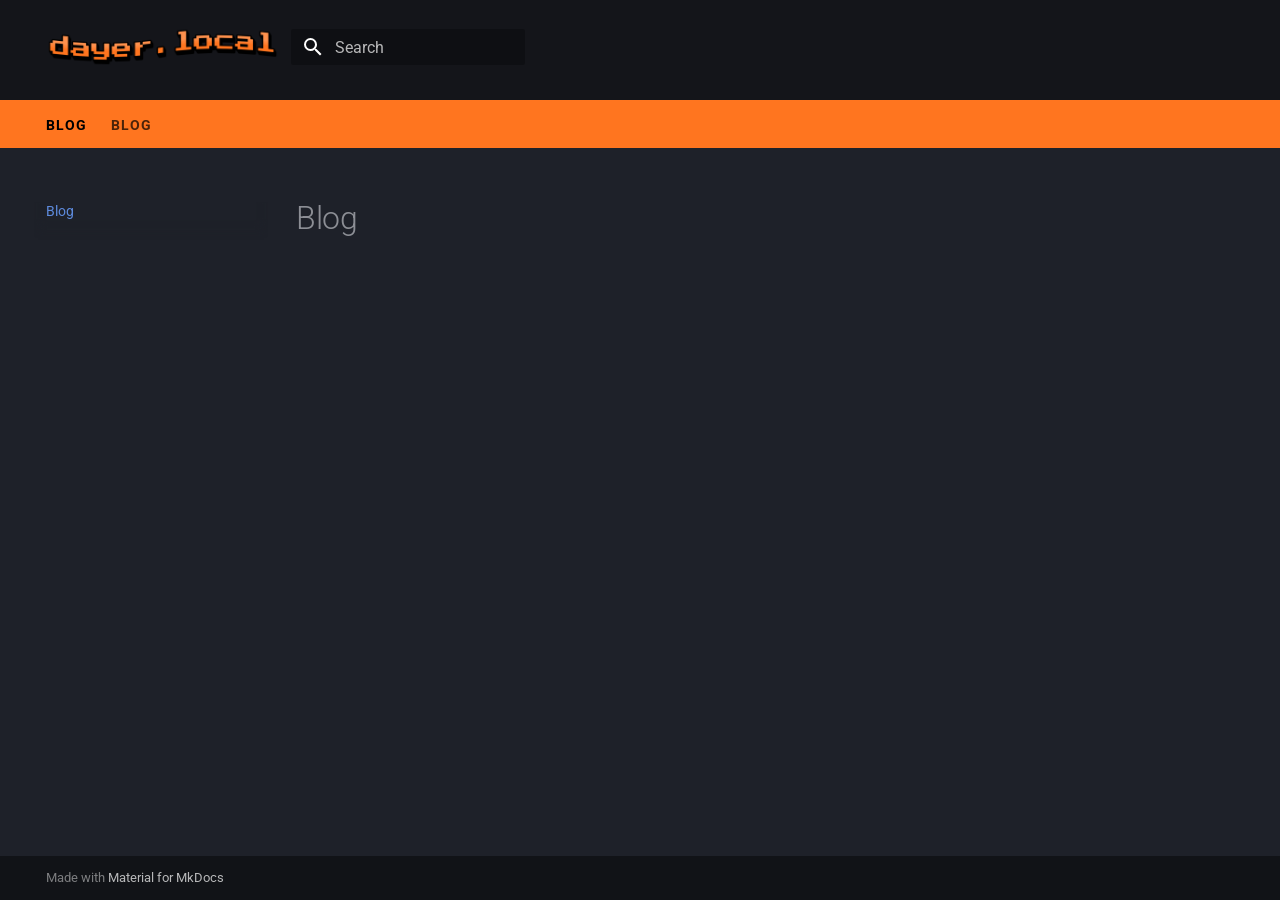
<file: site/index.html>
<!doctype html>
<html lang="en" class="no-js">
  <head>
    
      <meta charset="utf-8">
      <meta name="viewport" content="width=device-width,initial-scale=1">
      
      
      
      
      
        <link rel="next" href="blog/">
      
      
        
      
      
      <link rel="icon" href="assets/favicon.png">
      <meta name="generator" content="mkdocs-1.6.1, mkdocs-material-9.7.4">
    
    
      
        <title>dayer.local</title>
      
    
    
      <link rel="stylesheet" href="assets/stylesheets/main.484c7ddc.min.css">
      
        
        <link rel="stylesheet" href="assets/stylesheets/palette.ab4e12ef.min.css">
      
      


    
    
      
    
    
      
        
        
        <link rel="preconnect" href="https://fonts.gstatic.com" crossorigin>
        <link rel="stylesheet" href="https://fonts.googleapis.com/css?family=Roboto:300,300i,400,400i,700,700i%7CRoboto+Mono:400,400i,700,700i&display=fallback">
        <style>:root{--md-text-font:"Roboto";--md-code-font:"Roboto Mono"}</style>
      
    
    
      <link rel="stylesheet" href="stylesheets/extra.css">
    
    <script>__md_scope=new URL(".",location),__md_hash=e=>[...e].reduce(((e,_)=>(e<<5)-e+_.charCodeAt(0)),0),__md_get=(e,_=localStorage,t=__md_scope)=>JSON.parse(_.getItem(t.pathname+"."+e)),__md_set=(e,_,t=localStorage,a=__md_scope)=>{try{t.setItem(a.pathname+"."+e,JSON.stringify(_))}catch(e){}}</script>
    
      

    
    
  </head>
  
  
    
    
    
    
    
    <body dir="ltr" data-md-color-scheme="slate" data-md-color-primary="black" data-md-color-accent="indigo">
  
    
    <input class="md-toggle" data-md-toggle="drawer" type="checkbox" id="__drawer" autocomplete="off">
    <input class="md-toggle" data-md-toggle="search" type="checkbox" id="__search" autocomplete="off">
    <label class="md-overlay" for="__drawer"></label>
    <div data-md-component="skip">
      
        
        <a href="#blog" class="md-skip">
          Skip to content
        </a>
      
    </div>
    <div data-md-component="announce">
      
    </div>
    
    
      

<header class="md-header" data-md-component="header">
  <nav class="md-header__inner md-grid" aria-label="Header">
    <a href="." title="dayer.local" class="md-header__button md-logo" aria-label="dayer.local" data-md-component="logo">
      
  <img src="assets/logo.png" alt="logo">

    </a>
    <label class="md-header__button md-icon" for="__drawer">
      
      <svg xmlns="http://www.w3.org/2000/svg" viewBox="0 0 24 24"><path d="M3 6h18v2H3zm0 5h18v2H3zm0 5h18v2H3z"/></svg>
    </label>
    <div class="md-header__title" data-md-component="header-title">
      <div class="md-header__ellipsis">
        <div class="md-header__topic">
          <span class="md-ellipsis">
            dayer.local
          </span>
        </div>
        <div class="md-header__topic" data-md-component="header-topic">
          <span class="md-ellipsis">
            
              Blog
            
          </span>
        </div>
      </div>
    </div>
    
      
    
    
    
    
      
      
        <label class="md-header__button md-icon" for="__search">
          
          <svg xmlns="http://www.w3.org/2000/svg" viewBox="0 0 24 24"><path d="M9.5 3A6.5 6.5 0 0 1 16 9.5c0 1.61-.59 3.09-1.56 4.23l.27.27h.79l5 5-1.5 1.5-5-5v-.79l-.27-.27A6.52 6.52 0 0 1 9.5 16 6.5 6.5 0 0 1 3 9.5 6.5 6.5 0 0 1 9.5 3m0 2C7 5 5 7 5 9.5S7 14 9.5 14 14 12 14 9.5 12 5 9.5 5"/></svg>
        </label>
        <div class="md-search" data-md-component="search" role="dialog">
  <label class="md-search__overlay" for="__search"></label>
  <div class="md-search__inner" role="search">
    <form class="md-search__form" name="search">
      <input type="text" class="md-search__input" name="query" aria-label="Search" placeholder="Search" autocapitalize="off" autocorrect="off" autocomplete="off" spellcheck="false" data-md-component="search-query" required>
      <label class="md-search__icon md-icon" for="__search">
        
        <svg xmlns="http://www.w3.org/2000/svg" viewBox="0 0 24 24"><path d="M9.5 3A6.5 6.5 0 0 1 16 9.5c0 1.61-.59 3.09-1.56 4.23l.27.27h.79l5 5-1.5 1.5-5-5v-.79l-.27-.27A6.52 6.52 0 0 1 9.5 16 6.5 6.5 0 0 1 3 9.5 6.5 6.5 0 0 1 9.5 3m0 2C7 5 5 7 5 9.5S7 14 9.5 14 14 12 14 9.5 12 5 9.5 5"/></svg>
        
        <svg xmlns="http://www.w3.org/2000/svg" viewBox="0 0 24 24"><path d="M20 11v2H8l5.5 5.5-1.42 1.42L4.16 12l7.92-7.92L13.5 5.5 8 11z"/></svg>
      </label>
      <nav class="md-search__options" aria-label="Search">
        
        <button type="reset" class="md-search__icon md-icon" title="Clear" aria-label="Clear" tabindex="-1">
          
          <svg xmlns="http://www.w3.org/2000/svg" viewBox="0 0 24 24"><path d="M19 6.41 17.59 5 12 10.59 6.41 5 5 6.41 10.59 12 5 17.59 6.41 19 12 13.41 17.59 19 19 17.59 13.41 12z"/></svg>
        </button>
      </nav>
      
    </form>
    <div class="md-search__output">
      <div class="md-search__scrollwrap" tabindex="0" data-md-scrollfix>
        <div class="md-search-result" data-md-component="search-result">
          <div class="md-search-result__meta">
            Initializing search
          </div>
          <ol class="md-search-result__list" role="presentation"></ol>
        </div>
      </div>
    </div>
  </div>
</div>
      
    
    
  </nav>
  
</header>
    
    <div class="md-container" data-md-component="container">
      
      
        
          
            
<nav class="md-tabs" aria-label="Tabs" data-md-component="tabs">
  <div class="md-grid">
    <ul class="md-tabs__list">
      
        
  
  
  
    
  
  
    <li class="md-tabs__item md-tabs__item--active">
      <a href="." class="md-tabs__link">
        
  
  
    
  
  Blog

      </a>
    </li>
  

      
        
  
  
  
  
    
    
      <li class="md-tabs__item">
        <a href="blog/" class="md-tabs__link">
          
  
  
    
  
  Blog

        </a>
      </li>
    
  

      
    </ul>
  </div>
</nav>
          
        
      
      <main class="md-main" data-md-component="main">
        <div class="md-main__inner md-grid">
          
            
              
              <div class="md-sidebar md-sidebar--primary" data-md-component="sidebar" data-md-type="navigation" >
                <div class="md-sidebar__scrollwrap">
                  <div class="md-sidebar__inner">
                    


  


<nav class="md-nav md-nav--primary md-nav--lifted" aria-label="Navigation" data-md-level="0">
  <label class="md-nav__title" for="__drawer">
    <a href="." title="dayer.local" class="md-nav__button md-logo" aria-label="dayer.local" data-md-component="logo">
      
  <img src="assets/logo.png" alt="logo">

    </a>
    dayer.local
  </label>
  
  <ul class="md-nav__list" data-md-scrollfix>
    
      
      
  
  
    
  
  
  
    <li class="md-nav__item md-nav__item--active">
      
      <input class="md-nav__toggle md-toggle" type="checkbox" id="__toc">
      
      
        
      
      
      <a href="." class="md-nav__link md-nav__link--active">
        
  
  
  <span class="md-ellipsis">
    
  
    Blog
  

    
  </span>
  
  

      </a>
      
    </li>
  

    
      
      
  
  
  
  
    
    
      
        
          
        
      
        
      
        
      
    
    
    
      
      
    
    
    <li class="md-nav__item md-nav__item--nested">
      
        
        
          
        
        <input class="md-nav__toggle md-toggle md-toggle--indeterminate" type="checkbox" id="__nav_2" >
        
          
          <div class="md-nav__link md-nav__container">
            <a href="blog/" class="md-nav__link ">
              
  
  
  <span class="md-ellipsis">
    
  
    Blog
  

    
  </span>
  
  

            </a>
            
              
              <label class="md-nav__link " for="__nav_2" id="__nav_2_label" tabindex="0">
                <span class="md-nav__icon md-icon"></span>
              </label>
            
          </div>
        
        <nav class="md-nav" data-md-level="1" aria-labelledby="__nav_2_label" aria-expanded="false">
          <label class="md-nav__title" for="__nav_2">
            <span class="md-nav__icon md-icon"></span>
            
  
    Blog
  

          </label>
          <ul class="md-nav__list" data-md-scrollfix>
            
              
            
              
                
  
  
  
  
    
    
      
        
      
    
    
    
      
      
    
    
    <li class="md-nav__item md-nav__item--nested">
      
        
        
          
        
        <input class="md-nav__toggle md-toggle md-toggle--indeterminate" type="checkbox" id="__nav_2_2" >
        
          
          <label class="md-nav__link" for="__nav_2_2" id="__nav_2_2_label" tabindex="0">
            
  
  
  <span class="md-ellipsis">
    
  
    Archive
  

    
  </span>
  
  

            <span class="md-nav__icon md-icon"></span>
          </label>
        
        <nav class="md-nav" data-md-level="2" aria-labelledby="__nav_2_2_label" aria-expanded="false">
          <label class="md-nav__title" for="__nav_2_2">
            <span class="md-nav__icon md-icon"></span>
            
  
    Archive
  

          </label>
          <ul class="md-nav__list" data-md-scrollfix>
            
              
                
  
  
  
    
  
  
    <li class="md-nav__item">
      <a href="blog/archive/2026/" class="md-nav__link">
        
  
  
  <span class="md-ellipsis">
    
  
    2026
  

    
  </span>
  
  

      </a>
    </li>
  

              
            
          </ul>
        </nav>
      
    </li>
  

              
            
              
                
  
  
  
  
    
    
      
        
      
        
      
        
      
        
      
    
    
    
      
      
    
    
    <li class="md-nav__item md-nav__item--nested">
      
        
        
          
        
        <input class="md-nav__toggle md-toggle md-toggle--indeterminate" type="checkbox" id="__nav_2_3" >
        
          
          <label class="md-nav__link" for="__nav_2_3" id="__nav_2_3_label" tabindex="0">
            
  
  
  <span class="md-ellipsis">
    
  
    Categories
  

    
  </span>
  
  

            <span class="md-nav__icon md-icon"></span>
          </label>
        
        <nav class="md-nav" data-md-level="2" aria-labelledby="__nav_2_3_label" aria-expanded="false">
          <label class="md-nav__title" for="__nav_2_3">
            <span class="md-nav__icon md-icon"></span>
            
  
    Categories
  

          </label>
          <ul class="md-nav__list" data-md-scrollfix>
            
              
                
  
  
  
    
  
  
    <li class="md-nav__item">
      <a href="blog/category/development/" class="md-nav__link">
        
  
  
  <span class="md-ellipsis">
    
  
    Development
  

    
  </span>
  
  

      </a>
    </li>
  

              
            
              
                
  
  
  
    
  
  
    <li class="md-nav__item">
      <a href="blog/category/git/" class="md-nav__link">
        
  
  
  <span class="md-ellipsis">
    
  
    Git
  

    
  </span>
  
  

      </a>
    </li>
  

              
            
              
                
  
  
  
    
  
  
    <li class="md-nav__item">
      <a href="blog/category/linux/" class="md-nav__link">
        
  
  
  <span class="md-ellipsis">
    
  
    Linux
  

    
  </span>
  
  

      </a>
    </li>
  

              
            
              
                
  
  
  
    
  
  
    <li class="md-nav__item">
      <a href="blog/category/torvalds/" class="md-nav__link">
        
  
  
  <span class="md-ellipsis">
    
  
    Torvalds
  

    
  </span>
  
  

      </a>
    </li>
  

              
            
          </ul>
        </nav>
      
    </li>
  

              
            
          </ul>
        </nav>
      
    </li>
  

    
  </ul>
</nav>
                  </div>
                </div>
              </div>
            
            
              
              <div class="md-sidebar md-sidebar--secondary" data-md-component="sidebar" data-md-type="toc" >
                <div class="md-sidebar__scrollwrap">
                  <div class="md-sidebar__inner">
                    

<nav class="md-nav md-nav--secondary" aria-label="Table of contents">
  
  
  
    
  
  
</nav>
                  </div>
                </div>
              </div>
            
          
          
            <div class="md-content" data-md-component="content">
              
              <article class="md-content__inner md-typeset">
                
                  



<h1 id="blog">Blog</h1>












                
              </article>
            </div>
          
          
<script>var target=document.getElementById(location.hash.slice(1));target&&target.name&&(target.checked=target.name.startsWith("__tabbed_"))</script>
        </div>
        
      </main>
      
        <footer class="md-footer">
  
  <div class="md-footer-meta md-typeset">
    <div class="md-footer-meta__inner md-grid">
      <div class="md-copyright">
  
  
    Made with
    <a href="https://squidfunk.github.io/mkdocs-material/" target="_blank" rel="noopener">
      Material for MkDocs
    </a>
  
</div>
      
    </div>
  </div>
</footer>
      
    </div>
    <div class="md-dialog" data-md-component="dialog">
      <div class="md-dialog__inner md-typeset"></div>
    </div>
    
    
    
      
      
      <script id="__config" type="application/json">{"annotate": null, "base": ".", "features": ["navigation.tabs", "navigation.indexes", "navigation.expand"], "search": "assets/javascripts/workers/search.2c215733.min.js", "tags": null, "translations": {"clipboard.copied": "Copied to clipboard", "clipboard.copy": "Copy to clipboard", "search.result.more.one": "1 more on this page", "search.result.more.other": "# more on this page", "search.result.none": "No matching documents", "search.result.one": "1 matching document", "search.result.other": "# matching documents", "search.result.placeholder": "Type to start searching", "search.result.term.missing": "Missing", "select.version": "Select version"}, "version": null}</script>
    
    
      <script src="assets/javascripts/bundle.79ae519e.min.js"></script>
      
    
  </body>
</html>
</file>
<file: site/stylesheets/extra.css>
/* Override MkDocs Material primary color globally */
:root > * {
  --md-primary-fg-color: #ff751f;
}

/* 1. Make the header taller to fit your big logo */
.md-header {
    height: 100px; /* Adjust this if your logo gets cut off */
}

/* 2. Make the logo image larger */
.md-header .md-logo img {
    height: 70px; /* Adjust to match your logo size */
    width: auto;
}

/* 3. Hide the default site text so it's just your image */
.md-header__title {
    display: none;
}

/* 4. Turn the navigation tabs bar Salmon orange */
.md-tabs {
    background-color: #ff751f !important;
}

/* 5. Make the nav links bold and black (like your mockup) */
.md-tabs__link {
    color: #000000 !important;
    font-weight: bold;
    text-transform: uppercase;
    letter-spacing: 1px;
}
</file>
<file: site/assets/stylesheets/main.484c7ddc.min.css>
@charset "UTF-8";html{-webkit-text-size-adjust:none;-moz-text-size-adjust:none;text-size-adjust:none;box-sizing:border-box}*,:after,:before{box-sizing:inherit}@media (prefers-reduced-motion){*,:after,:before{transition:none!important}}body{margin:0}a,button,input,label{-webkit-tap-highlight-color:transparent}a{color:inherit;text-decoration:none}hr{border:0;box-sizing:initial;display:block;height:.05rem;overflow:visible;padding:0}small{font-size:80%}sub,sup{line-height:1em}img{border-style:none}table{border-collapse:initial;border-spacing:0}td,th{font-weight:400;vertical-align:top}button{background:#0000;border:0;font-family:inherit;font-size:inherit;margin:0;padding:0}input{border:0;outline:none}:root{--md-primary-fg-color:#4051b5;--md-primary-fg-color--light:#5d6cc0;--md-primary-fg-color--dark:#303fa1;--md-primary-bg-color:#fff;--md-primary-bg-color--light:#ffffffb3;--md-accent-fg-color:#526cfe;--md-accent-fg-color--transparent:#526cfe1a;--md-accent-bg-color:#fff;--md-accent-bg-color--light:#ffffffb3}[data-md-color-scheme=default]{color-scheme:light}[data-md-color-scheme=default] img[src$="#gh-dark-mode-only"],[data-md-color-scheme=default] img[src$="#only-dark"]{display:none}:root,[data-md-color-scheme=default]{--md-hue:225deg;--md-default-fg-color:#000000de;--md-default-fg-color--light:#0000008a;--md-default-fg-color--lighter:#00000052;--md-default-fg-color--lightest:#00000012;--md-default-bg-color:#fff;--md-default-bg-color--light:#ffffffb3;--md-default-bg-color--lighter:#ffffff4d;--md-default-bg-color--lightest:#ffffff1f;--md-code-fg-color:#36464e;--md-code-bg-color:#f5f5f5;--md-code-bg-color--light:#f5f5f5b3;--md-code-bg-color--lighter:#f5f5f54d;--md-code-hl-color:#4287ff;--md-code-hl-color--light:#4287ff1a;--md-code-hl-number-color:#d52a2a;--md-code-hl-special-color:#db1457;--md-code-hl-function-color:#a846b9;--md-code-hl-constant-color:#6e59d9;--md-code-hl-keyword-color:#3f6ec6;--md-code-hl-string-color:#1c7d4d;--md-code-hl-name-color:var(--md-code-fg-color);--md-code-hl-operator-color:var(--md-default-fg-color--light);--md-code-hl-punctuation-color:var(--md-default-fg-color--light);--md-code-hl-comment-color:var(--md-default-fg-color--light);--md-code-hl-generic-color:var(--md-default-fg-color--light);--md-code-hl-variable-color:var(--md-default-fg-color--light);--md-typeset-color:var(--md-default-fg-color);--md-typeset-a-color:var(--md-primary-fg-color);--md-typeset-del-color:#f5503d26;--md-typeset-ins-color:#0bd57026;--md-typeset-kbd-color:#fafafa;--md-typeset-kbd-accent-color:#fff;--md-typeset-kbd-border-color:#b8b8b8;--md-typeset-mark-color:#ffff0080;--md-typeset-table-color:#0000001f;--md-typeset-table-color--light:rgba(0,0,0,.035);--md-admonition-fg-color:var(--md-default-fg-color);--md-admonition-bg-color:var(--md-default-bg-color);--md-warning-fg-color:#000000de;--md-warning-bg-color:#ff9;--md-footer-fg-color:#fff;--md-footer-fg-color--light:#ffffffb3;--md-footer-fg-color--lighter:#ffffff73;--md-footer-bg-color:#000000de;--md-footer-bg-color--dark:#00000052;--md-shadow-z1:0 0.2rem 0.5rem #0000000d,0 0 0.05rem #0000001a;--md-shadow-z2:0 0.2rem 0.5rem #0000001a,0 0 0.05rem #00000040;--md-shadow-z3:0 0.2rem 0.5rem #0003,0 0 0.05rem #00000059}.md-icon svg{fill:currentcolor;display:block;height:1.2rem;width:1.2rem}body{-webkit-font-smoothing:antialiased;-moz-osx-font-smoothing:grayscale;--md-text-font-family:var(--md-text-font,_),-apple-system,BlinkMacSystemFont,Helvetica,Arial,sans-serif;--md-code-font-family:var(--md-code-font,_),SFMono-Regular,Consolas,Menlo,monospace}aside,body,input{font-feature-settings:"kern","liga";color:var(--md-typeset-color);font-family:var(--md-text-font-family)}code,kbd,pre{font-feature-settings:"kern";font-family:var(--md-code-font-family)}:root{--md-typeset-table-sort-icon:url('data:image/svg+xml;charset=utf-8,<svg xmlns="http://www.w3.org/2000/svg" viewBox="0 0 24 24"><path d="m18 21-4-4h3V7h-3l4-4 4 4h-3v10h3M2 19v-2h10v2M2 13v-2h7v2M2 7V5h4v2z"/></svg>');--md-typeset-table-sort-icon--asc:url('data:image/svg+xml;charset=utf-8,<svg xmlns="http://www.w3.org/2000/svg" viewBox="0 0 24 24"><path d="M19 17h3l-4 4-4-4h3V3h2M2 17h10v2H2M6 5v2H2V5m0 6h7v2H2z"/></svg>');--md-typeset-table-sort-icon--desc:url('data:image/svg+xml;charset=utf-8,<svg xmlns="http://www.w3.org/2000/svg" viewBox="0 0 24 24"><path d="M19 7h3l-4-4-4 4h3v14h2M2 17h10v2H2M6 5v2H2V5m0 6h7v2H2z"/></svg>')}.md-typeset{-webkit-print-color-adjust:exact;color-adjust:exact;font-size:.8rem;line-height:1.6;overflow-wrap:break-word}@media print{.md-typeset{font-size:.68rem}}.md-typeset blockquote,.md-typeset dl,.md-typeset figure,.md-typeset ol,.md-typeset pre,.md-typeset ul{margin-bottom:1em;margin-top:1em}.md-typeset h1{color:var(--md-default-fg-color--light);font-size:2em;line-height:1.3;margin:0 0 1.25em}.md-typeset h1,.md-typeset h2{font-weight:300;letter-spacing:-.01em}.md-typeset h2{font-size:1.5625em;line-height:1.4;margin:1.6em 0 .64em}.md-typeset h3{font-size:1.25em;font-weight:400;letter-spacing:-.01em;line-height:1.5;margin:1.6em 0 .8em}.md-typeset h2+h3{margin-top:.8em}.md-typeset h4{font-weight:700;letter-spacing:-.01em;margin:1em 0}.md-typeset h5,.md-typeset h6{color:var(--md-default-fg-color--light);font-size:.8em;font-weight:700;letter-spacing:-.01em;margin:1.25em 0}.md-typeset h5{text-transform:uppercase}.md-typeset h5 code{text-transform:none}.md-typeset hr{border-bottom:.05rem solid var(--md-default-fg-color--lightest);display:flow-root;margin:1.5em 0}.md-typeset a{color:var(--md-typeset-a-color);word-break:break-word}.md-typeset a,.md-typeset a:before{transition:color 125ms}.md-typeset a:focus,.md-typeset a:hover{color:var(--md-accent-fg-color)}.md-typeset a:focus code,.md-typeset a:hover code{background-color:var(--md-accent-fg-color--transparent);color:var(--md-accent-fg-color)}.md-typeset a code{color:var(--md-typeset-a-color)}.md-typeset a.focus-visible{outline-color:var(--md-accent-fg-color);outline-offset:.2rem}.md-typeset code,.md-typeset kbd,.md-typeset pre{color:var(--md-code-fg-color);direction:ltr;font-variant-ligatures:none;transition:background-color 125ms}@media print{.md-typeset code,.md-typeset kbd,.md-typeset pre{white-space:pre-wrap}}.md-typeset code{background-color:var(--md-code-bg-color);border-radius:.1rem;-webkit-box-decoration-break:clone;box-decoration-break:clone;font-size:.85em;padding:0 .2941176471em;transition:color 125ms,background-color 125ms;word-break:break-word}.md-typeset code:not(.focus-visible){-webkit-tap-highlight-color:transparent;outline:none}.md-typeset pre{display:flow-root;line-height:1.4;position:relative}.md-typeset pre>code{-webkit-box-decoration-break:slice;box-decoration-break:slice;box-shadow:none;display:block;margin:0;outline-color:var(--md-accent-fg-color);overflow:auto;padding:.7720588235em 1.1764705882em;scrollbar-color:var(--md-default-fg-color--lighter) #0000;scrollbar-width:thin;touch-action:auto;word-break:normal}.md-typeset pre>code:hover{scrollbar-color:var(--md-accent-fg-color) #0000}.md-typeset pre>code::-webkit-scrollbar{height:.2rem;width:.2rem}.md-typeset pre>code::-webkit-scrollbar-thumb{background-color:var(--md-default-fg-color--lighter)}.md-typeset pre>code::-webkit-scrollbar-thumb:hover{background-color:var(--md-accent-fg-color)}.md-typeset kbd{background-color:var(--md-typeset-kbd-color);border-radius:.1rem;box-shadow:0 .1rem 0 .05rem var(--md-typeset-kbd-border-color),0 .1rem 0 var(--md-typeset-kbd-border-color),0 -.1rem .2rem var(--md-typeset-kbd-accent-color) inset;color:var(--md-default-fg-color);display:inline-block;font-size:.75em;padding:0 .6666666667em;vertical-align:text-top;word-break:break-word}.md-typeset mark{background-color:var(--md-typeset-mark-color);-webkit-box-decoration-break:clone;box-decoration-break:clone;color:inherit;word-break:break-word}.md-typeset abbr{cursor:help;text-decoration:none}.md-typeset [data-preview],.md-typeset abbr{border-bottom:.05rem dotted var(--md-default-fg-color--light)}.md-typeset small{opacity:.75}[dir=ltr] .md-typeset sub,[dir=ltr] .md-typeset sup{margin-left:.078125em}[dir=rtl] .md-typeset sub,[dir=rtl] .md-typeset sup{margin-right:.078125em}[dir=ltr] .md-typeset blockquote{padding-left:.6rem}[dir=rtl] .md-typeset blockquote{padding-right:.6rem}[dir=ltr] .md-typeset blockquote{border-left:.2rem solid var(--md-default-fg-color--lighter)}[dir=rtl] .md-typeset blockquote{border-right:.2rem solid var(--md-default-fg-color--lighter)}.md-typeset blockquote{color:var(--md-default-fg-color--light);margin-left:0;margin-right:0}.md-typeset ul{list-style-type:disc}.md-typeset ul[type]{list-style-type:revert-layer}[dir=ltr] .md-typeset ol,[dir=ltr] .md-typeset ul{margin-left:.625em}[dir=rtl] .md-typeset ol,[dir=rtl] .md-typeset ul{margin-right:.625em}.md-typeset ol,.md-typeset ul{padding:0}.md-typeset ol:not([hidden]),.md-typeset ul:not([hidden]){display:flow-root}.md-typeset ol ol,.md-typeset ul ol{list-style-type:lower-alpha}.md-typeset ol ol ol,.md-typeset ul ol ol{list-style-type:lower-roman}.md-typeset ol ol ol ol,.md-typeset ul ol ol ol{list-style-type:upper-alpha}.md-typeset ol ol ol ol ol,.md-typeset ul ol ol ol ol{list-style-type:upper-roman}.md-typeset ol[type],.md-typeset ul[type]{list-style-type:revert-layer}[dir=ltr] .md-typeset ol li,[dir=ltr] .md-typeset ul li{margin-left:1.25em}[dir=rtl] .md-typeset ol li,[dir=rtl] .md-typeset ul li{margin-right:1.25em}.md-typeset ol li,.md-typeset ul li{margin-bottom:.5em}.md-typeset ol li blockquote,.md-typeset ol li p,.md-typeset ul li blockquote,.md-typeset ul li p{margin:.5em 0}.md-typeset ol li:last-child,.md-typeset ul li:last-child{margin-bottom:0}[dir=ltr] .md-typeset ol li ol,[dir=ltr] .md-typeset ol li ul,[dir=ltr] .md-typeset ul li ol,[dir=ltr] .md-typeset ul li ul{margin-left:.625em}[dir=rtl] .md-typeset ol li ol,[dir=rtl] .md-typeset ol li ul,[dir=rtl] .md-typeset ul li ol,[dir=rtl] .md-typeset ul li ul{margin-right:.625em}.md-typeset ol li ol,.md-typeset ol li ul,.md-typeset ul li ol,.md-typeset ul li ul{margin-bottom:.5em;margin-top:.5em}[dir=ltr] .md-typeset dd{margin-left:1.875em}[dir=rtl] .md-typeset dd{margin-right:1.875em}.md-typeset dd{margin-bottom:1.5em;margin-top:1em}.md-typeset img,.md-typeset svg,.md-typeset video{height:auto;max-width:100%}.md-typeset img[align=left]{margin:1em 1em 1em 0}.md-typeset img[align=right]{margin:1em 0 1em 1em}.md-typeset img[align]:only-child{margin-top:0}.md-typeset figure{display:flow-root;margin:1em auto;max-width:100%;text-align:center;width:fit-content}.md-typeset figure img{display:block;margin:0 auto}.md-typeset figcaption{font-style:italic;margin:1em auto;max-width:24rem}.md-typeset iframe{max-width:100%}.md-typeset table:not([class]){background-color:var(--md-default-bg-color);border:.05rem solid var(--md-typeset-table-color);border-radius:.1rem;display:inline-block;font-size:.64rem;max-width:100%;overflow:auto;touch-action:auto}@media print{.md-typeset table:not([class]){display:table}}.md-typeset table:not([class])+*{margin-top:1.5em}.md-typeset table:not([class]) td>:first-child,.md-typeset table:not([class]) th>:first-child{margin-top:0}.md-typeset table:not([class]) td>:last-child,.md-typeset table:not([class]) th>:last-child{margin-bottom:0}.md-typeset table:not([class]) td:not([align]),.md-typeset table:not([class]) th:not([align]){text-align:left}[dir=rtl] .md-typeset table:not([class]) td:not([align]),[dir=rtl] .md-typeset table:not([class]) th:not([align]){text-align:right}.md-typeset table:not([class]) th{font-weight:700;min-width:5rem;padding:.9375em 1.25em;vertical-align:top}.md-typeset table:not([class]) td{border-top:.05rem solid var(--md-typeset-table-color);padding:.9375em 1.25em;vertical-align:top}.md-typeset table:not([class]) tbody tr{transition:background-color 125ms}.md-typeset table:not([class]) tbody tr:hover{background-color:var(--md-typeset-table-color--light);box-shadow:0 .05rem 0 var(--md-default-bg-color) inset}.md-typeset table:not([class]) a{word-break:normal}.md-typeset table th[role=columnheader]{cursor:pointer}[dir=ltr] .md-typeset table th[role=columnheader]:after{margin-left:.5em}[dir=rtl] .md-typeset table th[role=columnheader]:after{margin-right:.5em}.md-typeset table th[role=columnheader]:after{content:"";display:inline-block;height:1.2em;-webkit-mask-image:var(--md-typeset-table-sort-icon);mask-image:var(--md-typeset-table-sort-icon);-webkit-mask-repeat:no-repeat;mask-repeat:no-repeat;-webkit-mask-size:contain;mask-size:contain;transition:background-color 125ms;vertical-align:text-bottom;width:1.2em}.md-typeset table th[role=columnheader]:hover:after{background-color:var(--md-default-fg-color--lighter)}.md-typeset table th[role=columnheader][aria-sort=ascending]:after{background-color:var(--md-default-fg-color--light);-webkit-mask-image:var(--md-typeset-table-sort-icon--asc);mask-image:var(--md-typeset-table-sort-icon--asc)}.md-typeset table th[role=columnheader][aria-sort=descending]:after{background-color:var(--md-default-fg-color--light);-webkit-mask-image:var(--md-typeset-table-sort-icon--desc);mask-image:var(--md-typeset-table-sort-icon--desc)}.md-typeset__scrollwrap{margin:1em -.8rem;overflow-x:auto;touch-action:auto}.md-typeset__table{display:inline-block;margin-bottom:.5em;padding:0 .8rem}@media print{.md-typeset__table{display:block}}html .md-typeset__table table{display:table;margin:0;overflow:hidden;width:100%}@media screen and (max-width:44.984375em){.md-content__inner>pre{margin:1em -.8rem}.md-content__inner>pre code{border-radius:0}}.md-typeset .md-author{border-radius:100%;display:block;flex-shrink:0;height:1.6rem;overflow:hidden;position:relative;transition:color 125ms,transform 125ms;width:1.6rem}.md-typeset .md-author img{display:block}.md-typeset .md-author--more{background:var(--md-default-fg-color--lightest);color:var(--md-default-fg-color--lighter);font-size:.6rem;font-weight:700;line-height:1.6rem;text-align:center}.md-typeset .md-author--long{height:2.4rem;width:2.4rem}.md-typeset a.md-author{transform:scale(1)}.md-typeset a.md-author img{border-radius:100%;filter:grayscale(100%) opacity(75%);transition:filter 125ms}.md-typeset a.md-author:focus,.md-typeset a.md-author:hover{transform:scale(1.1);z-index:1}.md-typeset a.md-author:focus img,.md-typeset a.md-author:hover img{filter:grayscale(0)}.md-banner{background-color:var(--md-footer-bg-color);color:var(--md-footer-fg-color);overflow:auto}@media print{.md-banner{display:none}}.md-banner--warning{background-color:var(--md-warning-bg-color);color:var(--md-warning-fg-color)}.md-banner__inner{font-size:.7rem;margin:.6rem auto;padding:0 .8rem}[dir=ltr] .md-banner__button{float:right}[dir=rtl] .md-banner__button{float:left}.md-banner__button{color:inherit;cursor:pointer;transition:opacity .25s}.no-js .md-banner__button{display:none}.md-banner__button:hover{opacity:.7}html{font-size:125%;height:100%;overflow-x:hidden}@media screen and (min-width:100em){html{font-size:137.5%}}@media screen and (min-width:125em){html{font-size:150%}}body{background-color:var(--md-default-bg-color);display:flex;flex-direction:column;font-size:.5rem;min-height:100%;position:relative;width:100%}@media print{body{display:block}}@media screen and (max-width:59.984375em){body[data-md-scrolllock]{position:fixed}}.md-grid{margin-left:auto;margin-right:auto;max-width:61rem}.md-container{display:flex;flex-direction:column;flex-grow:1}@media print{.md-container{display:block}}.md-main{flex-grow:1}.md-main__inner{display:flex;height:100%;margin-top:1.5rem}.md-ellipsis{overflow:hidden;text-overflow:ellipsis}.md-toggle{display:none}.md-option{height:0;opacity:0;position:absolute;width:0}.md-option:checked+label:not([hidden]){display:block}.md-option.focus-visible+label{outline-color:var(--md-accent-fg-color);outline-style:auto}.md-skip{background-color:var(--md-default-fg-color);border-radius:.1rem;color:var(--md-default-bg-color);font-size:.64rem;margin:.5rem;opacity:0;outline-color:var(--md-accent-fg-color);padding:.3rem .5rem;position:fixed;transform:translateY(.4rem);z-index:-1}.md-skip:focus{opacity:1;transform:translateY(0);transition:transform .25s cubic-bezier(.4,0,.2,1),opacity 175ms 75ms;z-index:10}@page{margin:25mm}:root{--md-clipboard-icon:url('data:image/svg+xml;charset=utf-8,<svg xmlns="http://www.w3.org/2000/svg" viewBox="0 0 24 24"><path d="M19 21H8V7h11m0-2H8a2 2 0 0 0-2 2v14a2 2 0 0 0 2 2h11a2 2 0 0 0 2-2V7a2 2 0 0 0-2-2m-3-4H4a2 2 0 0 0-2 2v14h2V3h12z"/></svg>')}.md-clipboard{border-radius:.1rem;color:var(--md-default-fg-color--lightest);cursor:pointer;height:1.5em;outline-color:var(--md-accent-fg-color);outline-offset:.1rem;transition:color .25s;width:1.5em;z-index:1}@media print{.md-clipboard{display:none}}.md-clipboard:not(.focus-visible){-webkit-tap-highlight-color:transparent;outline:none}:hover>.md-clipboard{color:var(--md-default-fg-color--light)}.md-clipboard:focus,.md-clipboard:hover{color:var(--md-accent-fg-color)}.md-clipboard:after{background-color:currentcolor;content:"";display:block;height:1.125em;margin:0 auto;-webkit-mask-image:var(--md-clipboard-icon);mask-image:var(--md-clipboard-icon);-webkit-mask-position:center;mask-position:center;-webkit-mask-repeat:no-repeat;mask-repeat:no-repeat;-webkit-mask-size:contain;mask-size:contain;width:1.125em}.md-clipboard--inline{cursor:pointer}.md-clipboard--inline code{transition:color .25s,background-color .25s}.md-clipboard--inline:focus code,.md-clipboard--inline:hover code{background-color:var(--md-accent-fg-color--transparent);color:var(--md-accent-fg-color)}:root{--md-code-select-icon:url('data:image/svg+xml;charset=utf-8,<svg xmlns="http://www.w3.org/2000/svg" viewBox="0 0 24 24"><path d="M19 19h-4v2h4c1.1 0 2-.9 2-2v-4h-2m0-12h-4v2h4v4h2V5c0-1.1-.9-2-2-2M5 5h4V3H5c-1.1 0-2 .9-2 2v4h2m0 6H3v4c0 1.1.9 2 2 2h4v-2H5zm2-4h2v2H7zm4 0h2v2h-2zm4 0h2v2h-2zM7 7h2v2H7zm4 0h2v2h-2zm4 0h2v2h-2zm-8 8h2v2H7zm4 0h2v2h-2zm4 0h2v2h-2z"/></svg>');--md-code-copy-icon:url('data:image/svg+xml;charset=utf-8,<svg xmlns="http://www.w3.org/2000/svg" viewBox="0 0 24 24"><path d="M19 21H8V7h11m0-2H8a2 2 0 0 0-2 2v14a2 2 0 0 0 2 2h11a2 2 0 0 0 2-2V7a2 2 0 0 0-2-2m-3-4H4a2 2 0 0 0-2 2v14h2V3h12z"/></svg>')}.md-typeset .md-code__content{display:grid}.md-code__nav{background-color:var(--md-code-bg-color--lighter);border-radius:.1rem;display:flex;gap:.2rem;padding:.2rem;position:absolute;right:.25em;top:.25em;transition:background-color .25s;z-index:1}:hover>.md-code__nav{background-color:var(--md-code-bg-color--light)}.md-code__button{color:var(--md-default-fg-color--lightest);cursor:pointer;display:block;height:1.5em;outline-color:var(--md-accent-fg-color);outline-offset:.1rem;transition:color .25s;width:1.5em}:hover>*>.md-code__button{color:var(--md-default-fg-color--light)}.md-code__button.focus-visible,.md-code__button:hover{color:var(--md-accent-fg-color)}.md-code__button--active{color:var(--md-default-fg-color)!important}.md-code__button:after{background-color:currentcolor;content:"";display:block;height:1.125em;margin:0 auto;-webkit-mask-position:center;mask-position:center;-webkit-mask-repeat:no-repeat;mask-repeat:no-repeat;-webkit-mask-size:contain;mask-size:contain;width:1.125em}.md-code__button[data-md-type=select]:after{-webkit-mask-image:var(--md-code-select-icon);mask-image:var(--md-code-select-icon)}.md-code__button[data-md-type=copy]:after{-webkit-mask-image:var(--md-code-copy-icon);mask-image:var(--md-code-copy-icon)}@keyframes consent{0%{opacity:0;transform:translateY(100%)}to{opacity:1;transform:translateY(0)}}@keyframes overlay{0%{opacity:0}to{opacity:1}}.md-consent__overlay{animation:overlay .25s both;-webkit-backdrop-filter:blur(.1rem);backdrop-filter:blur(.1rem);background-color:#0000008a;height:100%;opacity:1;position:fixed;top:0;width:100%;z-index:5}.md-consent__inner{animation:consent .5s cubic-bezier(.1,.7,.1,1) both;background-color:var(--md-default-bg-color);border:0;border-radius:.1rem;bottom:0;box-shadow:0 0 .2rem #0000001a,0 .2rem .4rem #0003;max-height:100%;overflow:auto;padding:0;position:fixed;width:100%;z-index:5}.md-consent__form{padding:.8rem}.md-consent__settings{display:none;margin:1em 0}input:checked+.md-consent__settings{display:block}.md-consent__controls{margin-bottom:.8rem}.md-typeset .md-consent__controls .md-button{display:inline}@media screen and (max-width:44.984375em){.md-typeset .md-consent__controls .md-button{display:block;margin-top:.4rem;text-align:center;width:100%}}.md-consent label{cursor:pointer}.md-content{flex-grow:1;min-width:0}.md-content__inner{margin:0 .8rem 1.2rem;padding-top:.6rem}@media screen and (min-width:76.25em){[dir=ltr] .md-sidebar--primary:not([hidden])~.md-content>.md-content__inner{margin-left:1.2rem}[dir=ltr] .md-sidebar--secondary:not([hidden])~.md-content>.md-content__inner,[dir=rtl] .md-sidebar--primary:not([hidden])~.md-content>.md-content__inner{margin-right:1.2rem}[dir=rtl] .md-sidebar--secondary:not([hidden])~.md-content>.md-content__inner{margin-left:1.2rem}}.md-content__inner:before{content:"";display:block;height:.4rem}.md-content__inner>:last-child{margin-bottom:0}[dir=ltr] .md-content__button{float:right}[dir=rtl] .md-content__button{float:left}[dir=ltr] .md-content__button{margin-left:.4rem}[dir=rtl] .md-content__button{margin-right:.4rem}.md-content__button{margin:.4rem 0;padding:0}@media print{.md-content__button{display:none}}.md-typeset .md-content__button{color:var(--md-default-fg-color--lighter)}.md-content__button svg{display:inline;vertical-align:top}[dir=rtl] .md-content__button svg{transform:scaleX(-1)}[dir=ltr] .md-dialog{right:.8rem}[dir=rtl] .md-dialog{left:.8rem}.md-dialog{background-color:var(--md-default-fg-color);border-radius:.1rem;bottom:.8rem;box-shadow:var(--md-shadow-z3);min-width:11.1rem;opacity:0;padding:.4rem .6rem;pointer-events:none;position:fixed;transform:translateY(100%);transition:transform 0ms .4s,opacity .4s;z-index:4}@media print{.md-dialog{display:none}}.md-dialog--active{opacity:1;pointer-events:auto;transform:translateY(0);transition:transform .4s cubic-bezier(.075,.85,.175,1),opacity .4s}.md-dialog__inner{color:var(--md-default-bg-color);font-size:.7rem}.md-feedback{margin:2em 0 1em;text-align:center}.md-feedback fieldset{border:none;margin:0;padding:0}.md-feedback__title{font-weight:700;margin:1em auto}.md-feedback__inner{position:relative}.md-feedback__list{display:flex;flex-wrap:wrap;place-content:baseline center;position:relative}.md-feedback__list:hover .md-icon:not(:disabled){color:var(--md-default-fg-color--lighter)}:disabled .md-feedback__list{min-height:1.8rem}.md-feedback__icon{color:var(--md-default-fg-color--light);cursor:pointer;flex-shrink:0;margin:0 .1rem;transition:color 125ms}.md-feedback__icon:not(:disabled).md-icon:hover{color:var(--md-accent-fg-color)}.md-feedback__icon:disabled{color:var(--md-default-fg-color--lightest);pointer-events:none}.md-feedback__note{opacity:0;position:relative;transform:translateY(.4rem);transition:transform .4s cubic-bezier(.1,.7,.1,1),opacity .15s}.md-feedback__note>*{margin:0 auto;max-width:16rem}:disabled .md-feedback__note{opacity:1;transform:translateY(0)}@media print{.md-feedback{display:none}}.md-footer{background-color:var(--md-footer-bg-color);color:var(--md-footer-fg-color)}@media print{.md-footer{display:none}}.md-footer__inner{justify-content:space-between;overflow:auto;padding:.2rem}.md-footer__inner:not([hidden]){display:flex}.md-footer__link{align-items:end;display:flex;flex-grow:0.01;margin-bottom:.4rem;margin-top:1rem;max-width:100%;outline-color:var(--md-accent-fg-color);overflow:hidden;transition:opacity .25s}.md-footer__link:focus,.md-footer__link:hover{opacity:.7}[dir=rtl] .md-footer__link svg{transform:scaleX(-1)}@media screen and (max-width:44.984375em){.md-footer__link--prev{flex-shrink:0}.md-footer__link--prev .md-footer__title{display:none}}[dir=ltr] .md-footer__link--next{margin-left:auto}[dir=rtl] .md-footer__link--next{margin-right:auto}.md-footer__link--next{text-align:right}[dir=rtl] .md-footer__link--next{text-align:left}.md-footer__title{flex-grow:1;font-size:.9rem;margin-bottom:.7rem;max-width:calc(100% - 2.4rem);padding:0 1rem;white-space:nowrap}.md-footer__button{margin:.2rem;padding:.4rem}.md-footer__direction{font-size:.64rem;opacity:.7}.md-footer-meta{background-color:var(--md-footer-bg-color--dark)}.md-footer-meta__inner{display:flex;flex-wrap:wrap;justify-content:space-between;padding:.2rem}html .md-footer-meta.md-typeset a{color:var(--md-footer-fg-color--light)}html .md-footer-meta.md-typeset a:focus,html .md-footer-meta.md-typeset a:hover{color:var(--md-footer-fg-color)}.md-copyright{color:var(--md-footer-fg-color--lighter);font-size:.64rem;margin:auto .6rem;padding:.4rem 0;width:100%}@media screen and (min-width:45em){.md-copyright{width:auto}}.md-copyright__highlight{color:var(--md-footer-fg-color--light)}.md-social{display:inline-flex;gap:.2rem;margin:0 .4rem;padding:.2rem 0 .6rem}@media screen and (min-width:45em){.md-social{padding:.6rem 0}}.md-social__link{display:inline-block;height:1.6rem;text-align:center;width:1.6rem}.md-social__link:before{line-height:1.9}.md-social__link svg{fill:currentcolor;max-height:.8rem;vertical-align:-25%}.md-typeset .md-button{border:.1rem solid;border-radius:.1rem;color:var(--md-primary-fg-color);cursor:pointer;display:inline-block;font-weight:700;padding:.625em 2em;transition:color 125ms,background-color 125ms,border-color 125ms}.md-typeset .md-button--primary{background-color:var(--md-primary-fg-color);border-color:var(--md-primary-fg-color);color:var(--md-primary-bg-color)}.md-typeset .md-button:focus,.md-typeset .md-button:hover{background-color:var(--md-accent-fg-color);border-color:var(--md-accent-fg-color);color:var(--md-accent-bg-color)}[dir=ltr] .md-typeset .md-input{border-top-left-radius:.1rem}[dir=ltr] .md-typeset .md-input,[dir=rtl] .md-typeset .md-input{border-top-right-radius:.1rem}[dir=rtl] .md-typeset .md-input{border-top-left-radius:.1rem}.md-typeset .md-input{border-bottom:.1rem solid var(--md-default-fg-color--lighter);box-shadow:var(--md-shadow-z1);font-size:.8rem;height:1.8rem;padding:0 .6rem;transition:border .25s,box-shadow .25s}.md-typeset .md-input:focus,.md-typeset .md-input:hover{border-bottom-color:var(--md-accent-fg-color);box-shadow:var(--md-shadow-z2)}.md-typeset .md-input--stretch{width:100%}.md-header{background-color:var(--md-primary-fg-color);box-shadow:0 0 .2rem #0000,0 .2rem .4rem #0000;color:var(--md-primary-bg-color);display:block;left:0;position:sticky;right:0;top:0;z-index:4}@media print{.md-header{display:none}}.md-header[hidden]{transform:translateY(-100%);transition:transform .25s cubic-bezier(.8,0,.6,1),box-shadow .25s}.md-header--shadow{box-shadow:0 0 .2rem #0000001a,0 .2rem .4rem #0003;transition:transform .25s cubic-bezier(.1,.7,.1,1),box-shadow .25s}.md-header__inner{align-items:center;display:flex;padding:0 .2rem}.md-header__button{color:currentcolor;cursor:pointer;margin:.2rem;outline-color:var(--md-accent-fg-color);padding:.4rem;position:relative;transition:opacity .25s;vertical-align:middle;z-index:1}.md-header__button:hover{opacity:.7}.md-header__button:not([hidden]){display:inline-block}.md-header__button:not(.focus-visible){-webkit-tap-highlight-color:transparent;outline:none}.md-header__button.md-logo{margin:.2rem;padding:.4rem}@media screen and (max-width:76.234375em){.md-header__button.md-logo{display:none}}.md-header__button.md-logo img,.md-header__button.md-logo svg{fill:currentcolor;display:block;height:1.2rem;width:auto}@media screen and (min-width:60em){.md-header__button[for=__search]{display:none}}.no-js .md-header__button[for=__search]{display:none}[dir=rtl] .md-header__button[for=__search] svg{transform:scaleX(-1)}@media screen and (min-width:76.25em){.md-header__button[for=__drawer]{display:none}}.md-header__topic{display:flex;max-width:100%;position:absolute;transition:transform .4s cubic-bezier(.1,.7,.1,1),opacity .15s;white-space:nowrap}.md-header__topic+.md-header__topic{opacity:0;pointer-events:none;transform:translateX(1.25rem);transition:transform .4s cubic-bezier(1,.7,.1,.1),opacity .15s;z-index:-1}[dir=rtl] .md-header__topic+.md-header__topic{transform:translateX(-1.25rem)}.md-header__topic:first-child{font-weight:700}[dir=ltr] .md-header__title{margin-left:1rem;margin-right:.4rem}[dir=rtl] .md-header__title{margin-left:.4rem;margin-right:1rem}.md-header__title{flex-grow:1;font-size:.9rem;height:2.4rem;line-height:2.4rem}.md-header__title--active .md-header__topic{opacity:0;pointer-events:none;transform:translateX(-1.25rem);transition:transform .4s cubic-bezier(1,.7,.1,.1),opacity .15s;z-index:-1}[dir=rtl] .md-header__title--active .md-header__topic{transform:translateX(1.25rem)}.md-header__title--active .md-header__topic+.md-header__topic{opacity:1;pointer-events:auto;transform:translateX(0);transition:transform .4s cubic-bezier(.1,.7,.1,1),opacity .15s;z-index:0}.md-header__title>.md-header__ellipsis{height:100%;position:relative;width:100%}.md-header__option{display:flex;flex-shrink:0;max-width:100%;transition:max-width 0ms .25s,opacity .25s .25s;white-space:nowrap}[data-md-toggle=search]:checked~.md-header .md-header__option{max-width:0;opacity:0;transition:max-width 0ms,opacity 0ms}.md-header__option>input{bottom:0}.md-header__source{display:none}@media screen and (min-width:60em){[dir=ltr] .md-header__source{margin-left:1rem}[dir=rtl] .md-header__source{margin-right:1rem}.md-header__source{display:block;max-width:11.7rem;width:11.7rem}}@media screen and (min-width:76.25em){[dir=ltr] .md-header__source{margin-left:1.4rem}[dir=rtl] .md-header__source{margin-right:1.4rem}}.md-meta{color:var(--md-default-fg-color--light);font-size:.7rem;line-height:1.3}.md-meta__list{display:inline-flex;flex-wrap:wrap;list-style:none;margin:0;padding:0}.md-meta__item:not(:last-child):after{content:"·";margin-left:.2rem;margin-right:.2rem}.md-meta__link{color:var(--md-typeset-a-color)}.md-meta__link:focus,.md-meta__link:hover{color:var(--md-accent-fg-color)}.md-draft{background-color:#ff1744;border-radius:.125em;color:#fff;display:inline-block;font-weight:700;padding-left:.5714285714em;padding-right:.5714285714em}:root{--md-nav-icon--prev:url('data:image/svg+xml;charset=utf-8,<svg xmlns="http://www.w3.org/2000/svg" viewBox="0 0 24 24"><path d="M20 11v2H8l5.5 5.5-1.42 1.42L4.16 12l7.92-7.92L13.5 5.5 8 11z"/></svg>');--md-nav-icon--next:url('data:image/svg+xml;charset=utf-8,<svg xmlns="http://www.w3.org/2000/svg" viewBox="0 0 24 24"><path d="M8.59 16.58 13.17 12 8.59 7.41 10 6l6 6-6 6z"/></svg>');--md-toc-icon:url('data:image/svg+xml;charset=utf-8,<svg xmlns="http://www.w3.org/2000/svg" viewBox="0 0 24 24"><path d="M3 9h14V7H3zm0 4h14v-2H3zm0 4h14v-2H3zm16 0h2v-2h-2zm0-10v2h2V7zm0 6h2v-2h-2z"/></svg>')}.md-nav{font-size:.7rem;line-height:1.3}.md-nav__title{color:var(--md-default-fg-color--light);display:block;font-weight:700;overflow:hidden;padding:0 .6rem;text-overflow:ellipsis}.md-nav__title .md-nav__button{display:none}.md-nav__title .md-nav__button img{height:100%;width:auto}.md-nav__title .md-nav__button.md-logo img,.md-nav__title .md-nav__button.md-logo svg{fill:currentcolor;display:block;height:2.4rem;max-width:100%;object-fit:contain;width:auto}.md-nav__list{list-style:none;margin:0;padding:0}.md-nav__link{align-items:flex-start;display:flex;gap:.4rem;margin-top:.625em;scroll-snap-align:start;transition:color 125ms}.md-nav__link--passed,.md-nav__link--passed code{color:var(--md-default-fg-color--light)}.md-nav__item .md-nav__link--active,.md-nav__item .md-nav__link--active code{color:var(--md-typeset-a-color)}.md-nav__link .md-ellipsis{position:relative}.md-nav__link .md-ellipsis code{word-break:normal}[dir=ltr] .md-nav__link .md-icon:last-child{margin-left:auto}[dir=rtl] .md-nav__link .md-icon:last-child{margin-right:auto}.md-nav__link .md-typeset{font-size:.7rem;line-height:1.3}.md-nav__link svg{fill:currentcolor;flex-shrink:0;height:1.3em;position:relative}.md-nav__link[for]:focus,.md-nav__link[for]:hover,.md-nav__link[href]:focus,.md-nav__link[href]:hover{color:var(--md-accent-fg-color);cursor:pointer}.md-nav__link[for]:focus code,.md-nav__link[for]:hover code,.md-nav__link[href]:focus code,.md-nav__link[href]:hover code{background-color:var(--md-accent-fg-color--transparent);color:var(--md-accent-fg-color)}.md-nav__link.focus-visible{outline-color:var(--md-accent-fg-color);outline-offset:.2rem}.md-nav--primary .md-nav__link[for=__toc]{display:none}.md-nav--primary .md-nav__link[for=__toc] .md-icon:after{background-color:currentcolor;display:block;height:100%;-webkit-mask-image:var(--md-toc-icon);mask-image:var(--md-toc-icon);width:100%}.md-nav--primary .md-nav__link[for=__toc]~.md-nav{display:none}.md-nav__container>.md-nav__link{margin-top:0}.md-nav__container>.md-nav__link:first-child{flex-grow:1;min-width:0}.md-nav__icon{flex-shrink:0}.md-nav__source{display:none}@media screen and (max-width:76.234375em){.md-nav--primary,.md-nav--primary .md-nav{background-color:var(--md-default-bg-color);display:flex;flex-direction:column;height:100%;left:0;position:absolute;right:0;top:0;z-index:1}.md-nav--primary .md-nav__item,.md-nav--primary .md-nav__title{font-size:.8rem;line-height:1.5}.md-nav--primary .md-nav__title{background-color:var(--md-default-fg-color--lightest);color:var(--md-default-fg-color--light);cursor:pointer;height:5.6rem;line-height:2.4rem;padding:3rem .8rem .2rem;position:relative;white-space:nowrap}[dir=ltr] .md-nav--primary .md-nav__title .md-nav__icon{left:.4rem}[dir=rtl] .md-nav--primary .md-nav__title .md-nav__icon{right:.4rem}.md-nav--primary .md-nav__title .md-nav__icon{display:block;height:1.2rem;margin:.2rem;position:absolute;top:.4rem;width:1.2rem}.md-nav--primary .md-nav__title .md-nav__icon:after{background-color:currentcolor;content:"";display:block;height:100%;-webkit-mask-image:var(--md-nav-icon--prev);mask-image:var(--md-nav-icon--prev);-webkit-mask-position:center;mask-position:center;-webkit-mask-repeat:no-repeat;mask-repeat:no-repeat;-webkit-mask-size:contain;mask-size:contain;width:100%}.md-nav--primary .md-nav__title~.md-nav__list{background-color:var(--md-default-bg-color);box-shadow:0 .05rem 0 var(--md-default-fg-color--lightest) inset;overflow-y:auto;scroll-snap-type:y mandatory;touch-action:pan-y}.md-nav--primary .md-nav__title~.md-nav__list>:first-child{border-top:0}.md-nav--primary .md-nav__title[for=__drawer]{background-color:var(--md-primary-fg-color);color:var(--md-primary-bg-color);font-weight:700}.md-nav--primary .md-nav__title .md-logo{display:block;left:.2rem;margin:.2rem;padding:.4rem;position:absolute;right:.2rem;top:.2rem}.md-nav--primary .md-nav__list{flex:1}.md-nav--primary .md-nav__item{border-top:.05rem solid var(--md-default-fg-color--lightest)}.md-nav--primary .md-nav__item--active>.md-nav__link{color:var(--md-typeset-a-color)}.md-nav--primary .md-nav__item--active>.md-nav__link:focus,.md-nav--primary .md-nav__item--active>.md-nav__link:hover{color:var(--md-accent-fg-color)}.md-nav--primary .md-nav__link{margin-top:0;padding:.6rem .8rem}.md-nav--primary .md-nav__link svg{margin-top:.1em}.md-nav--primary .md-nav__link>.md-nav__link{padding:0}[dir=ltr] .md-nav--primary .md-nav__link .md-nav__icon{margin-right:-.2rem}[dir=rtl] .md-nav--primary .md-nav__link .md-nav__icon{margin-left:-.2rem}.md-nav--primary .md-nav__link .md-nav__icon{font-size:1.2rem;height:1.2rem;width:1.2rem}.md-nav--primary .md-nav__link .md-nav__icon:after{background-color:currentcolor;content:"";display:block;height:100%;-webkit-mask-image:var(--md-nav-icon--next);mask-image:var(--md-nav-icon--next);-webkit-mask-position:center;mask-position:center;-webkit-mask-repeat:no-repeat;mask-repeat:no-repeat;-webkit-mask-size:contain;mask-size:contain;width:100%}[dir=rtl] .md-nav--primary .md-nav__icon:after{transform:scale(-1)}.md-nav--primary .md-nav--secondary .md-nav{background-color:initial;position:static}[dir=ltr] .md-nav--primary .md-nav--secondary .md-nav .md-nav__link{padding-left:1.4rem}[dir=rtl] .md-nav--primary .md-nav--secondary .md-nav .md-nav__link{padding-right:1.4rem}[dir=ltr] .md-nav--primary .md-nav--secondary .md-nav .md-nav .md-nav__link{padding-left:2rem}[dir=rtl] .md-nav--primary .md-nav--secondary .md-nav .md-nav .md-nav__link{padding-right:2rem}[dir=ltr] .md-nav--primary .md-nav--secondary .md-nav .md-nav .md-nav .md-nav__link{padding-left:2.6rem}[dir=rtl] .md-nav--primary .md-nav--secondary .md-nav .md-nav .md-nav .md-nav__link{padding-right:2.6rem}[dir=ltr] .md-nav--primary .md-nav--secondary .md-nav .md-nav .md-nav .md-nav .md-nav__link{padding-left:3.2rem}[dir=rtl] .md-nav--primary .md-nav--secondary .md-nav .md-nav .md-nav .md-nav .md-nav__link{padding-right:3.2rem}.md-nav--secondary{background-color:initial}.md-nav__toggle~.md-nav{display:flex;opacity:0;transform:translateX(100%);transition:transform .25s cubic-bezier(.8,0,.6,1),opacity 125ms 50ms}[dir=rtl] .md-nav__toggle~.md-nav{transform:translateX(-100%)}.md-nav__toggle:checked~.md-nav{opacity:1;transform:translateX(0);transition:transform .25s cubic-bezier(.4,0,.2,1),opacity 125ms 125ms}.md-nav__toggle:checked~.md-nav>.md-nav__list{backface-visibility:hidden}}@media screen and (max-width:59.984375em){.md-nav--primary .md-nav__link[for=__toc]{display:flex}.md-nav--primary .md-nav__link[for=__toc] .md-icon:after{content:""}.md-nav--primary .md-nav__link[for=__toc]+.md-nav__link{display:none}.md-nav--primary .md-nav__link[for=__toc]~.md-nav{display:flex}.md-nav__source{background-color:var(--md-primary-fg-color--dark);color:var(--md-primary-bg-color);display:block;padding:0 .2rem}}@media screen and (min-width:60em) and (max-width:76.234375em){.md-nav--integrated .md-nav__link[for=__toc]{display:flex}.md-nav--integrated .md-nav__link[for=__toc] .md-icon:after{content:""}.md-nav--integrated .md-nav__link[for=__toc]+.md-nav__link{display:none}.md-nav--integrated .md-nav__link[for=__toc]~.md-nav{display:flex}}@media screen and (min-width:60em){.md-nav{margin-bottom:-.4rem}.md-nav--secondary .md-nav__title{background:var(--md-default-bg-color);box-shadow:0 0 .4rem .4rem var(--md-default-bg-color);position:sticky;top:0;z-index:1}.md-nav--secondary .md-nav__title[for=__toc]{scroll-snap-align:start}.md-nav--secondary .md-nav__title .md-nav__icon{display:none}[dir=ltr] .md-nav--secondary .md-nav__list{padding-left:.6rem}[dir=rtl] .md-nav--secondary .md-nav__list{padding-right:.6rem}.md-nav--secondary .md-nav__list{padding-bottom:.4rem}[dir=ltr] .md-nav--secondary .md-nav__item>.md-nav__link{margin-right:.4rem}[dir=rtl] .md-nav--secondary .md-nav__item>.md-nav__link{margin-left:.4rem}}@media screen and (min-width:76.25em){.md-nav{margin-bottom:-.4rem;transition:max-height .25s cubic-bezier(.86,0,.07,1)}.md-nav--primary .md-nav__title{background:var(--md-default-bg-color);box-shadow:0 0 .4rem .4rem var(--md-default-bg-color);position:sticky;top:0;z-index:1}.md-nav--primary .md-nav__title[for=__drawer]{scroll-snap-align:start}.md-nav--primary .md-nav__title .md-nav__icon{display:none}[dir=ltr] .md-nav--primary .md-nav__list{padding-left:.6rem}[dir=rtl] .md-nav--primary .md-nav__list{padding-right:.6rem}.md-nav--primary .md-nav__list{padding-bottom:.4rem}[dir=ltr] .md-nav--primary .md-nav__item>.md-nav__link{margin-right:.4rem}[dir=rtl] .md-nav--primary .md-nav__item>.md-nav__link{margin-left:.4rem}.md-nav__toggle~.md-nav{display:grid;grid-template-rows:minmax(.4rem,0fr);opacity:0;transition:grid-template-rows .25s cubic-bezier(.86,0,.07,1),opacity .25s,visibility 0ms .25s;visibility:collapse}.md-nav__toggle~.md-nav>.md-nav__list{overflow:hidden}.md-nav__toggle.md-toggle--indeterminate~.md-nav,.md-nav__toggle:checked~.md-nav{grid-template-rows:minmax(.4rem,1fr);opacity:1;transition:grid-template-rows .25s cubic-bezier(.86,0,.07,1),opacity .15s .1s,visibility 0ms;visibility:visible}.md-nav__toggle.md-toggle--indeterminate~.md-nav{transition:none}.md-nav__item--nested>.md-nav>.md-nav__title{display:none}.md-nav__item--section{display:block;margin:1.25em 0}.md-nav__item--section:last-child{margin-bottom:0}.md-nav__item--section>.md-nav__link{font-weight:700}.md-nav__item--section>.md-nav__link[for]{color:var(--md-default-fg-color--light)}.md-nav__item--section>.md-nav__link:not(.md-nav__container){pointer-events:none}.md-nav__item--section>.md-nav__link .md-icon,.md-nav__item--section>.md-nav__link>[for]{display:none}[dir=ltr] .md-nav__item--section>.md-nav{margin-left:-.6rem}[dir=rtl] .md-nav__item--section>.md-nav{margin-right:-.6rem}.md-nav__item--section>.md-nav{display:block;opacity:1;visibility:visible}.md-nav__item--section>.md-nav>.md-nav__list>.md-nav__item{padding:0}.md-nav__icon{border-radius:100%;height:.9rem;transition:background-color .25s;width:.9rem}.md-nav__icon:hover{background-color:var(--md-accent-fg-color--transparent)}.md-nav__icon:after{background-color:currentcolor;border-radius:100%;content:"";display:inline-block;height:100%;-webkit-mask-image:var(--md-nav-icon--next);mask-image:var(--md-nav-icon--next);-webkit-mask-position:center;mask-position:center;-webkit-mask-repeat:no-repeat;mask-repeat:no-repeat;-webkit-mask-size:contain;mask-size:contain;transition:transform .25s;vertical-align:-.1rem;width:100%}[dir=rtl] .md-nav__icon:after{transform:rotate(180deg)}.md-nav__item--nested .md-nav__toggle:checked~.md-nav__link .md-nav__icon:after,.md-nav__item--nested .md-toggle--indeterminate~.md-nav__link .md-nav__icon:after{transform:rotate(90deg)}.md-nav--lifted>.md-nav__list>.md-nav__item,.md-nav--lifted>.md-nav__title{display:none}.md-nav--lifted>.md-nav__list>.md-nav__item--active{display:block}.md-nav--lifted>.md-nav__list>.md-nav__item--active>.md-nav__link{background:var(--md-default-bg-color);box-shadow:0 0 .4rem .4rem var(--md-default-bg-color);margin-top:0;position:sticky;top:0;z-index:1}.md-nav--lifted>.md-nav__list>.md-nav__item--active>.md-nav__link:not(.md-nav__container){pointer-events:none}.md-nav--lifted>.md-nav__list>.md-nav__item--active.md-nav__item--section{margin:0}[dir=ltr] .md-nav--lifted>.md-nav__list>.md-nav__item>.md-nav:not(.md-nav--secondary){margin-left:-.6rem}[dir=rtl] .md-nav--lifted>.md-nav__list>.md-nav__item>.md-nav:not(.md-nav--secondary){margin-right:-.6rem}.md-nav--lifted>.md-nav__list>.md-nav__item>[for]{color:var(--md-default-fg-color--light)}.md-nav--lifted .md-nav[data-md-level="1"]{grid-template-rows:minmax(.4rem,1fr);opacity:1;visibility:visible}[dir=ltr] .md-nav--integrated>.md-nav__list>.md-nav__item--active .md-nav--secondary{border-left:.05rem solid var(--md-primary-fg-color)}[dir=rtl] .md-nav--integrated>.md-nav__list>.md-nav__item--active .md-nav--secondary{border-right:.05rem solid var(--md-primary-fg-color)}.md-nav--integrated>.md-nav__list>.md-nav__item--active .md-nav--secondary{display:block;margin-bottom:1.25em;opacity:1;visibility:visible}.md-nav--integrated>.md-nav__list>.md-nav__item--active .md-nav--secondary>.md-nav__list{overflow:visible;padding-bottom:0}.md-nav--integrated>.md-nav__list>.md-nav__item--active .md-nav--secondary>.md-nav__title{display:none}}.md-pagination{font-size:.8rem;font-weight:700;gap:.4rem}.md-pagination,.md-pagination>*{align-items:center;display:flex;justify-content:center}.md-pagination>*{border-radius:.2rem;height:1.8rem;min-width:1.8rem;text-align:center}.md-pagination__current{background-color:var(--md-default-fg-color--lightest);color:var(--md-default-fg-color--light)}.md-pagination__link{transition:color 125ms,background-color 125ms}.md-pagination__link:focus,.md-pagination__link:hover{background-color:var(--md-accent-fg-color--transparent);color:var(--md-accent-fg-color)}.md-pagination__link:focus svg,.md-pagination__link:hover svg{color:var(--md-accent-fg-color)}.md-pagination__link.focus-visible{outline-color:var(--md-accent-fg-color);outline-offset:.2rem}.md-pagination__link svg{fill:currentcolor;color:var(--md-default-fg-color--lighter);display:block;max-height:100%;width:1.2rem}:root{--md-path-icon:url('data:image/svg+xml;charset=utf-8,<svg xmlns="http://www.w3.org/2000/svg" viewBox="0 0 24 24"><path d="M8.59 16.58 13.17 12 8.59 7.41 10 6l6 6-6 6z"/></svg>')}.md-path{font-size:.7rem;margin:0 .8rem;overflow:auto;padding-top:1.2rem}.md-path:not([hidden]){display:block}@media screen and (min-width:76.25em){.md-path{margin:0 1.2rem}}.md-path__list{align-items:center;display:flex;gap:.2rem;list-style:none;margin:0;padding:0}.md-path__item:not(:first-child){display:inline-flex;gap:.2rem;white-space:nowrap}.md-path__item:not(:first-child):before{background-color:var(--md-default-fg-color--lighter);content:"";display:inline;height:.8rem;-webkit-mask-image:var(--md-path-icon);mask-image:var(--md-path-icon);width:.8rem}.md-path__link{align-items:center;color:var(--md-default-fg-color--light);display:flex}.md-path__link:focus,.md-path__link:hover{color:var(--md-accent-fg-color)}:root{--md-post-pin-icon:url('data:image/svg+xml;charset=utf-8,<svg xmlns="http://www.w3.org/2000/svg" viewBox="0 0 24 24"><path d="M16 12V4h1V2H7v2h1v8l-2 2v2h5.2v6h1.6v-6H18v-2z"/></svg>')}.md-post__back{border-bottom:.05rem solid var(--md-default-fg-color--lightest);margin-bottom:1.2rem;padding-bottom:1.2rem}@media screen and (max-width:76.234375em){.md-post__back{display:none}}[dir=rtl] .md-post__back svg{transform:scaleX(-1)}.md-post__authors{display:flex;flex-direction:column;gap:.6rem;margin:0 .6rem 1.2rem}.md-post .md-post__meta a{transition:color 125ms}.md-post .md-post__meta a:focus,.md-post .md-post__meta a:hover{color:var(--md-accent-fg-color)}.md-post__title{color:var(--md-default-fg-color--light);font-weight:700}.md-post--excerpt{margin-bottom:3.2rem}.md-post--excerpt .md-post__header{align-items:center;display:flex;gap:.6rem;min-height:1.6rem}.md-post--excerpt .md-post__authors{align-items:center;display:inline-flex;flex-direction:row;gap:.2rem;margin:0;min-height:2.4rem}[dir=ltr] .md-post--excerpt .md-post__meta .md-meta__list{margin-right:.4rem}[dir=rtl] .md-post--excerpt .md-post__meta .md-meta__list{margin-left:.4rem}.md-post--excerpt .md-post__content>:first-child{--md-scroll-margin:6rem;margin-top:0}.md-post>.md-nav--secondary{margin:1em 0}.md-pin{background:var(--md-default-fg-color--lightest);border-radius:1rem;margin-top:-.05rem;padding:.2rem}.md-pin:after{background-color:currentcolor;content:"";display:block;height:.6rem;margin:0 auto;-webkit-mask-image:var(--md-post-pin-icon);mask-image:var(--md-post-pin-icon);-webkit-mask-position:center;mask-position:center;-webkit-mask-repeat:no-repeat;mask-repeat:no-repeat;-webkit-mask-size:contain;mask-size:contain;width:.6rem}.md-profile{align-items:center;display:flex;font-size:.7rem;gap:.6rem;line-height:1.4;width:100%}.md-profile__description{flex-grow:1}.md-content--post{display:flex}@media screen and (max-width:76.234375em){.md-content--post{flex-flow:column-reverse}}.md-content--post>.md-content__inner{flex-grow:1;min-width:0}@media screen and (min-width:76.25em){[dir=ltr] .md-content--post>.md-content__inner{margin-left:1.2rem}[dir=rtl] .md-content--post>.md-content__inner{margin-right:1.2rem}}@media screen and (max-width:76.234375em){.md-sidebar.md-sidebar--post{padding:0;position:static;width:100%}.md-sidebar.md-sidebar--post .md-sidebar__scrollwrap{overflow:visible}.md-sidebar.md-sidebar--post .md-sidebar__inner{padding:0}.md-sidebar.md-sidebar--post .md-post__meta{margin-left:.6rem;margin-right:.6rem}.md-sidebar.md-sidebar--post .md-nav__item{border:none;display:inline}.md-sidebar.md-sidebar--post .md-nav__list{display:inline-flex;flex-wrap:wrap;gap:.6rem;padding-bottom:.6rem;padding-top:.6rem}.md-sidebar.md-sidebar--post .md-nav__link{padding:0}.md-sidebar.md-sidebar--post .md-nav{height:auto;margin-bottom:0;position:static}}:root{--md-progress-value:0;--md-progress-delay:400ms}.md-progress{background:var(--md-primary-bg-color);height:.075rem;opacity:min(clamp(0,var(--md-progress-value),1),clamp(0,100 - var(--md-progress-value),1));position:fixed;top:0;transform:scaleX(calc(var(--md-progress-value)*1%));transform-origin:left;transition:transform .5s cubic-bezier(.19,1,.22,1),opacity .25s var(--md-progress-delay);width:100%;z-index:4}:root{--md-search-result-icon:url('data:image/svg+xml;charset=utf-8,<svg xmlns="http://www.w3.org/2000/svg" viewBox="0 0 24 24"><path d="M14 2H6a2 2 0 0 0-2 2v16a2 2 0 0 0 2 2h7c-.41-.25-.8-.56-1.14-.9-.33-.33-.61-.7-.86-1.1H6V4h7v5h5v1.18c.71.16 1.39.43 2 .82V8zm6.31 16.9c1.33-2.11.69-4.9-1.4-6.22-2.11-1.33-4.91-.68-6.22 1.4-1.34 2.11-.69 4.89 1.4 6.22 1.46.93 3.32.93 4.79.02L22 23.39 23.39 22zm-3.81.1a2.5 2.5 0 0 1-2.5-2.5 2.5 2.5 0 0 1 2.5-2.5 2.5 2.5 0 0 1 2.5 2.5 2.5 2.5 0 0 1-2.5 2.5"/></svg>')}.md-search{position:relative}@media screen and (min-width:60em){.md-search{padding:.2rem 0}}.no-js .md-search{display:none}.md-search__overlay{opacity:0;z-index:1}@media screen and (max-width:59.984375em){[dir=ltr] .md-search__overlay{left:-2.2rem}[dir=rtl] .md-search__overlay{right:-2.2rem}.md-search__overlay{background-color:var(--md-default-bg-color);border-radius:1rem;height:2rem;overflow:hidden;pointer-events:none;position:absolute;top:-1rem;transform-origin:center;transition:transform .3s .1s,opacity .2s .2s;width:2rem}[data-md-toggle=search]:checked~.md-header .md-search__overlay{opacity:1;transition:transform .4s,opacity .1s}}@media screen and (min-width:60em){[dir=ltr] .md-search__overlay{left:0}[dir=rtl] .md-search__overlay{right:0}.md-search__overlay{background-color:#0000008a;cursor:pointer;height:0;position:fixed;top:0;transition:width 0ms .25s,height 0ms .25s,opacity .25s;width:0}[data-md-toggle=search]:checked~.md-header .md-search__overlay{height:200vh;opacity:1;transition:width 0ms,height 0ms,opacity .25s;width:100%}}@media screen and (max-width:29.984375em){[data-md-toggle=search]:checked~.md-header .md-search__overlay{transform:scale(45)}}@media screen and (min-width:30em) and (max-width:44.984375em){[data-md-toggle=search]:checked~.md-header .md-search__overlay{transform:scale(60)}}@media screen and (min-width:45em) and (max-width:59.984375em){[data-md-toggle=search]:checked~.md-header .md-search__overlay{transform:scale(75)}}.md-search__inner{backface-visibility:hidden}@media screen and (max-width:59.984375em){[dir=ltr] .md-search__inner{left:0}[dir=rtl] .md-search__inner{right:0}.md-search__inner{height:0;opacity:0;overflow:hidden;position:fixed;top:0;transform:translateX(5%);transition:width 0ms .3s,height 0ms .3s,transform .15s cubic-bezier(.4,0,.2,1) .15s,opacity .15s .15s;width:0;z-index:2}[dir=rtl] .md-search__inner{transform:translateX(-5%)}[data-md-toggle=search]:checked~.md-header .md-search__inner{height:100%;opacity:1;transform:translateX(0);transition:width 0ms 0ms,height 0ms 0ms,transform .15s cubic-bezier(.1,.7,.1,1) .15s,opacity .15s .15s;width:100%}}@media screen and (min-width:60em){[dir=ltr] .md-search__inner{float:right}[dir=rtl] .md-search__inner{float:left}.md-search__inner{padding:.1rem 0;position:relative;transition:width .25s cubic-bezier(.1,.7,.1,1);width:11.7rem}}@media screen and (min-width:60em) and (max-width:76.234375em){[data-md-toggle=search]:checked~.md-header .md-search__inner{width:23.4rem}}@media screen and (min-width:76.25em){[data-md-toggle=search]:checked~.md-header .md-search__inner{width:34.4rem}}.md-search__form{background-color:var(--md-default-bg-color);box-shadow:0 0 .6rem #0000;height:2.4rem;position:relative;transition:color .25s,background-color .25s;z-index:2}@media screen and (min-width:60em){.md-search__form{background-color:#00000042;border-radius:.1rem;height:1.8rem}.md-search__form:hover{background-color:#ffffff1f}}[data-md-toggle=search]:checked~.md-header .md-search__form{background-color:var(--md-default-bg-color);border-radius:.1rem .1rem 0 0;box-shadow:0 0 .6rem #00000012;color:var(--md-default-fg-color)}[dir=ltr] .md-search__input{padding-left:3.6rem;padding-right:2.2rem}[dir=rtl] .md-search__input{padding-left:2.2rem;padding-right:3.6rem}.md-search__input{background:#0000;font-size:.9rem;height:100%;position:relative;text-overflow:ellipsis;width:100%;z-index:2}.md-search__input::placeholder{transition:color .25s}.md-search__input::placeholder,.md-search__input~.md-search__icon{color:var(--md-default-fg-color--light)}.md-search__input::-ms-clear{display:none}@media screen and (max-width:59.984375em){.md-search__input{font-size:.9rem;height:2.4rem;width:100%}}@media screen and (min-width:60em){[dir=ltr] .md-search__input{padding-left:2.2rem}[dir=rtl] .md-search__input{padding-right:2.2rem}.md-search__input{color:inherit;font-size:.8rem}.md-search__input::placeholder{color:var(--md-primary-bg-color--light)}.md-search__input+.md-search__icon{color:var(--md-primary-bg-color)}[data-md-toggle=search]:checked~.md-header .md-search__input{text-overflow:clip}[data-md-toggle=search]:checked~.md-header .md-search__input+.md-search__icon{color:var(--md-default-fg-color--light)}[data-md-toggle=search]:checked~.md-header .md-search__input::placeholder{color:#0000}}.md-search__icon{cursor:pointer;display:inline-block;height:1.2rem;transition:color .25s,opacity .25s;width:1.2rem}.md-search__icon:hover{opacity:.7}[dir=ltr] .md-search__icon[for=__search]{left:.5rem}[dir=rtl] .md-search__icon[for=__search]{right:.5rem}.md-search__icon[for=__search]{position:absolute;top:.3rem;z-index:2}[dir=rtl] .md-search__icon[for=__search] svg{transform:scaleX(-1)}@media screen and (max-width:59.984375em){[dir=ltr] .md-search__icon[for=__search]{left:.8rem}[dir=rtl] .md-search__icon[for=__search]{right:.8rem}.md-search__icon[for=__search]{top:.6rem}.md-search__icon[for=__search] svg:first-child{display:none}}@media screen and (min-width:60em){.md-search__icon[for=__search]{pointer-events:none}.md-search__icon[for=__search] svg:last-child{display:none}}[dir=ltr] .md-search__options{right:.5rem}[dir=rtl] .md-search__options{left:.5rem}.md-search__options{pointer-events:none;position:absolute;top:.3rem;z-index:2}@media screen and (max-width:59.984375em){[dir=ltr] .md-search__options{right:.8rem}[dir=rtl] .md-search__options{left:.8rem}.md-search__options{top:.6rem}}[dir=ltr] .md-search__options>.md-icon{margin-left:.2rem}[dir=rtl] .md-search__options>.md-icon{margin-right:.2rem}.md-search__options>.md-icon{color:var(--md-default-fg-color--light);opacity:0;transform:scale(.75);transition:transform .15s cubic-bezier(.1,.7,.1,1),opacity .15s}.md-search__options>.md-icon:not(.focus-visible){-webkit-tap-highlight-color:transparent;outline:none}[data-md-toggle=search]:checked~.md-header .md-search__input:valid~.md-search__options>.md-icon{opacity:1;pointer-events:auto;transform:scale(1)}[data-md-toggle=search]:checked~.md-header .md-search__input:valid~.md-search__options>.md-icon:hover{opacity:.7}[dir=ltr] .md-search__suggest{padding-left:3.6rem;padding-right:2.2rem}[dir=rtl] .md-search__suggest{padding-left:2.2rem;padding-right:3.6rem}.md-search__suggest{align-items:center;color:var(--md-default-fg-color--lighter);display:flex;font-size:.9rem;height:100%;opacity:0;position:absolute;top:0;transition:opacity 50ms;white-space:nowrap;width:100%}@media screen and (min-width:60em){[dir=ltr] .md-search__suggest{padding-left:2.2rem}[dir=rtl] .md-search__suggest{padding-right:2.2rem}.md-search__suggest{font-size:.8rem}}[data-md-toggle=search]:checked~.md-header .md-search__suggest{opacity:1;transition:opacity .3s .1s}[dir=ltr] .md-search__output{border-bottom-left-radius:.1rem}[dir=ltr] .md-search__output,[dir=rtl] .md-search__output{border-bottom-right-radius:.1rem}[dir=rtl] .md-search__output{border-bottom-left-radius:.1rem}.md-search__output{overflow:hidden;position:absolute;width:100%;z-index:1}@media screen and (max-width:59.984375em){.md-search__output{bottom:0;top:2.4rem}}@media screen and (min-width:60em){.md-search__output{opacity:0;top:1.9rem;transition:opacity .4s}[data-md-toggle=search]:checked~.md-header .md-search__output{box-shadow:var(--md-shadow-z3);opacity:1}}.md-search__scrollwrap{backface-visibility:hidden;background-color:var(--md-default-bg-color);height:100%;overflow-y:auto;touch-action:pan-y}@media (-webkit-max-device-pixel-ratio:1),(max-resolution:1dppx){.md-search__scrollwrap{transform:translateZ(0)}}@media screen and (min-width:60em) and (max-width:76.234375em){.md-search__scrollwrap{width:23.4rem}}@media screen and (min-width:76.25em){.md-search__scrollwrap{width:34.4rem}}@media screen and (min-width:60em){.md-search__scrollwrap{max-height:0;scrollbar-color:var(--md-default-fg-color--lighter) #0000;scrollbar-width:thin}[data-md-toggle=search]:checked~.md-header .md-search__scrollwrap{max-height:75vh}.md-search__scrollwrap:hover{scrollbar-color:var(--md-accent-fg-color) #0000}.md-search__scrollwrap::-webkit-scrollbar{height:.2rem;width:.2rem}.md-search__scrollwrap::-webkit-scrollbar-thumb{background-color:var(--md-default-fg-color--lighter)}.md-search__scrollwrap::-webkit-scrollbar-thumb:hover{background-color:var(--md-accent-fg-color)}}.md-search-result{color:var(--md-default-fg-color);word-break:break-word}.md-search-result__meta{background-color:var(--md-default-fg-color--lightest);color:var(--md-default-fg-color--light);font-size:.64rem;line-height:1.8rem;padding:0 .8rem;scroll-snap-align:start}@media screen and (min-width:60em){[dir=ltr] .md-search-result__meta{padding-left:2.2rem}[dir=rtl] .md-search-result__meta{padding-right:2.2rem}}.md-search-result__list{list-style:none;margin:0;padding:0;-webkit-user-select:none;user-select:none}.md-search-result__item{box-shadow:0 -.05rem var(--md-default-fg-color--lightest)}.md-search-result__item:first-child{box-shadow:none}.md-search-result__link{display:block;outline:none;scroll-snap-align:start;transition:background-color .25s}.md-search-result__link:focus,.md-search-result__link:hover{background-color:var(--md-accent-fg-color--transparent)}.md-search-result__link:last-child p:last-child{margin-bottom:.6rem}.md-search-result__more>summary{cursor:pointer;display:block;outline:none;position:sticky;scroll-snap-align:start;top:0;z-index:1}.md-search-result__more>summary::marker{display:none}.md-search-result__more>summary::-webkit-details-marker{display:none}.md-search-result__more>summary>div{color:var(--md-typeset-a-color);font-size:.64rem;padding:.75em .8rem;transition:color .25s,background-color .25s}@media screen and (min-width:60em){[dir=ltr] .md-search-result__more>summary>div{padding-left:2.2rem}[dir=rtl] .md-search-result__more>summary>div{padding-right:2.2rem}}.md-search-result__more>summary:focus>div,.md-search-result__more>summary:hover>div{background-color:var(--md-accent-fg-color--transparent);color:var(--md-accent-fg-color)}.md-search-result__more[open]>summary{background-color:var(--md-default-bg-color)}.md-search-result__article{overflow:hidden;padding:0 .8rem;position:relative}@media screen and (min-width:60em){[dir=ltr] .md-search-result__article{padding-left:2.2rem}[dir=rtl] .md-search-result__article{padding-right:2.2rem}}[dir=ltr] .md-search-result__icon{left:0}[dir=rtl] .md-search-result__icon{right:0}.md-search-result__icon{color:var(--md-default-fg-color--light);height:1.2rem;margin:.5rem;position:absolute;width:1.2rem}@media screen and (max-width:59.984375em){.md-search-result__icon{display:none}}.md-search-result__icon:after{background-color:currentcolor;content:"";display:inline-block;height:100%;-webkit-mask-image:var(--md-search-result-icon);mask-image:var(--md-search-result-icon);-webkit-mask-position:center;mask-position:center;-webkit-mask-repeat:no-repeat;mask-repeat:no-repeat;-webkit-mask-size:contain;mask-size:contain;width:100%}[dir=rtl] .md-search-result__icon:after{transform:scaleX(-1)}.md-search-result .md-typeset{color:var(--md-default-fg-color--light);font-size:.64rem;line-height:1.6}.md-search-result .md-typeset h1{color:var(--md-default-fg-color);font-size:.8rem;font-weight:400;line-height:1.4;margin:.55rem 0}.md-search-result .md-typeset h1 mark{text-decoration:none}.md-search-result .md-typeset h2{color:var(--md-default-fg-color);font-size:.64rem;font-weight:700;line-height:1.6;margin:.5em 0}.md-search-result .md-typeset h2 mark{text-decoration:none}.md-search-result__terms{color:var(--md-default-fg-color);display:block;font-size:.64rem;font-style:italic;margin:.5em 0}.md-search-result mark{background-color:initial;color:var(--md-accent-fg-color);text-decoration:underline}.md-select{position:relative;z-index:1}.md-select__inner{background-color:var(--md-default-bg-color);border-radius:.1rem;box-shadow:var(--md-shadow-z2);color:var(--md-default-fg-color);left:50%;margin-top:.2rem;max-height:0;opacity:0;position:absolute;top:calc(100% - .2rem);transform:translate3d(-50%,.3rem,0);transition:transform .25s 375ms,opacity .25s .25s,max-height 0ms .5s}.md-select:focus-within .md-select__inner,.md-select:hover .md-select__inner{max-height:10rem;opacity:1;transform:translate3d(-50%,0,0);transition:transform .25s cubic-bezier(.1,.7,.1,1),opacity .25s,max-height 0ms}.md-select__inner:after{border-bottom:.2rem solid #0000;border-bottom-color:var(--md-default-bg-color);border-left:.2rem solid #0000;border-right:.2rem solid #0000;border-top:0;content:"";height:0;left:50%;margin-left:-.2rem;margin-top:-.2rem;position:absolute;top:0;width:0}.md-select__list{border-radius:.1rem;font-size:.8rem;list-style-type:none;margin:0;max-height:inherit;overflow:auto;padding:0}.md-select__item{line-height:1.8rem}[dir=ltr] .md-select__link{padding-left:.6rem;padding-right:1.2rem}[dir=rtl] .md-select__link{padding-left:1.2rem;padding-right:.6rem}.md-select__link{cursor:pointer;display:block;outline:none;scroll-snap-align:start;transition:background-color .25s,color .25s;width:100%}.md-select__link:focus,.md-select__link:hover{color:var(--md-accent-fg-color)}.md-select__link:focus{background-color:var(--md-default-fg-color--lightest)}.md-sidebar{align-self:flex-start;flex-shrink:0;padding:1.2rem 0;position:sticky;top:2.4rem;width:12.1rem}@media print{.md-sidebar{display:none}}@media screen and (max-width:76.234375em){[dir=ltr] .md-sidebar--primary{left:-12.1rem}[dir=rtl] .md-sidebar--primary{right:-12.1rem}.md-sidebar--primary{background-color:var(--md-default-bg-color);display:block;height:100%;position:fixed;top:0;transform:translateX(0);transition:transform .25s cubic-bezier(.4,0,.2,1),box-shadow .25s;width:12.1rem;z-index:5}[data-md-toggle=drawer]:checked~.md-container .md-sidebar--primary{box-shadow:var(--md-shadow-z3);transform:translateX(12.1rem)}[dir=rtl] [data-md-toggle=drawer]:checked~.md-container .md-sidebar--primary{transform:translateX(-12.1rem)}.md-sidebar--primary .md-sidebar__scrollwrap{bottom:0;left:0;margin:0;overflow:hidden;position:absolute;right:0;scroll-snap-type:none;top:0}}@media screen and (min-width:76.25em){.md-sidebar{height:0}.no-js .md-sidebar{height:auto}.md-header--lifted~.md-container .md-sidebar{top:4.8rem}}.md-sidebar--secondary{display:none;order:2}@media screen and (min-width:60em){.md-sidebar--secondary{height:0}.no-js .md-sidebar--secondary{height:auto}.md-sidebar--secondary:not([hidden]){display:block}.md-sidebar--secondary .md-sidebar__scrollwrap{touch-action:pan-y}}.md-sidebar__scrollwrap{backface-visibility:hidden;margin:0 .2rem;overflow-y:auto;scrollbar-color:var(--md-default-fg-color--lighter) #0000}@media screen and (min-width:60em){.md-sidebar__scrollwrap{scrollbar-gutter:stable;scrollbar-width:thin}}.md-sidebar__scrollwrap::-webkit-scrollbar{height:.2rem;width:.2rem}.md-sidebar__scrollwrap:focus-within,.md-sidebar__scrollwrap:hover{scrollbar-color:var(--md-accent-fg-color) #0000}.md-sidebar__scrollwrap:focus-within::-webkit-scrollbar-thumb,.md-sidebar__scrollwrap:hover::-webkit-scrollbar-thumb{background-color:var(--md-default-fg-color--lighter)}.md-sidebar__scrollwrap:focus-within::-webkit-scrollbar-thumb:hover,.md-sidebar__scrollwrap:hover::-webkit-scrollbar-thumb:hover{background-color:var(--md-accent-fg-color)}@supports selector(::-webkit-scrollbar){.md-sidebar__scrollwrap{scrollbar-gutter:auto}[dir=ltr] .md-sidebar__inner{padding-right:calc(100% - 11.5rem)}[dir=rtl] .md-sidebar__inner{padding-left:calc(100% - 11.5rem)}}@media screen and (max-width:76.234375em){.md-overlay{background-color:#0000008a;height:0;opacity:0;position:fixed;top:0;transition:width 0ms .25s,height 0ms .25s,opacity .25s;width:0;z-index:5}[data-md-toggle=drawer]:checked~.md-overlay{height:100%;opacity:1;transition:width 0ms,height 0ms,opacity .25s;width:100%}}@keyframes facts{0%{height:0}to{height:.65rem}}@keyframes fact{0%{opacity:0;transform:translateY(100%)}50%{opacity:0}to{opacity:1;transform:translateY(0)}}:root{--md-source-forks-icon:url('data:image/svg+xml;charset=utf-8,<svg xmlns="http://www.w3.org/2000/svg" viewBox="0 0 16 16"><path d="M5 5.372v.878c0 .414.336.75.75.75h4.5a.75.75 0 0 0 .75-.75v-.878a2.25 2.25 0 1 1 1.5 0v.878a2.25 2.25 0 0 1-2.25 2.25h-1.5v2.128a2.251 2.251 0 1 1-1.5 0V8.5h-1.5A2.25 2.25 0 0 1 3.5 6.25v-.878a2.25 2.25 0 1 1 1.5 0M5 3.25a.75.75 0 1 0-1.5 0 .75.75 0 0 0 1.5 0m6.75.75a.75.75 0 1 0 0-1.5.75.75 0 0 0 0 1.5m-3 8.75a.75.75 0 1 0-1.5 0 .75.75 0 0 0 1.5 0"/></svg>');--md-source-repositories-icon:url('data:image/svg+xml;charset=utf-8,<svg xmlns="http://www.w3.org/2000/svg" viewBox="0 0 16 16"><path d="M2 2.5A2.5 2.5 0 0 1 4.5 0h8.75a.75.75 0 0 1 .75.75v12.5a.75.75 0 0 1-.75.75h-2.5a.75.75 0 0 1 0-1.5h1.75v-2h-8a1 1 0 0 0-.714 1.7.75.75 0 1 1-1.072 1.05A2.5 2.5 0 0 1 2 11.5Zm10.5-1h-8a1 1 0 0 0-1 1v6.708A2.5 2.5 0 0 1 4.5 9h8ZM5 12.25a.25.25 0 0 1 .25-.25h3.5a.25.25 0 0 1 .25.25v3.25a.25.25 0 0 1-.4.2l-1.45-1.087a.25.25 0 0 0-.3 0L5.4 15.7a.25.25 0 0 1-.4-.2Z"/></svg>');--md-source-stars-icon:url('data:image/svg+xml;charset=utf-8,<svg xmlns="http://www.w3.org/2000/svg" viewBox="0 0 16 16"><path d="M8 .25a.75.75 0 0 1 .673.418l1.882 3.815 4.21.612a.75.75 0 0 1 .416 1.279l-3.046 2.97.719 4.192a.751.751 0 0 1-1.088.791L8 12.347l-3.766 1.98a.75.75 0 0 1-1.088-.79l.72-4.194L.818 6.374a.75.75 0 0 1 .416-1.28l4.21-.611L7.327.668A.75.75 0 0 1 8 .25m0 2.445L6.615 5.5a.75.75 0 0 1-.564.41l-3.097.45 2.24 2.184a.75.75 0 0 1 .216.664l-.528 3.084 2.769-1.456a.75.75 0 0 1 .698 0l2.77 1.456-.53-3.084a.75.75 0 0 1 .216-.664l2.24-2.183-3.096-.45a.75.75 0 0 1-.564-.41z"/></svg>');--md-source-version-icon:url('data:image/svg+xml;charset=utf-8,<svg xmlns="http://www.w3.org/2000/svg" viewBox="0 0 16 16"><path d="M1 7.775V2.75C1 1.784 1.784 1 2.75 1h5.025c.464 0 .91.184 1.238.513l6.25 6.25a1.75 1.75 0 0 1 0 2.474l-5.026 5.026a1.75 1.75 0 0 1-2.474 0l-6.25-6.25A1.75 1.75 0 0 1 1 7.775m1.5 0c0 .066.026.13.073.177l6.25 6.25a.25.25 0 0 0 .354 0l5.025-5.025a.25.25 0 0 0 0-.354l-6.25-6.25a.25.25 0 0 0-.177-.073H2.75a.25.25 0 0 0-.25.25ZM6 5a1 1 0 1 1 0 2 1 1 0 0 1 0-2"/></svg>')}.md-source{backface-visibility:hidden;display:block;font-size:.65rem;line-height:1.2;outline-color:var(--md-accent-fg-color);transition:opacity .25s;white-space:nowrap}.md-source:hover{opacity:.7}.md-source__icon{display:inline-block;height:2.4rem;vertical-align:middle;width:2rem}[dir=ltr] .md-source__icon svg{margin-left:.6rem}[dir=rtl] .md-source__icon svg{margin-right:.6rem}.md-source__icon svg{margin-top:.6rem}[dir=ltr] .md-source__icon+.md-source__repository{padding-left:2rem}[dir=rtl] .md-source__icon+.md-source__repository{padding-right:2rem}[dir=ltr] .md-source__icon+.md-source__repository{margin-left:-2rem}[dir=rtl] .md-source__icon+.md-source__repository{margin-right:-2rem}[dir=ltr] .md-source__repository{margin-left:.6rem}[dir=rtl] .md-source__repository{margin-right:.6rem}.md-source__repository{display:inline-block;max-width:calc(100% - 1.2rem);overflow:hidden;text-overflow:ellipsis;vertical-align:middle}.md-source__facts{display:flex;font-size:.55rem;gap:.4rem;list-style-type:none;margin:.1rem 0 0;opacity:.75;overflow:hidden;padding:0;width:100%}.md-source__repository--active .md-source__facts{animation:facts .25s ease-in}.md-source__fact{overflow:hidden;text-overflow:ellipsis}.md-source__repository--active .md-source__fact{animation:fact .4s ease-out}[dir=ltr] .md-source__fact:before{margin-right:.1rem}[dir=rtl] .md-source__fact:before{margin-left:.1rem}.md-source__fact:before{background-color:currentcolor;content:"";display:inline-block;height:.6rem;-webkit-mask-position:center;mask-position:center;-webkit-mask-repeat:no-repeat;mask-repeat:no-repeat;-webkit-mask-size:contain;mask-size:contain;vertical-align:text-top;width:.6rem}.md-source__fact:nth-child(1n+2){flex-shrink:0}.md-source__fact--version:before{-webkit-mask-image:var(--md-source-version-icon);mask-image:var(--md-source-version-icon)}.md-source__fact--stars:before{-webkit-mask-image:var(--md-source-stars-icon);mask-image:var(--md-source-stars-icon)}.md-source__fact--forks:before{-webkit-mask-image:var(--md-source-forks-icon);mask-image:var(--md-source-forks-icon)}.md-source__fact--repositories:before{-webkit-mask-image:var(--md-source-repositories-icon);mask-image:var(--md-source-repositories-icon)}.md-source-file{margin:1em 0}[dir=ltr] .md-source-file__fact{margin-right:.6rem}[dir=rtl] .md-source-file__fact{margin-left:.6rem}.md-source-file__fact{align-items:center;color:var(--md-default-fg-color--light);display:inline-flex;font-size:.68rem;gap:.3rem}.md-source-file__fact .md-icon{flex-shrink:0;margin-bottom:.05rem}[dir=ltr] .md-source-file__fact .md-author{float:left}[dir=rtl] .md-source-file__fact .md-author{float:right}.md-source-file__fact .md-author{margin-right:.2rem}.md-source-file__fact svg{width:.9rem}:root{--md-status:url('data:image/svg+xml;charset=utf-8,<svg xmlns="http://www.w3.org/2000/svg" viewBox="0 0 24 24"><path d="M11 9h2V7h-2m1 13c-4.41 0-8-3.59-8-8s3.59-8 8-8 8 3.59 8 8-3.59 8-8 8m0-18A10 10 0 0 0 2 12a10 10 0 0 0 10 10 10 10 0 0 0 10-10A10 10 0 0 0 12 2m-1 15h2v-6h-2z"/></svg>');--md-status--new:url('data:image/svg+xml;charset=utf-8,<svg xmlns="http://www.w3.org/2000/svg" viewBox="0 0 24 24"><path d="m23 12-2.44-2.78.34-3.68-3.61-.82-1.89-3.18L12 3 8.6 1.54 6.71 4.72l-3.61.81.34 3.68L1 12l2.44 2.78-.34 3.69 3.61.82 1.89 3.18L12 21l3.4 1.46 1.89-3.18 3.61-.82-.34-3.68zm-10 5h-2v-2h2zm0-4h-2V7h2z"/></svg>');--md-status--deprecated:url('data:image/svg+xml;charset=utf-8,<svg xmlns="http://www.w3.org/2000/svg" viewBox="0 0 24 24"><path d="M9 3v1H4v2h1v13a2 2 0 0 0 2 2h10a2 2 0 0 0 2-2V6h1V4h-5V3zm0 5h2v9H9zm4 0h2v9h-2z"/></svg>');--md-status--encrypted:url('data:image/svg+xml;charset=utf-8,<svg xmlns="http://www.w3.org/2000/svg" viewBox="0 0 24 24"><path d="M12 1 3 5v6c0 5.55 3.84 10.74 9 12 5.16-1.26 9-6.45 9-12V5zm0 6c1.4 0 2.8 1.1 2.8 2.5V11c.6 0 1.2.6 1.2 1.3v3.5c0 .6-.6 1.2-1.3 1.2H9.2c-.6 0-1.2-.6-1.2-1.3v-3.5c0-.6.6-1.2 1.2-1.2V9.5C9.2 8.1 10.6 7 12 7m0 1.2c-.8 0-1.5.5-1.5 1.3V11h3V9.5c0-.8-.7-1.3-1.5-1.3"/></svg>')}.md-status:after{background-color:var(--md-default-fg-color--light);content:"";display:inline-block;height:1.125em;-webkit-mask-image:var(--md-status);mask-image:var(--md-status);-webkit-mask-position:center;mask-position:center;-webkit-mask-repeat:no-repeat;mask-repeat:no-repeat;-webkit-mask-size:contain;mask-size:contain;vertical-align:text-bottom;width:1.125em}.md-status:hover:after{background-color:currentcolor}.md-status--new:after{-webkit-mask-image:var(--md-status--new);mask-image:var(--md-status--new)}.md-status--deprecated:after{-webkit-mask-image:var(--md-status--deprecated);mask-image:var(--md-status--deprecated)}.md-status--encrypted:after{-webkit-mask-image:var(--md-status--encrypted);mask-image:var(--md-status--encrypted)}.md-tabs{background-color:var(--md-primary-fg-color);color:var(--md-primary-bg-color);display:block;line-height:1.3;overflow:auto;width:100%;z-index:3}@media print{.md-tabs{display:none}}@media screen and (max-width:76.234375em){.md-tabs{display:none}}.md-tabs[hidden]{pointer-events:none}[dir=ltr] .md-tabs__list{margin-left:.2rem}[dir=rtl] .md-tabs__list{margin-right:.2rem}.md-tabs__list{contain:content;display:flex;list-style:none;margin:0;overflow:auto;padding:0;scrollbar-width:none;white-space:nowrap}.md-tabs__list::-webkit-scrollbar{display:none}.md-tabs__item{height:2.4rem;padding-left:.6rem;padding-right:.6rem}.md-tabs__item--active .md-tabs__link{color:inherit;opacity:1}.md-tabs__link{backface-visibility:hidden;display:flex;font-size:.7rem;margin-top:.8rem;opacity:.7;outline-color:var(--md-accent-fg-color);outline-offset:.2rem;transition:transform .4s cubic-bezier(.1,.7,.1,1),opacity .25s}.md-tabs__link:focus,.md-tabs__link:hover{color:inherit;opacity:1}[dir=ltr] .md-tabs__link svg{margin-right:.4rem}[dir=rtl] .md-tabs__link svg{margin-left:.4rem}.md-tabs__link svg{fill:currentcolor;height:1.3em}.md-tabs__item:nth-child(2) .md-tabs__link{transition-delay:20ms}.md-tabs__item:nth-child(3) .md-tabs__link{transition-delay:40ms}.md-tabs__item:nth-child(4) .md-tabs__link{transition-delay:60ms}.md-tabs__item:nth-child(5) .md-tabs__link{transition-delay:80ms}.md-tabs__item:nth-child(6) .md-tabs__link{transition-delay:.1s}.md-tabs__item:nth-child(7) .md-tabs__link{transition-delay:.12s}.md-tabs__item:nth-child(8) .md-tabs__link{transition-delay:.14s}.md-tabs__item:nth-child(9) .md-tabs__link{transition-delay:.16s}.md-tabs__item:nth-child(10) .md-tabs__link{transition-delay:.18s}.md-tabs__item:nth-child(11) .md-tabs__link{transition-delay:.2s}.md-tabs__item:nth-child(12) .md-tabs__link{transition-delay:.22s}.md-tabs__item:nth-child(13) .md-tabs__link{transition-delay:.24s}.md-tabs__item:nth-child(14) .md-tabs__link{transition-delay:.26s}.md-tabs__item:nth-child(15) .md-tabs__link{transition-delay:.28s}.md-tabs__item:nth-child(16) .md-tabs__link{transition-delay:.3s}.md-tabs[hidden] .md-tabs__link{opacity:0;transform:translateY(50%);transition:transform 0ms .1s,opacity .1s}:root{--md-tag-icon:url('data:image/svg+xml;charset=utf-8,<svg xmlns="http://www.w3.org/2000/svg" viewBox="0 0 24 24"><path d="m5.41 21 .71-4h-4l.35-2h4l1.06-6h-4l.35-2h4l.71-4h2l-.71 4h6l.71-4h2l-.71 4h4l-.35 2h-4l-1.06 6h4l-.35 2h-4l-.71 4h-2l.71-4h-6l-.71 4zM9.53 9l-1.06 6h6l1.06-6z"/></svg>')}.md-typeset .md-tags:not([hidden]){display:inline-flex;flex-wrap:wrap;gap:.5em;margin-bottom:.75em;margin-top:-.125em}.md-typeset .md-tag{align-items:center;background:var(--md-default-fg-color--lightest);border-radius:2.4rem;display:inline-flex;font-size:.64rem;font-size:min(.8em,.64rem);font-weight:700;gap:.5em;letter-spacing:normal;line-height:1.6;padding:.3125em .78125em}.md-typeset .md-tag[href]{-webkit-tap-highlight-color:transparent;color:inherit;outline:none;transition:color 125ms,background-color 125ms}.md-typeset .md-tag[href]:focus,.md-typeset .md-tag[href]:hover{background-color:var(--md-accent-fg-color);color:var(--md-accent-bg-color)}[id]>.md-typeset .md-tag{vertical-align:text-top}.md-typeset .md-tag-shadow{opacity:.5}.md-typeset .md-tag-icon:before{background-color:var(--md-default-fg-color--lighter);content:"";display:inline-block;height:1.2em;-webkit-mask-image:var(--md-tag-icon);mask-image:var(--md-tag-icon);-webkit-mask-position:center;mask-position:center;-webkit-mask-repeat:no-repeat;mask-repeat:no-repeat;-webkit-mask-size:contain;mask-size:contain;transition:background-color 125ms;vertical-align:text-bottom;width:1.2em}.md-typeset .md-tag-icon[href]:focus:before,.md-typeset .md-tag-icon[href]:hover:before{background-color:var(--md-accent-bg-color)}@keyframes pulse{0%{transform:scale(.95)}75%{transform:scale(1)}to{transform:scale(.95)}}:root{--md-annotation-bg-icon:url('data:image/svg+xml;charset=utf-8,<svg xmlns="http://www.w3.org/2000/svg" viewBox="0 0 24 24"><path d="M12 2A10 10 0 0 0 2 12a10 10 0 0 0 10 10 10 10 0 0 0 10-10A10 10 0 0 0 12 2"/></svg>');--md-annotation-icon:url('data:image/svg+xml;charset=utf-8,<svg xmlns="http://www.w3.org/2000/svg" viewBox="0 0 24 24"><path d="M17 13h-4v4h-2v-4H7v-2h4V7h2v4h4m-5-9A10 10 0 0 0 2 12a10 10 0 0 0 10 10 10 10 0 0 0 10-10A10 10 0 0 0 12 2"/></svg>')}.md-tooltip{backface-visibility:hidden;background-color:var(--md-default-bg-color);border-radius:.1rem;box-shadow:var(--md-shadow-z2);color:var(--md-default-fg-color);font-family:var(--md-text-font-family);left:clamp(var(--md-tooltip-0,0rem) + .8rem,var(--md-tooltip-x),100vw + var(--md-tooltip-0,0rem) + .8rem - var(--md-tooltip-width) - 2 * .8rem);max-width:calc(100vw - 1.6rem);opacity:0;position:absolute;top:var(--md-tooltip-y);transform:translateY(-.4rem);transition:transform 0ms .25s,opacity .25s,z-index .25s;width:var(--md-tooltip-width);z-index:0}.md-tooltip--active{opacity:1;transform:translateY(0);transition:transform .25s cubic-bezier(.1,.7,.1,1),opacity .25s,z-index 0ms;z-index:2}.md-tooltip--inline{font-weight:700;-webkit-user-select:none;user-select:none;width:auto}.md-tooltip--inline:not(.md-tooltip--active){transform:translateY(.2rem) scale(.9)}.md-tooltip--inline .md-tooltip__inner{font-size:.5rem;padding:.2rem .4rem}[hidden]+.md-tooltip--inline{display:none}.focus-visible>.md-tooltip,.md-tooltip:target{outline:var(--md-accent-fg-color) auto}.md-tooltip__inner{font-size:.64rem;padding:.8rem}.md-tooltip__inner.md-typeset>:first-child{margin-top:0}.md-tooltip__inner.md-typeset>:last-child{margin-bottom:0}.md-annotation{font-style:normal;font-weight:400;outline:none;text-align:initial;vertical-align:text-bottom;white-space:normal}[dir=rtl] .md-annotation{direction:rtl}code .md-annotation{font-family:var(--md-code-font-family);font-size:inherit}.md-annotation:not([hidden]){display:inline-block;line-height:1.25}.md-annotation__index{border-radius:.01px;cursor:pointer;display:inline-block;margin-left:.4ch;margin-right:.4ch;outline:none;overflow:hidden;position:relative;-webkit-user-select:none;user-select:none;vertical-align:text-top;z-index:0}.md-annotation .md-annotation__index{transition:z-index .25s}@media screen{.md-annotation__index{width:2.2ch}[data-md-visible]>.md-annotation__index{animation:pulse 2s infinite}.md-annotation__index:before{background:var(--md-default-bg-color);-webkit-mask-image:var(--md-annotation-bg-icon);mask-image:var(--md-annotation-bg-icon)}.md-annotation__index:after,.md-annotation__index:before{content:"";height:2.2ch;-webkit-mask-position:center;mask-position:center;-webkit-mask-repeat:no-repeat;mask-repeat:no-repeat;-webkit-mask-size:contain;mask-size:contain;position:absolute;top:-.1ch;width:2.2ch;z-index:-1}.md-annotation__index:after{background-color:var(--md-default-fg-color--lighter);-webkit-mask-image:var(--md-annotation-icon);mask-image:var(--md-annotation-icon);transform:scale(1.0001);transition:background-color .25s,transform .25s}.md-tooltip--active+.md-annotation__index:after{transform:rotate(45deg)}.md-tooltip--active+.md-annotation__index:after,:hover>.md-annotation__index:after{background-color:var(--md-accent-fg-color)}}.md-tooltip--active+.md-annotation__index{animation-play-state:paused;transition-duration:0ms;z-index:2}.md-annotation__index [data-md-annotation-id]{display:inline-block}@media print{.md-annotation__index [data-md-annotation-id]{background:var(--md-default-fg-color--lighter);border-radius:2ch;color:var(--md-default-bg-color);font-weight:700;padding:0 .6ch;white-space:nowrap}.md-annotation__index [data-md-annotation-id]:after{content:attr(data-md-annotation-id)}}.md-typeset .md-annotation-list{counter-reset:annotation;list-style:none!important}.md-typeset .md-annotation-list li{position:relative}[dir=ltr] .md-typeset .md-annotation-list li:before{left:-2.125em}[dir=rtl] .md-typeset .md-annotation-list li:before{right:-2.125em}.md-typeset .md-annotation-list li:before{background:var(--md-default-fg-color--lighter);border-radius:2ch;color:var(--md-default-bg-color);content:counter(annotation);counter-increment:annotation;font-size:.8875em;font-weight:700;height:2ch;line-height:1.25;min-width:2ch;padding:0 .6ch;position:absolute;text-align:center;top:.25em}:root{--md-tooltip-width:20rem;--md-tooltip-tail:0.3rem}.md-tooltip2{backface-visibility:hidden;color:var(--md-default-fg-color);font-family:var(--md-text-font-family);opacity:0;pointer-events:none;position:absolute;top:calc(var(--md-tooltip-host-y) + var(--md-tooltip-y));transform:translateY(-.4rem);transform-origin:calc(var(--md-tooltip-host-x) + var(--md-tooltip-x)) 0;transition:transform 0ms .25s,opacity .25s,z-index .25s;width:100%;z-index:0}.md-tooltip2:before{border-left:var(--md-tooltip-tail) solid #0000;border-right:var(--md-tooltip-tail) solid #0000;content:"";display:block;left:clamp(1.5 * .8rem,var(--md-tooltip-host-x) + var(--md-tooltip-x) - var(--md-tooltip-tail),100vw - 2 * var(--md-tooltip-tail) - 1.5 * .8rem);position:absolute;z-index:1}.md-tooltip2--top:before{border-top:var(--md-tooltip-tail) solid var(--md-default-bg-color);bottom:calc(var(--md-tooltip-tail)*-1 + .025rem);filter:drop-shadow(0 1px 0 hsla(0,0%,0%,.05))}.md-tooltip2--bottom:before{border-bottom:var(--md-tooltip-tail) solid var(--md-default-bg-color);filter:drop-shadow(0 -1px 0 hsla(0,0%,0%,.05));top:calc(var(--md-tooltip-tail)*-1 + .025rem)}.md-tooltip2--active{opacity:1;transform:translateY(0);transition:transform .4s cubic-bezier(0,1,.5,1),opacity .25s,z-index 0ms;z-index:2}.md-tooltip2__inner{scrollbar-gutter:stable;background-color:var(--md-default-bg-color);border-radius:.1rem;box-shadow:var(--md-shadow-z2);left:clamp(.8rem,var(--md-tooltip-host-x) - .8rem,100vw - var(--md-tooltip-width) - .8rem);max-height:40vh;max-width:calc(100vw - 1.6rem);position:relative;scrollbar-width:thin}.md-tooltip2__inner::-webkit-scrollbar{height:.2rem;width:.2rem}.md-tooltip2__inner::-webkit-scrollbar-thumb{background-color:var(--md-default-fg-color--lighter)}.md-tooltip2__inner::-webkit-scrollbar-thumb:hover{background-color:var(--md-accent-fg-color)}[role=dialog]>.md-tooltip2__inner{font-size:.64rem;overflow:auto;padding:0 .8rem;pointer-events:auto;width:var(--md-tooltip-width)}[role=dialog]>.md-tooltip2__inner:after,[role=dialog]>.md-tooltip2__inner:before{content:"";display:block;height:.8rem;position:sticky;width:100%;z-index:10}[role=dialog]>.md-tooltip2__inner:before{background:linear-gradient(var(--md-default-bg-color),#0000 75%);top:0}[role=dialog]>.md-tooltip2__inner:after{background:linear-gradient(#0000,var(--md-default-bg-color) 75%);bottom:0}[role=tooltip]>.md-tooltip2__inner{font-size:.5rem;font-weight:700;left:clamp(.8rem,var(--md-tooltip-host-x) + var(--md-tooltip-x) - var(--md-tooltip-width)/2,100vw - var(--md-tooltip-width) - .8rem);max-width:min(100vw - 2 * .8rem,400px);padding:.2rem .4rem;-webkit-user-select:none;user-select:none;width:fit-content}.md-tooltip2__inner.md-typeset>:first-child{margin-top:0}.md-tooltip2__inner.md-typeset>:last-child{margin-bottom:0}[dir=ltr] .md-top{margin-left:50%}[dir=rtl] .md-top{margin-right:50%}.md-top{background-color:var(--md-default-bg-color);border-radius:1.6rem;box-shadow:var(--md-shadow-z2);color:var(--md-default-fg-color--light);cursor:pointer;display:block;font-size:.7rem;outline:none;padding:.4rem .8rem;position:fixed;top:3.2rem;transform:translate(-50%);transition:color 125ms,background-color 125ms,transform 125ms cubic-bezier(.4,0,.2,1),opacity 125ms;z-index:2}@media print{.md-top{display:none}}[dir=rtl] .md-top{transform:translate(50%)}.md-top[hidden]{opacity:0;pointer-events:none;transform:translate(-50%,.2rem);transition-duration:0ms}[dir=rtl] .md-top[hidden]{transform:translate(50%,.2rem)}.md-top:focus,.md-top:hover{background-color:var(--md-accent-fg-color);color:var(--md-accent-bg-color)}.md-top svg{display:inline-block;vertical-align:-.5em}@keyframes hoverfix{0%{pointer-events:none}}:root{--md-version-icon:url('data:image/svg+xml;charset=utf-8,<svg xmlns="http://www.w3.org/2000/svg" viewBox="0 0 320 512"><!--! Font Awesome Free 7.1.0 by @fontawesome - https://fontawesome.com License - https://fontawesome.com/license/free (Icons: CC BY 4.0, Fonts: SIL OFL 1.1, Code: MIT License) Copyright 2025 Fonticons, Inc.--><path d="M140.3 376.8c12.6 10.2 31.1 9.5 42.8-2.2l128-128c9.2-9.2 11.9-22.9 6.9-34.9S301.4 192 288.5 192h-256c-12.9 0-24.6 7.8-29.6 19.8s-2.2 25.7 7 34.8l128 128z"/></svg>')}.md-version{flex-shrink:0;font-size:.8rem;height:2.4rem}[dir=ltr] .md-version__current{margin-left:1.4rem;margin-right:.4rem}[dir=rtl] .md-version__current{margin-left:.4rem;margin-right:1.4rem}.md-version__current{color:inherit;cursor:pointer;outline:none;position:relative;top:.05rem}[dir=ltr] .md-version__current:after{margin-left:.4rem}[dir=rtl] .md-version__current:after{margin-right:.4rem}.md-version__current:after{background-color:currentcolor;content:"";display:inline-block;height:.6rem;-webkit-mask-image:var(--md-version-icon);mask-image:var(--md-version-icon);-webkit-mask-position:center;mask-position:center;-webkit-mask-repeat:no-repeat;mask-repeat:no-repeat;-webkit-mask-size:contain;mask-size:contain;width:.4rem}.md-version__alias{margin-left:.3rem;opacity:.7}.md-version__list{background-color:var(--md-default-bg-color);border-radius:.1rem;box-shadow:var(--md-shadow-z2);color:var(--md-default-fg-color);list-style-type:none;margin:.2rem .8rem;max-height:0;opacity:0;overflow:auto;padding:0;position:absolute;scroll-snap-type:y mandatory;top:.15rem;transition:max-height 0ms .5s,opacity .25s .25s;z-index:3}.md-version:focus-within .md-version__list,.md-version:hover .md-version__list{max-height:10rem;opacity:1;transition:max-height 0ms,opacity .25s}@media (hover:none),(pointer:coarse){.md-version:hover .md-version__list{animation:hoverfix .25s forwards}.md-version:focus-within .md-version__list{animation:none}}.md-version__item{line-height:1.8rem}[dir=ltr] .md-version__link{padding-left:.6rem;padding-right:1.2rem}[dir=rtl] .md-version__link{padding-left:1.2rem;padding-right:.6rem}.md-version__link{cursor:pointer;display:block;outline:none;scroll-snap-align:start;transition:color .25s,background-color .25s;white-space:nowrap;width:100%}.md-version__link:focus,.md-version__link:hover{color:var(--md-accent-fg-color)}.md-version__link:focus{background-color:var(--md-default-fg-color--lightest)}:root{--md-admonition-icon--note:url('data:image/svg+xml;charset=utf-8,<svg xmlns="http://www.w3.org/2000/svg" viewBox="0 0 24 24"><path d="M12 2C6.47 2 2 6.47 2 12s4.47 10 10 10 10-4.47 10-10S17.53 2 12 2m3.1 5.07c.14 0 .28.05.4.16l1.27 1.27c.23.22.23.57 0 .78l-1 1-2.05-2.05 1-1c.1-.11.24-.16.38-.16m-1.97 1.74 2.06 2.06-6.06 6.06H7.07v-2.06z"/></svg>');--md-admonition-icon--abstract:url('data:image/svg+xml;charset=utf-8,<svg xmlns="http://www.w3.org/2000/svg" viewBox="0 0 24 24"><path d="M17 9H7V7h10m0 6H7v-2h10m-3 6H7v-2h7M12 3a1 1 0 0 1 1 1 1 1 0 0 1-1 1 1 1 0 0 1-1-1 1 1 0 0 1 1-1m7 0h-4.18C14.4 1.84 13.3 1 12 1s-2.4.84-2.82 2H5a2 2 0 0 0-2 2v14a2 2 0 0 0 2 2h14a2 2 0 0 0 2-2V5a2 2 0 0 0-2-2"/></svg>');--md-admonition-icon--info:url('data:image/svg+xml;charset=utf-8,<svg xmlns="http://www.w3.org/2000/svg" viewBox="0 0 24 24"><path d="M13 9h-2V7h2m0 10h-2v-6h2m-1-9A10 10 0 0 0 2 12a10 10 0 0 0 10 10 10 10 0 0 0 10-10A10 10 0 0 0 12 2"/></svg>');--md-admonition-icon--tip:url('data:image/svg+xml;charset=utf-8,<svg xmlns="http://www.w3.org/2000/svg" viewBox="0 0 24 24"><path d="M17.66 11.2c-.23-.3-.51-.56-.77-.82-.67-.6-1.43-1.03-2.07-1.66C13.33 7.26 13 4.85 13.95 3c-.95.23-1.78.75-2.49 1.32-2.59 2.08-3.61 5.75-2.39 8.9.04.1.08.2.08.33 0 .22-.15.42-.35.5-.23.1-.47.04-.66-.12a.6.6 0 0 1-.14-.17c-1.13-1.43-1.31-3.48-.55-5.12C5.78 10 4.87 12.3 5 14.47c.06.5.12 1 .29 1.5.14.6.41 1.2.71 1.73 1.08 1.73 2.95 2.97 4.96 3.22 2.14.27 4.43-.12 6.07-1.6 1.83-1.66 2.47-4.32 1.53-6.6l-.13-.26c-.21-.46-.77-1.26-.77-1.26m-3.16 6.3c-.28.24-.74.5-1.1.6-1.12.4-2.24-.16-2.9-.82 1.19-.28 1.9-1.16 2.11-2.05.17-.8-.15-1.46-.28-2.23-.12-.74-.1-1.37.17-2.06.19.38.39.76.63 1.06.77 1 1.98 1.44 2.24 2.8.04.14.06.28.06.43.03.82-.33 1.72-.93 2.27"/></svg>');--md-admonition-icon--success:url('data:image/svg+xml;charset=utf-8,<svg xmlns="http://www.w3.org/2000/svg" viewBox="0 0 24 24"><path d="M21 7 9 19l-5.5-5.5 1.41-1.41L9 16.17 19.59 5.59z"/></svg>');--md-admonition-icon--question:url('data:image/svg+xml;charset=utf-8,<svg xmlns="http://www.w3.org/2000/svg" viewBox="0 0 24 24"><path d="m15.07 11.25-.9.92C13.45 12.89 13 13.5 13 15h-2v-.5c0-1.11.45-2.11 1.17-2.83l1.24-1.26c.37-.36.59-.86.59-1.41a2 2 0 0 0-2-2 2 2 0 0 0-2 2H8a4 4 0 0 1 4-4 4 4 0 0 1 4 4 3.2 3.2 0 0 1-.93 2.25M13 19h-2v-2h2M12 2A10 10 0 0 0 2 12a10 10 0 0 0 10 10 10 10 0 0 0 10-10c0-5.53-4.5-10-10-10"/></svg>');--md-admonition-icon--warning:url('data:image/svg+xml;charset=utf-8,<svg xmlns="http://www.w3.org/2000/svg" viewBox="0 0 24 24"><path d="M13 14h-2V9h2m0 9h-2v-2h2M1 21h22L12 2z"/></svg>');--md-admonition-icon--failure:url('data:image/svg+xml;charset=utf-8,<svg xmlns="http://www.w3.org/2000/svg" viewBox="0 0 24 24"><path d="M19 6.41 17.59 5 12 10.59 6.41 5 5 6.41 10.59 12 5 17.59 6.41 19 12 13.41 17.59 19 19 17.59 13.41 12z"/></svg>');--md-admonition-icon--danger:url('data:image/svg+xml;charset=utf-8,<svg xmlns="http://www.w3.org/2000/svg" viewBox="0 0 24 24"><path d="m11.5 20 4.86-9.73H13V4l-5 9.73h3.5zM12 2c2.75 0 5.1 1 7.05 2.95S22 9.25 22 12s-1 5.1-2.95 7.05S14.75 22 12 22s-5.1-1-7.05-2.95S2 14.75 2 12s1-5.1 2.95-7.05S9.25 2 12 2"/></svg>');--md-admonition-icon--bug:url('data:image/svg+xml;charset=utf-8,<svg xmlns="http://www.w3.org/2000/svg" viewBox="0 0 24 24"><path d="M11 13h2v1h-2zm10-8v6c0 5.5-3.8 10.7-9 12-5.2-1.3-9-6.5-9-12V5l9-4zm-4 5h-2.2c-.2-.6-.6-1.1-1.1-1.5l1.2-1.2-.7-.7L12.8 8H12c-.2 0-.5 0-.7.1L9.9 6.6l-.8.8 1.2 1.2c-.5.3-.9.8-1.1 1.4H7v1h2v1H7v1h2v1H7v1h2.2c.4 1.2 1.5 2 2.8 2s2.4-.8 2.8-2H17v-1h-2v-1h2v-1h-2v-1h2zm-6 2h2v-1h-2z"/></svg>');--md-admonition-icon--example:url('data:image/svg+xml;charset=utf-8,<svg xmlns="http://www.w3.org/2000/svg" viewBox="0 0 24 24"><path d="M7 2v2h1v14a4 4 0 0 0 4 4 4 4 0 0 0 4-4V4h1V2zm4 14c-.6 0-1-.4-1-1s.4-1 1-1 1 .4 1 1-.4 1-1 1m2-4c-.6 0-1-.4-1-1s.4-1 1-1 1 .4 1 1-.4 1-1 1m1-5h-4V4h4z"/></svg>');--md-admonition-icon--quote:url('data:image/svg+xml;charset=utf-8,<svg xmlns="http://www.w3.org/2000/svg" viewBox="0 0 24 24"><path d="M14 17h3l2-4V7h-6v6h3M6 17h3l2-4V7H5v6h3z"/></svg>')}.md-typeset .admonition,.md-typeset details{background-color:var(--md-admonition-bg-color);border:.075rem solid #448aff;border-radius:.2rem;box-shadow:var(--md-shadow-z1);color:var(--md-admonition-fg-color);display:flow-root;font-size:.64rem;margin:1.5625em 0;padding:0 .6rem;page-break-inside:avoid;transition:box-shadow 125ms}@media print{.md-typeset .admonition,.md-typeset details{box-shadow:none}}.md-typeset .admonition:focus-within,.md-typeset details:focus-within{box-shadow:0 0 0 .2rem #448aff1a}.md-typeset .admonition>*,.md-typeset details>*{box-sizing:border-box}.md-typeset .admonition .admonition,.md-typeset .admonition details,.md-typeset details .admonition,.md-typeset details details{margin-bottom:1em;margin-top:1em}.md-typeset .admonition .md-typeset__scrollwrap,.md-typeset details .md-typeset__scrollwrap{margin:1em -.6rem}.md-typeset .admonition .md-typeset__table,.md-typeset details .md-typeset__table{padding:0 .6rem}.md-typeset .admonition>.tabbed-set:only-child,.md-typeset details>.tabbed-set:only-child{margin-top:0}html .md-typeset .admonition>:last-child,html .md-typeset details>:last-child{margin-bottom:.6rem}[dir=ltr] .md-typeset .admonition-title,[dir=ltr] .md-typeset summary{padding-left:2rem;padding-right:.6rem}[dir=rtl] .md-typeset .admonition-title,[dir=rtl] .md-typeset summary{padding-left:.6rem;padding-right:2rem}[dir=ltr] .md-typeset .admonition-title,[dir=ltr] .md-typeset summary{border-left-width:.2rem}[dir=rtl] .md-typeset .admonition-title,[dir=rtl] .md-typeset summary{border-right-width:.2rem}[dir=ltr] .md-typeset .admonition-title,[dir=ltr] .md-typeset summary{border-top-left-radius:.1rem}[dir=ltr] .md-typeset .admonition-title,[dir=ltr] .md-typeset summary,[dir=rtl] .md-typeset .admonition-title,[dir=rtl] .md-typeset summary{border-top-right-radius:.1rem}[dir=rtl] .md-typeset .admonition-title,[dir=rtl] .md-typeset summary{border-top-left-radius:.1rem}.md-typeset .admonition-title,.md-typeset summary{background-color:#448aff1a;border:none;font-weight:700;margin:0 -.6rem;padding-bottom:.4rem;padding-top:.4rem;position:relative}html .md-typeset .admonition-title:last-child,html .md-typeset summary:last-child{margin-bottom:0}[dir=ltr] .md-typeset .admonition-title:before,[dir=ltr] .md-typeset summary:before{left:.6rem}[dir=rtl] .md-typeset .admonition-title:before,[dir=rtl] .md-typeset summary:before{right:.6rem}.md-typeset .admonition-title:before,.md-typeset summary:before{background-color:#448aff;content:"";height:1rem;-webkit-mask-image:var(--md-admonition-icon--note);mask-image:var(--md-admonition-icon--note);-webkit-mask-position:center;mask-position:center;-webkit-mask-repeat:no-repeat;mask-repeat:no-repeat;-webkit-mask-size:contain;mask-size:contain;position:absolute;top:.625em;width:1rem}.md-typeset .admonition-title code,.md-typeset summary code{box-shadow:0 0 0 .05rem var(--md-default-fg-color--lightest)}.md-typeset .admonition.note,.md-typeset details.note{border-color:#448aff}.md-typeset .admonition.note:focus-within,.md-typeset details.note:focus-within{box-shadow:0 0 0 .2rem #448aff1a}.md-typeset .note>.admonition-title,.md-typeset .note>summary{background-color:#448aff1a}.md-typeset .note>.admonition-title:before,.md-typeset .note>summary:before{background-color:#448aff;-webkit-mask-image:var(--md-admonition-icon--note);mask-image:var(--md-admonition-icon--note)}.md-typeset .note>.admonition-title:after,.md-typeset .note>summary:after{color:#448aff}.md-typeset .admonition.abstract,.md-typeset details.abstract{border-color:#00b0ff}.md-typeset .admonition.abstract:focus-within,.md-typeset details.abstract:focus-within{box-shadow:0 0 0 .2rem #00b0ff1a}.md-typeset .abstract>.admonition-title,.md-typeset .abstract>summary{background-color:#00b0ff1a}.md-typeset .abstract>.admonition-title:before,.md-typeset .abstract>summary:before{background-color:#00b0ff;-webkit-mask-image:var(--md-admonition-icon--abstract);mask-image:var(--md-admonition-icon--abstract)}.md-typeset .abstract>.admonition-title:after,.md-typeset .abstract>summary:after{color:#00b0ff}.md-typeset .admonition.info,.md-typeset details.info{border-color:#00b8d4}.md-typeset .admonition.info:focus-within,.md-typeset details.info:focus-within{box-shadow:0 0 0 .2rem #00b8d41a}.md-typeset .info>.admonition-title,.md-typeset .info>summary{background-color:#00b8d41a}.md-typeset .info>.admonition-title:before,.md-typeset .info>summary:before{background-color:#00b8d4;-webkit-mask-image:var(--md-admonition-icon--info);mask-image:var(--md-admonition-icon--info)}.md-typeset .info>.admonition-title:after,.md-typeset .info>summary:after{color:#00b8d4}.md-typeset .admonition.tip,.md-typeset details.tip{border-color:#00bfa5}.md-typeset .admonition.tip:focus-within,.md-typeset details.tip:focus-within{box-shadow:0 0 0 .2rem #00bfa51a}.md-typeset .tip>.admonition-title,.md-typeset .tip>summary{background-color:#00bfa51a}.md-typeset .tip>.admonition-title:before,.md-typeset .tip>summary:before{background-color:#00bfa5;-webkit-mask-image:var(--md-admonition-icon--tip);mask-image:var(--md-admonition-icon--tip)}.md-typeset .tip>.admonition-title:after,.md-typeset .tip>summary:after{color:#00bfa5}.md-typeset .admonition.success,.md-typeset details.success{border-color:#00c853}.md-typeset .admonition.success:focus-within,.md-typeset details.success:focus-within{box-shadow:0 0 0 .2rem #00c8531a}.md-typeset .success>.admonition-title,.md-typeset .success>summary{background-color:#00c8531a}.md-typeset .success>.admonition-title:before,.md-typeset .success>summary:before{background-color:#00c853;-webkit-mask-image:var(--md-admonition-icon--success);mask-image:var(--md-admonition-icon--success)}.md-typeset .success>.admonition-title:after,.md-typeset .success>summary:after{color:#00c853}.md-typeset .admonition.question,.md-typeset details.question{border-color:#64dd17}.md-typeset .admonition.question:focus-within,.md-typeset details.question:focus-within{box-shadow:0 0 0 .2rem #64dd171a}.md-typeset .question>.admonition-title,.md-typeset .question>summary{background-color:#64dd171a}.md-typeset .question>.admonition-title:before,.md-typeset .question>summary:before{background-color:#64dd17;-webkit-mask-image:var(--md-admonition-icon--question);mask-image:var(--md-admonition-icon--question)}.md-typeset .question>.admonition-title:after,.md-typeset .question>summary:after{color:#64dd17}.md-typeset .admonition.warning,.md-typeset details.warning{border-color:#ff9100}.md-typeset .admonition.warning:focus-within,.md-typeset details.warning:focus-within{box-shadow:0 0 0 .2rem #ff91001a}.md-typeset .warning>.admonition-title,.md-typeset .warning>summary{background-color:#ff91001a}.md-typeset .warning>.admonition-title:before,.md-typeset .warning>summary:before{background-color:#ff9100;-webkit-mask-image:var(--md-admonition-icon--warning);mask-image:var(--md-admonition-icon--warning)}.md-typeset .warning>.admonition-title:after,.md-typeset .warning>summary:after{color:#ff9100}.md-typeset .admonition.failure,.md-typeset details.failure{border-color:#ff5252}.md-typeset .admonition.failure:focus-within,.md-typeset details.failure:focus-within{box-shadow:0 0 0 .2rem #ff52521a}.md-typeset .failure>.admonition-title,.md-typeset .failure>summary{background-color:#ff52521a}.md-typeset .failure>.admonition-title:before,.md-typeset .failure>summary:before{background-color:#ff5252;-webkit-mask-image:var(--md-admonition-icon--failure);mask-image:var(--md-admonition-icon--failure)}.md-typeset .failure>.admonition-title:after,.md-typeset .failure>summary:after{color:#ff5252}.md-typeset .admonition.danger,.md-typeset details.danger{border-color:#ff1744}.md-typeset .admonition.danger:focus-within,.md-typeset details.danger:focus-within{box-shadow:0 0 0 .2rem #ff17441a}.md-typeset .danger>.admonition-title,.md-typeset .danger>summary{background-color:#ff17441a}.md-typeset .danger>.admonition-title:before,.md-typeset .danger>summary:before{background-color:#ff1744;-webkit-mask-image:var(--md-admonition-icon--danger);mask-image:var(--md-admonition-icon--danger)}.md-typeset .danger>.admonition-title:after,.md-typeset .danger>summary:after{color:#ff1744}.md-typeset .admonition.bug,.md-typeset details.bug{border-color:#f50057}.md-typeset .admonition.bug:focus-within,.md-typeset details.bug:focus-within{box-shadow:0 0 0 .2rem #f500571a}.md-typeset .bug>.admonition-title,.md-typeset .bug>summary{background-color:#f500571a}.md-typeset .bug>.admonition-title:before,.md-typeset .bug>summary:before{background-color:#f50057;-webkit-mask-image:var(--md-admonition-icon--bug);mask-image:var(--md-admonition-icon--bug)}.md-typeset .bug>.admonition-title:after,.md-typeset .bug>summary:after{color:#f50057}.md-typeset .admonition.example,.md-typeset details.example{border-color:#7c4dff}.md-typeset .admonition.example:focus-within,.md-typeset details.example:focus-within{box-shadow:0 0 0 .2rem #7c4dff1a}.md-typeset .example>.admonition-title,.md-typeset .example>summary{background-color:#7c4dff1a}.md-typeset .example>.admonition-title:before,.md-typeset .example>summary:before{background-color:#7c4dff;-webkit-mask-image:var(--md-admonition-icon--example);mask-image:var(--md-admonition-icon--example)}.md-typeset .example>.admonition-title:after,.md-typeset .example>summary:after{color:#7c4dff}.md-typeset .admonition.quote,.md-typeset details.quote{border-color:#9e9e9e}.md-typeset .admonition.quote:focus-within,.md-typeset details.quote:focus-within{box-shadow:0 0 0 .2rem #9e9e9e1a}.md-typeset .quote>.admonition-title,.md-typeset .quote>summary{background-color:#9e9e9e1a}.md-typeset .quote>.admonition-title:before,.md-typeset .quote>summary:before{background-color:#9e9e9e;-webkit-mask-image:var(--md-admonition-icon--quote);mask-image:var(--md-admonition-icon--quote)}.md-typeset .quote>.admonition-title:after,.md-typeset .quote>summary:after{color:#9e9e9e}:root{--md-footnotes-icon:url('data:image/svg+xml;charset=utf-8,<svg xmlns="http://www.w3.org/2000/svg" viewBox="0 0 24 24"><path d="M19 7v4H5.83l3.58-3.59L8 6l-6 6 6 6 1.41-1.42L5.83 13H21V7z"/></svg>')}.md-typeset .footnote{color:var(--md-default-fg-color--light);font-size:.64rem}[dir=ltr] .md-typeset .footnote>ol{margin-left:0}[dir=rtl] .md-typeset .footnote>ol{margin-right:0}.md-typeset .footnote>ol>li{transition:color 125ms}.md-typeset .footnote>ol>li:target{color:var(--md-default-fg-color)}.md-typeset .footnote>ol>li:focus-within .footnote-backref{opacity:1;transform:translateX(0);transition:none}.md-typeset .footnote>ol>li:hover .footnote-backref,.md-typeset .footnote>ol>li:target .footnote-backref{opacity:1;transform:translateX(0)}.md-typeset .footnote>ol>li>:first-child{margin-top:0}.md-typeset .footnote-ref{font-size:.75em;font-weight:700}html .md-typeset .footnote-ref{outline-offset:.1rem}.md-typeset [id^="fnref:"]:target>.footnote-ref{outline:auto}.md-typeset .footnote-backref{color:var(--md-typeset-a-color);display:inline-block;font-size:0;opacity:0;transform:translateX(.25rem);transition:color .25s,transform .25s .25s,opacity 125ms .25s;vertical-align:text-bottom}@media print{.md-typeset .footnote-backref{color:var(--md-typeset-a-color);opacity:1;transform:translateX(0)}}[dir=rtl] .md-typeset .footnote-backref{transform:translateX(-.25rem)}.md-typeset .footnote-backref:hover{color:var(--md-accent-fg-color)}.md-typeset .footnote-backref:before{background-color:currentcolor;content:"";display:inline-block;height:.8rem;-webkit-mask-image:var(--md-footnotes-icon);mask-image:var(--md-footnotes-icon);-webkit-mask-position:center;mask-position:center;-webkit-mask-repeat:no-repeat;mask-repeat:no-repeat;-webkit-mask-size:contain;mask-size:contain;width:.8rem}[dir=rtl] .md-typeset .footnote-backref:before{transform:scaleX(-1)}[dir=ltr] .md-typeset .headerlink{margin-left:.5rem}[dir=rtl] .md-typeset .headerlink{margin-right:.5rem}.md-typeset .headerlink{color:var(--md-default-fg-color--lighter);display:inline-block;opacity:0;transition:color .25s,opacity 125ms}@media print{.md-typeset .headerlink{display:none}}.md-typeset .headerlink:focus,.md-typeset :hover>.headerlink,.md-typeset :target>.headerlink{opacity:1;transition:color .25s,opacity 125ms}.md-typeset .headerlink:focus,.md-typeset .headerlink:hover,.md-typeset :target>.headerlink{color:var(--md-accent-fg-color)}.md-typeset :target{--md-scroll-margin:3.6rem;--md-scroll-offset:0rem;scroll-margin-top:calc(var(--md-scroll-margin) - var(--md-scroll-offset))}@media screen and (min-width:76.25em){.md-header--lifted~.md-container .md-typeset :target{--md-scroll-margin:6rem}}.md-typeset h1:target,.md-typeset h2:target,.md-typeset h3:target{--md-scroll-offset:0.2rem}.md-typeset h4:target{--md-scroll-offset:0.15rem}.md-typeset div.arithmatex{overflow:auto}@media screen and (max-width:44.984375em){.md-typeset div.arithmatex{margin:0 -.8rem}.md-typeset div.arithmatex>*{width:min-content}}.md-typeset div.arithmatex>*{margin-left:auto!important;margin-right:auto!important;padding:0 .8rem;touch-action:auto}.md-typeset div.arithmatex>* mjx-container{margin:0!important}.md-typeset div.arithmatex mjx-assistive-mml{height:0}.md-typeset .katex-html svg{max-width:revert}.md-typeset del.critic{background-color:var(--md-typeset-del-color)}.md-typeset del.critic,.md-typeset ins.critic{-webkit-box-decoration-break:clone;box-decoration-break:clone}.md-typeset ins.critic{background-color:var(--md-typeset-ins-color)}.md-typeset .critic.comment{-webkit-box-decoration-break:clone;box-decoration-break:clone;color:var(--md-code-hl-comment-color)}.md-typeset .critic.comment:before{content:"/* "}.md-typeset .critic.comment:after{content:" */"}.md-typeset .critic.block{box-shadow:none;display:block;margin:1em 0;overflow:auto;padding-left:.8rem;padding-right:.8rem}.md-typeset .critic.block>:first-child{margin-top:.5em}.md-typeset .critic.block>:last-child{margin-bottom:.5em}:root{--md-details-icon:url('data:image/svg+xml;charset=utf-8,<svg xmlns="http://www.w3.org/2000/svg" viewBox="0 0 24 24"><path d="M8.59 16.58 13.17 12 8.59 7.41 10 6l6 6-6 6z"/></svg>')}.md-typeset details{display:flow-root;overflow:visible;padding-top:0}.md-typeset details[open]>summary:after{transform:rotate(90deg)}.md-typeset details:not([open]){box-shadow:none;padding-bottom:0}.md-typeset details:not([open])>summary{border-radius:.1rem}[dir=ltr] .md-typeset summary{padding-right:1.8rem}[dir=rtl] .md-typeset summary{padding-left:1.8rem}[dir=ltr] .md-typeset summary{border-top-left-radius:.1rem}[dir=ltr] .md-typeset summary,[dir=rtl] .md-typeset summary{border-top-right-radius:.1rem}[dir=rtl] .md-typeset summary{border-top-left-radius:.1rem}.md-typeset summary{cursor:pointer;display:block;min-height:1rem;overflow:hidden}.md-typeset summary.focus-visible{outline-color:var(--md-accent-fg-color);outline-offset:.2rem}.md-typeset summary:not(.focus-visible){-webkit-tap-highlight-color:transparent;outline:none}[dir=ltr] .md-typeset summary:after{right:.4rem}[dir=rtl] .md-typeset summary:after{left:.4rem}.md-typeset summary:after{background-color:currentcolor;content:"";height:1rem;-webkit-mask-image:var(--md-details-icon);mask-image:var(--md-details-icon);-webkit-mask-position:center;mask-position:center;-webkit-mask-repeat:no-repeat;mask-repeat:no-repeat;-webkit-mask-size:contain;mask-size:contain;position:absolute;top:.625em;transform:rotate(0deg);transition:transform .25s;width:1rem}[dir=rtl] .md-typeset summary:after{transform:rotate(180deg)}.md-typeset summary::marker{display:none}.md-typeset summary::-webkit-details-marker{display:none}.md-typeset .emojione,.md-typeset .gemoji,.md-typeset .twemoji{--md-icon-size:1.125em;display:inline-flex;height:var(--md-icon-size);vertical-align:text-top}.md-typeset .emojione svg,.md-typeset .gemoji svg,.md-typeset .twemoji svg{fill:currentcolor;max-height:100%;width:var(--md-icon-size)}.md-typeset .lg,.md-typeset .xl,.md-typeset .xxl,.md-typeset .xxxl{vertical-align:text-bottom}.md-typeset .middle{vertical-align:middle}.md-typeset .lg{--md-icon-size:1.5em}.md-typeset .xl{--md-icon-size:2.25em}.md-typeset .xxl{--md-icon-size:3em}.md-typeset .xxxl{--md-icon-size:4em}.highlight .o,.highlight .ow{color:var(--md-code-hl-operator-color)}.highlight .p{color:var(--md-code-hl-punctuation-color)}.highlight .cpf,.highlight .l,.highlight .s,.highlight .s1,.highlight .s2,.highlight .sb,.highlight .sc,.highlight .si,.highlight .ss{color:var(--md-code-hl-string-color)}.highlight .cp,.highlight .se,.highlight .sh,.highlight .sr,.highlight .sx{color:var(--md-code-hl-special-color)}.highlight .il,.highlight .m,.highlight .mb,.highlight .mf,.highlight .mh,.highlight .mi,.highlight .mo{color:var(--md-code-hl-number-color)}.highlight .k,.highlight .kd,.highlight .kn,.highlight .kp,.highlight .kr,.highlight .kt{color:var(--md-code-hl-keyword-color)}.highlight .kc,.highlight .n{color:var(--md-code-hl-name-color)}.highlight .bp,.highlight .nb,.highlight .no{color:var(--md-code-hl-constant-color)}.highlight .nc,.highlight .ne,.highlight .nf,.highlight .nn{color:var(--md-code-hl-function-color)}.highlight .nd,.highlight .ni,.highlight .nl,.highlight .nt{color:var(--md-code-hl-keyword-color)}.highlight .c,.highlight .c1,.highlight .ch,.highlight .cm,.highlight .cs,.highlight .sd{color:var(--md-code-hl-comment-color)}.highlight .na,.highlight .nv,.highlight .vc,.highlight .vg,.highlight .vi{color:var(--md-code-hl-variable-color)}.highlight .ge,.highlight .gh,.highlight .go,.highlight .gp,.highlight .gr,.highlight .gs,.highlight .gt,.highlight .gu{color:var(--md-code-hl-generic-color)}.highlight .gd,.highlight .gi{border-radius:.1rem;margin:0 -.125em;padding:0 .125em}.highlight .gd{background-color:var(--md-typeset-del-color)}.highlight .gi{background-color:var(--md-typeset-ins-color)}.highlight .hll{background-color:var(--md-code-hl-color--light);box-shadow:2px 0 0 0 var(--md-code-hl-color) inset;display:block;margin:0 -1.1764705882em;padding:0 1.1764705882em}.highlight span.filename{background-color:var(--md-code-bg-color);border-bottom:.05rem solid var(--md-default-fg-color--lightest);border-top-left-radius:.1rem;border-top-right-radius:.1rem;display:flow-root;font-size:.85em;font-weight:700;margin-top:1em;padding:.6617647059em 1.1764705882em;position:relative}.highlight span.filename+pre{margin-top:0}.highlight span.filename+pre>code{border-top-left-radius:0;border-top-right-radius:0}.highlight [data-linenos]:before{background-color:var(--md-code-bg-color);box-shadow:-.05rem 0 var(--md-default-fg-color--lightest) inset;color:var(--md-default-fg-color--light);content:attr(data-linenos);float:left;left:-1.1764705882em;margin-left:-1.1764705882em;margin-right:1.1764705882em;padding-left:1.1764705882em;position:sticky;-webkit-user-select:none;user-select:none;z-index:3}.highlight code a[id]{position:absolute;visibility:hidden}.highlight code[data-md-copying]{display:initial}.highlight code[data-md-copying] .hll{display:contents}.highlight code[data-md-copying] .md-annotation{display:none}.highlighttable{display:flow-root}.highlighttable tbody,.highlighttable td{display:block;padding:0}.highlighttable tr{display:flex}.highlighttable pre{margin:0}.highlighttable th.filename{flex-grow:1;padding:0;text-align:left}.highlighttable th.filename span.filename{margin-top:0}.highlighttable .linenos{background-color:var(--md-code-bg-color);border-bottom-left-radius:.1rem;border-top-left-radius:.1rem;font-size:.85em;padding:.7720588235em 0 .7720588235em 1.1764705882em;-webkit-user-select:none;user-select:none}.highlighttable .linenodiv{box-shadow:-.05rem 0 var(--md-default-fg-color--lightest) inset}.highlighttable .linenodiv pre{color:var(--md-default-fg-color--light);text-align:right}.highlighttable .linenodiv span[class]{padding-right:.5882352941em}.highlighttable .code{flex:1;min-width:0}.linenodiv a{color:inherit}.md-typeset .highlighttable{direction:ltr;margin:1em 0}.md-typeset .highlighttable>tbody>tr>.code>div>pre>code{border-bottom-left-radius:0;border-top-left-radius:0}.md-typeset .highlight+.result{border:.05rem solid var(--md-code-bg-color);border-bottom-left-radius:.1rem;border-bottom-right-radius:.1rem;border-top-width:.1rem;margin-top:-1.125em;overflow:visible;padding:0 1em}.md-typeset .highlight+.result:after{clear:both;content:"";display:block}@media screen and (max-width:44.984375em){.md-content__inner>.highlight{margin:1em -.8rem}.md-content__inner>.highlight>.filename,.md-content__inner>.highlight>.highlighttable>tbody>tr>.code>div>pre>code,.md-content__inner>.highlight>.highlighttable>tbody>tr>.filename span.filename,.md-content__inner>.highlight>.highlighttable>tbody>tr>.linenos,.md-content__inner>.highlight>pre>code{border-radius:0}.md-content__inner>.highlight+.result{border-left-width:0;border-radius:0;border-right-width:0;margin-left:-.8rem;margin-right:-.8rem}}.md-typeset .keys kbd:after,.md-typeset .keys kbd:before{-moz-osx-font-smoothing:initial;-webkit-font-smoothing:initial;color:inherit;margin:0;position:relative}.md-typeset .keys span{color:var(--md-default-fg-color--light);padding:0 .2em}.md-typeset .keys .key-alt:before,.md-typeset .keys .key-left-alt:before,.md-typeset .keys .key-right-alt:before{content:"⎇";padding-right:.4em}.md-typeset .keys .key-command:before,.md-typeset .keys .key-left-command:before,.md-typeset .keys .key-right-command:before{content:"⌘";padding-right:.4em}.md-typeset .keys .key-control:before,.md-typeset .keys .key-left-control:before,.md-typeset .keys .key-right-control:before{content:"⌃";padding-right:.4em}.md-typeset .keys .key-left-meta:before,.md-typeset .keys .key-meta:before,.md-typeset .keys .key-right-meta:before{content:"◆";padding-right:.4em}.md-typeset .keys .key-left-option:before,.md-typeset .keys .key-option:before,.md-typeset .keys .key-right-option:before{content:"⌥";padding-right:.4em}.md-typeset .keys .key-left-shift:before,.md-typeset .keys .key-right-shift:before,.md-typeset .keys .key-shift:before{content:"⇧";padding-right:.4em}.md-typeset .keys .key-left-super:before,.md-typeset .keys .key-right-super:before,.md-typeset .keys .key-super:before{content:"❖";padding-right:.4em}.md-typeset .keys .key-left-windows:before,.md-typeset .keys .key-right-windows:before,.md-typeset .keys .key-windows:before{content:"⊞";padding-right:.4em}.md-typeset .keys .key-arrow-down:before{content:"↓";padding-right:.4em}.md-typeset .keys .key-arrow-left:before{content:"←";padding-right:.4em}.md-typeset .keys .key-arrow-right:before{content:"→";padding-right:.4em}.md-typeset .keys .key-arrow-up:before{content:"↑";padding-right:.4em}.md-typeset .keys .key-backspace:before{content:"⌫";padding-right:.4em}.md-typeset .keys .key-backtab:before{content:"⇤";padding-right:.4em}.md-typeset .keys .key-caps-lock:before{content:"⇪";padding-right:.4em}.md-typeset .keys .key-clear:before{content:"⌧";padding-right:.4em}.md-typeset .keys .key-context-menu:before{content:"☰";padding-right:.4em}.md-typeset .keys .key-delete:before{content:"⌦";padding-right:.4em}.md-typeset .keys .key-eject:before{content:"⏏";padding-right:.4em}.md-typeset .keys .key-end:before{content:"⤓";padding-right:.4em}.md-typeset .keys .key-escape:before{content:"⎋";padding-right:.4em}.md-typeset .keys .key-home:before{content:"⤒";padding-right:.4em}.md-typeset .keys .key-insert:before{content:"⎀";padding-right:.4em}.md-typeset .keys .key-page-down:before{content:"⇟";padding-right:.4em}.md-typeset .keys .key-page-up:before{content:"⇞";padding-right:.4em}.md-typeset .keys .key-print-screen:before{content:"⎙";padding-right:.4em}.md-typeset .keys .key-tab:after{content:"⇥";padding-left:.4em}.md-typeset .keys .key-num-enter:after{content:"⌤";padding-left:.4em}.md-typeset .keys .key-enter:after{content:"⏎";padding-left:.4em}:root{--md-tabbed-icon--prev:url('data:image/svg+xml;charset=utf-8,<svg xmlns="http://www.w3.org/2000/svg" viewBox="0 0 24 24"><path d="M15.41 16.58 10.83 12l4.58-4.59L14 6l-6 6 6 6z"/></svg>');--md-tabbed-icon--next:url('data:image/svg+xml;charset=utf-8,<svg xmlns="http://www.w3.org/2000/svg" viewBox="0 0 24 24"><path d="M8.59 16.58 13.17 12 8.59 7.41 10 6l6 6-6 6z"/></svg>')}.md-typeset .tabbed-set{border-radius:.1rem;display:flex;flex-flow:column wrap;margin:1em 0;position:relative}.md-typeset .tabbed-set>input{height:0;opacity:0;position:absolute;width:0}.md-typeset .tabbed-set>input:target{--md-scroll-offset:0.625em}.md-typeset .tabbed-set>input.focus-visible~.tabbed-labels:before{background-color:var(--md-accent-fg-color)}.md-typeset .tabbed-labels{-ms-overflow-style:none;box-shadow:0 -.05rem var(--md-default-fg-color--lightest) inset;display:flex;max-width:100%;overflow:auto;scrollbar-width:none}@media print{.md-typeset .tabbed-labels{display:contents}}@media screen{.js .md-typeset .tabbed-labels{position:relative}.js .md-typeset .tabbed-labels:before{background:var(--md-default-fg-color);bottom:0;content:"";display:block;height:2px;left:0;position:absolute;transform:translateX(var(--md-indicator-x));transition:width 225ms,background-color .25s,transform .25s;transition-timing-function:cubic-bezier(.4,0,.2,1);width:var(--md-indicator-width)}}.md-typeset .tabbed-labels::-webkit-scrollbar{display:none}.md-typeset .tabbed-labels>label{border-bottom:.1rem solid #0000;border-radius:.1rem .1rem 0 0;color:var(--md-default-fg-color--light);cursor:pointer;flex-shrink:0;font-size:.64rem;font-weight:700;padding:.78125em 1.25em .625em;scroll-margin-inline-start:1rem;transition:background-color .25s,color .25s;white-space:nowrap;width:auto}@media print{.md-typeset .tabbed-labels>label:first-child{order:1}.md-typeset .tabbed-labels>label:nth-child(2){order:2}.md-typeset .tabbed-labels>label:nth-child(3){order:3}.md-typeset .tabbed-labels>label:nth-child(4){order:4}.md-typeset .tabbed-labels>label:nth-child(5){order:5}.md-typeset .tabbed-labels>label:nth-child(6){order:6}.md-typeset .tabbed-labels>label:nth-child(7){order:7}.md-typeset .tabbed-labels>label:nth-child(8){order:8}.md-typeset .tabbed-labels>label:nth-child(9){order:9}.md-typeset .tabbed-labels>label:nth-child(10){order:10}.md-typeset .tabbed-labels>label:nth-child(11){order:11}.md-typeset .tabbed-labels>label:nth-child(12){order:12}.md-typeset .tabbed-labels>label:nth-child(13){order:13}.md-typeset .tabbed-labels>label:nth-child(14){order:14}.md-typeset .tabbed-labels>label:nth-child(15){order:15}.md-typeset .tabbed-labels>label:nth-child(16){order:16}.md-typeset .tabbed-labels>label:nth-child(17){order:17}.md-typeset .tabbed-labels>label:nth-child(18){order:18}.md-typeset .tabbed-labels>label:nth-child(19){order:19}.md-typeset .tabbed-labels>label:nth-child(20){order:20}}.md-typeset .tabbed-labels>label:hover{color:var(--md-default-fg-color)}.md-typeset .tabbed-labels>label>[href]:first-child{color:inherit}.md-typeset .tabbed-labels--linked>label{padding:0}.md-typeset .tabbed-labels--linked>label>a{display:block;padding:.78125em 1.25em .625em}.md-typeset .tabbed-content{width:100%}@media print{.md-typeset .tabbed-content{display:contents}}.md-typeset .tabbed-block{display:none}@media print{.md-typeset .tabbed-block{display:block}.md-typeset .tabbed-block:first-child{order:1}.md-typeset .tabbed-block:nth-child(2){order:2}.md-typeset .tabbed-block:nth-child(3){order:3}.md-typeset .tabbed-block:nth-child(4){order:4}.md-typeset .tabbed-block:nth-child(5){order:5}.md-typeset .tabbed-block:nth-child(6){order:6}.md-typeset .tabbed-block:nth-child(7){order:7}.md-typeset .tabbed-block:nth-child(8){order:8}.md-typeset .tabbed-block:nth-child(9){order:9}.md-typeset .tabbed-block:nth-child(10){order:10}.md-typeset .tabbed-block:nth-child(11){order:11}.md-typeset .tabbed-block:nth-child(12){order:12}.md-typeset .tabbed-block:nth-child(13){order:13}.md-typeset .tabbed-block:nth-child(14){order:14}.md-typeset .tabbed-block:nth-child(15){order:15}.md-typeset .tabbed-block:nth-child(16){order:16}.md-typeset .tabbed-block:nth-child(17){order:17}.md-typeset .tabbed-block:nth-child(18){order:18}.md-typeset .tabbed-block:nth-child(19){order:19}.md-typeset .tabbed-block:nth-child(20){order:20}}.md-typeset .tabbed-block>.highlight:first-child>pre,.md-typeset .tabbed-block>pre:first-child{margin:0}.md-typeset .tabbed-block>.highlight:first-child>pre>code,.md-typeset .tabbed-block>pre:first-child>code{border-top-left-radius:0;border-top-right-radius:0}.md-typeset .tabbed-block>.highlight:first-child>.filename{border-top-left-radius:0;border-top-right-radius:0;margin:0}.md-typeset .tabbed-block>.highlight:first-child>.highlighttable{margin:0}.md-typeset .tabbed-block>.highlight:first-child>.highlighttable>tbody>tr>.filename span.filename,.md-typeset .tabbed-block>.highlight:first-child>.highlighttable>tbody>tr>.linenos{border-top-left-radius:0;border-top-right-radius:0;margin:0}.md-typeset .tabbed-block>.highlight:first-child>.highlighttable>tbody>tr>.code>div>pre>code{border-top-left-radius:0;border-top-right-radius:0}.md-typeset .tabbed-block>.highlight:first-child+.result{margin-top:-.125em}.md-typeset .tabbed-block>.tabbed-set{margin:0}.md-typeset .tabbed-button{align-self:center;border-radius:100%;color:var(--md-default-fg-color--light);cursor:pointer;display:block;height:.9rem;margin-top:.1rem;pointer-events:auto;transition:background-color .25s;width:.9rem}.md-typeset .tabbed-button:hover{background-color:var(--md-accent-fg-color--transparent);color:var(--md-accent-fg-color)}.md-typeset .tabbed-button:after{background-color:currentcolor;content:"";display:block;height:100%;-webkit-mask-image:var(--md-tabbed-icon--prev);mask-image:var(--md-tabbed-icon--prev);-webkit-mask-position:center;mask-position:center;-webkit-mask-repeat:no-repeat;mask-repeat:no-repeat;-webkit-mask-size:contain;mask-size:contain;transition:background-color .25s,transform .25s;width:100%}.md-typeset .tabbed-control{background:linear-gradient(to right,var(--md-default-bg-color) 60%,#0000);display:flex;height:1.9rem;justify-content:start;pointer-events:none;position:absolute;transition:opacity 125ms;width:1.2rem}[dir=rtl] .md-typeset .tabbed-control{transform:rotate(180deg)}.md-typeset .tabbed-control[hidden]{opacity:0}.md-typeset .tabbed-control--next{background:linear-gradient(to left,var(--md-default-bg-color) 60%,#0000);justify-content:end;right:0}.md-typeset .tabbed-control--next .tabbed-button:after{-webkit-mask-image:var(--md-tabbed-icon--next);mask-image:var(--md-tabbed-icon--next)}@media screen and (max-width:44.984375em){[dir=ltr] .md-content__inner>.tabbed-set .tabbed-labels{padding-left:.8rem}[dir=rtl] .md-content__inner>.tabbed-set .tabbed-labels{padding-right:.8rem}.md-content__inner>.tabbed-set .tabbed-labels{margin:0 -.8rem;max-width:100vw;scroll-padding-inline-start:.8rem}[dir=ltr] .md-content__inner>.tabbed-set .tabbed-labels:after{padding-right:.8rem}[dir=rtl] .md-content__inner>.tabbed-set .tabbed-labels:after{padding-left:.8rem}.md-content__inner>.tabbed-set .tabbed-labels:after{content:""}[dir=ltr] .md-content__inner>.tabbed-set .tabbed-labels~.tabbed-control--prev{padding-left:.8rem}[dir=rtl] .md-content__inner>.tabbed-set .tabbed-labels~.tabbed-control--prev{padding-right:.8rem}[dir=ltr] .md-content__inner>.tabbed-set .tabbed-labels~.tabbed-control--prev{margin-left:-.8rem}[dir=rtl] .md-content__inner>.tabbed-set .tabbed-labels~.tabbed-control--prev{margin-right:-.8rem}.md-content__inner>.tabbed-set .tabbed-labels~.tabbed-control--prev{width:2rem}[dir=ltr] .md-content__inner>.tabbed-set .tabbed-labels~.tabbed-control--next{padding-right:.8rem}[dir=rtl] .md-content__inner>.tabbed-set .tabbed-labels~.tabbed-control--next{padding-left:.8rem}[dir=ltr] .md-content__inner>.tabbed-set .tabbed-labels~.tabbed-control--next{margin-right:-.8rem}[dir=rtl] .md-content__inner>.tabbed-set .tabbed-labels~.tabbed-control--next{margin-left:-.8rem}.md-content__inner>.tabbed-set .tabbed-labels~.tabbed-control--next{width:2rem}}@media screen{.md-typeset .tabbed-set>input:first-child:checked~.tabbed-labels>:first-child,.md-typeset .tabbed-set>input:nth-child(10):checked~.tabbed-labels>:nth-child(10),.md-typeset .tabbed-set>input:nth-child(11):checked~.tabbed-labels>:nth-child(11),.md-typeset .tabbed-set>input:nth-child(12):checked~.tabbed-labels>:nth-child(12),.md-typeset .tabbed-set>input:nth-child(13):checked~.tabbed-labels>:nth-child(13),.md-typeset .tabbed-set>input:nth-child(14):checked~.tabbed-labels>:nth-child(14),.md-typeset .tabbed-set>input:nth-child(15):checked~.tabbed-labels>:nth-child(15),.md-typeset .tabbed-set>input:nth-child(16):checked~.tabbed-labels>:nth-child(16),.md-typeset .tabbed-set>input:nth-child(17):checked~.tabbed-labels>:nth-child(17),.md-typeset .tabbed-set>input:nth-child(18):checked~.tabbed-labels>:nth-child(18),.md-typeset .tabbed-set>input:nth-child(19):checked~.tabbed-labels>:nth-child(19),.md-typeset .tabbed-set>input:nth-child(2):checked~.tabbed-labels>:nth-child(2),.md-typeset .tabbed-set>input:nth-child(20):checked~.tabbed-labels>:nth-child(20),.md-typeset .tabbed-set>input:nth-child(3):checked~.tabbed-labels>:nth-child(3),.md-typeset .tabbed-set>input:nth-child(4):checked~.tabbed-labels>:nth-child(4),.md-typeset .tabbed-set>input:nth-child(5):checked~.tabbed-labels>:nth-child(5),.md-typeset .tabbed-set>input:nth-child(6):checked~.tabbed-labels>:nth-child(6),.md-typeset .tabbed-set>input:nth-child(7):checked~.tabbed-labels>:nth-child(7),.md-typeset .tabbed-set>input:nth-child(8):checked~.tabbed-labels>:nth-child(8),.md-typeset .tabbed-set>input:nth-child(9):checked~.tabbed-labels>:nth-child(9){color:var(--md-default-fg-color)}.md-typeset .no-js .tabbed-set>input:first-child:checked~.tabbed-labels>:first-child,.md-typeset .no-js .tabbed-set>input:nth-child(10):checked~.tabbed-labels>:nth-child(10),.md-typeset .no-js .tabbed-set>input:nth-child(11):checked~.tabbed-labels>:nth-child(11),.md-typeset .no-js .tabbed-set>input:nth-child(12):checked~.tabbed-labels>:nth-child(12),.md-typeset .no-js .tabbed-set>input:nth-child(13):checked~.tabbed-labels>:nth-child(13),.md-typeset .no-js .tabbed-set>input:nth-child(14):checked~.tabbed-labels>:nth-child(14),.md-typeset .no-js .tabbed-set>input:nth-child(15):checked~.tabbed-labels>:nth-child(15),.md-typeset .no-js .tabbed-set>input:nth-child(16):checked~.tabbed-labels>:nth-child(16),.md-typeset .no-js .tabbed-set>input:nth-child(17):checked~.tabbed-labels>:nth-child(17),.md-typeset .no-js .tabbed-set>input:nth-child(18):checked~.tabbed-labels>:nth-child(18),.md-typeset .no-js .tabbed-set>input:nth-child(19):checked~.tabbed-labels>:nth-child(19),.md-typeset .no-js .tabbed-set>input:nth-child(2):checked~.tabbed-labels>:nth-child(2),.md-typeset .no-js .tabbed-set>input:nth-child(20):checked~.tabbed-labels>:nth-child(20),.md-typeset .no-js .tabbed-set>input:nth-child(3):checked~.tabbed-labels>:nth-child(3),.md-typeset .no-js .tabbed-set>input:nth-child(4):checked~.tabbed-labels>:nth-child(4),.md-typeset .no-js .tabbed-set>input:nth-child(5):checked~.tabbed-labels>:nth-child(5),.md-typeset .no-js .tabbed-set>input:nth-child(6):checked~.tabbed-labels>:nth-child(6),.md-typeset .no-js .tabbed-set>input:nth-child(7):checked~.tabbed-labels>:nth-child(7),.md-typeset .no-js .tabbed-set>input:nth-child(8):checked~.tabbed-labels>:nth-child(8),.md-typeset .no-js .tabbed-set>input:nth-child(9):checked~.tabbed-labels>:nth-child(9),.md-typeset [role=dialog] .tabbed-set>input:first-child:checked~.tabbed-labels>:first-child,.md-typeset [role=dialog] .tabbed-set>input:nth-child(10):checked~.tabbed-labels>:nth-child(10),.md-typeset [role=dialog] .tabbed-set>input:nth-child(11):checked~.tabbed-labels>:nth-child(11),.md-typeset [role=dialog] .tabbed-set>input:nth-child(12):checked~.tabbed-labels>:nth-child(12),.md-typeset [role=dialog] .tabbed-set>input:nth-child(13):checked~.tabbed-labels>:nth-child(13),.md-typeset [role=dialog] .tabbed-set>input:nth-child(14):checked~.tabbed-labels>:nth-child(14),.md-typeset [role=dialog] .tabbed-set>input:nth-child(15):checked~.tabbed-labels>:nth-child(15),.md-typeset [role=dialog] .tabbed-set>input:nth-child(16):checked~.tabbed-labels>:nth-child(16),.md-typeset [role=dialog] .tabbed-set>input:nth-child(17):checked~.tabbed-labels>:nth-child(17),.md-typeset [role=dialog] .tabbed-set>input:nth-child(18):checked~.tabbed-labels>:nth-child(18),.md-typeset [role=dialog] .tabbed-set>input:nth-child(19):checked~.tabbed-labels>:nth-child(19),.md-typeset [role=dialog] .tabbed-set>input:nth-child(2):checked~.tabbed-labels>:nth-child(2),.md-typeset [role=dialog] .tabbed-set>input:nth-child(20):checked~.tabbed-labels>:nth-child(20),.md-typeset [role=dialog] .tabbed-set>input:nth-child(3):checked~.tabbed-labels>:nth-child(3),.md-typeset [role=dialog] .tabbed-set>input:nth-child(4):checked~.tabbed-labels>:nth-child(4),.md-typeset [role=dialog] .tabbed-set>input:nth-child(5):checked~.tabbed-labels>:nth-child(5),.md-typeset [role=dialog] .tabbed-set>input:nth-child(6):checked~.tabbed-labels>:nth-child(6),.md-typeset [role=dialog] .tabbed-set>input:nth-child(7):checked~.tabbed-labels>:nth-child(7),.md-typeset [role=dialog] .tabbed-set>input:nth-child(8):checked~.tabbed-labels>:nth-child(8),.md-typeset [role=dialog] .tabbed-set>input:nth-child(9):checked~.tabbed-labels>:nth-child(9),.no-js .md-typeset .tabbed-set>input:first-child:checked~.tabbed-labels>:first-child,.no-js .md-typeset .tabbed-set>input:nth-child(10):checked~.tabbed-labels>:nth-child(10),.no-js .md-typeset .tabbed-set>input:nth-child(11):checked~.tabbed-labels>:nth-child(11),.no-js .md-typeset .tabbed-set>input:nth-child(12):checked~.tabbed-labels>:nth-child(12),.no-js .md-typeset .tabbed-set>input:nth-child(13):checked~.tabbed-labels>:nth-child(13),.no-js .md-typeset .tabbed-set>input:nth-child(14):checked~.tabbed-labels>:nth-child(14),.no-js .md-typeset .tabbed-set>input:nth-child(15):checked~.tabbed-labels>:nth-child(15),.no-js .md-typeset .tabbed-set>input:nth-child(16):checked~.tabbed-labels>:nth-child(16),.no-js .md-typeset .tabbed-set>input:nth-child(17):checked~.tabbed-labels>:nth-child(17),.no-js .md-typeset .tabbed-set>input:nth-child(18):checked~.tabbed-labels>:nth-child(18),.no-js .md-typeset .tabbed-set>input:nth-child(19):checked~.tabbed-labels>:nth-child(19),.no-js .md-typeset .tabbed-set>input:nth-child(2):checked~.tabbed-labels>:nth-child(2),.no-js .md-typeset .tabbed-set>input:nth-child(20):checked~.tabbed-labels>:nth-child(20),.no-js .md-typeset .tabbed-set>input:nth-child(3):checked~.tabbed-labels>:nth-child(3),.no-js .md-typeset .tabbed-set>input:nth-child(4):checked~.tabbed-labels>:nth-child(4),.no-js .md-typeset .tabbed-set>input:nth-child(5):checked~.tabbed-labels>:nth-child(5),.no-js .md-typeset .tabbed-set>input:nth-child(6):checked~.tabbed-labels>:nth-child(6),.no-js .md-typeset .tabbed-set>input:nth-child(7):checked~.tabbed-labels>:nth-child(7),.no-js .md-typeset .tabbed-set>input:nth-child(8):checked~.tabbed-labels>:nth-child(8),.no-js .md-typeset .tabbed-set>input:nth-child(9):checked~.tabbed-labels>:nth-child(9),[role=dialog] .md-typeset .tabbed-set>input:first-child:checked~.tabbed-labels>:first-child,[role=dialog] .md-typeset .tabbed-set>input:nth-child(10):checked~.tabbed-labels>:nth-child(10),[role=dialog] .md-typeset .tabbed-set>input:nth-child(11):checked~.tabbed-labels>:nth-child(11),[role=dialog] .md-typeset .tabbed-set>input:nth-child(12):checked~.tabbed-labels>:nth-child(12),[role=dialog] .md-typeset .tabbed-set>input:nth-child(13):checked~.tabbed-labels>:nth-child(13),[role=dialog] .md-typeset .tabbed-set>input:nth-child(14):checked~.tabbed-labels>:nth-child(14),[role=dialog] .md-typeset .tabbed-set>input:nth-child(15):checked~.tabbed-labels>:nth-child(15),[role=dialog] .md-typeset .tabbed-set>input:nth-child(16):checked~.tabbed-labels>:nth-child(16),[role=dialog] .md-typeset .tabbed-set>input:nth-child(17):checked~.tabbed-labels>:nth-child(17),[role=dialog] .md-typeset .tabbed-set>input:nth-child(18):checked~.tabbed-labels>:nth-child(18),[role=dialog] .md-typeset .tabbed-set>input:nth-child(19):checked~.tabbed-labels>:nth-child(19),[role=dialog] .md-typeset .tabbed-set>input:nth-child(2):checked~.tabbed-labels>:nth-child(2),[role=dialog] .md-typeset .tabbed-set>input:nth-child(20):checked~.tabbed-labels>:nth-child(20),[role=dialog] .md-typeset .tabbed-set>input:nth-child(3):checked~.tabbed-labels>:nth-child(3),[role=dialog] .md-typeset .tabbed-set>input:nth-child(4):checked~.tabbed-labels>:nth-child(4),[role=dialog] .md-typeset .tabbed-set>input:nth-child(5):checked~.tabbed-labels>:nth-child(5),[role=dialog] .md-typeset .tabbed-set>input:nth-child(6):checked~.tabbed-labels>:nth-child(6),[role=dialog] .md-typeset .tabbed-set>input:nth-child(7):checked~.tabbed-labels>:nth-child(7),[role=dialog] .md-typeset .tabbed-set>input:nth-child(8):checked~.tabbed-labels>:nth-child(8),[role=dialog] .md-typeset .tabbed-set>input:nth-child(9):checked~.tabbed-labels>:nth-child(9){border-color:var(--md-default-fg-color)}}.md-typeset .tabbed-set>input:first-child.focus-visible~.tabbed-labels>:first-child,.md-typeset .tabbed-set>input:nth-child(10).focus-visible~.tabbed-labels>:nth-child(10),.md-typeset .tabbed-set>input:nth-child(11).focus-visible~.tabbed-labels>:nth-child(11),.md-typeset .tabbed-set>input:nth-child(12).focus-visible~.tabbed-labels>:nth-child(12),.md-typeset .tabbed-set>input:nth-child(13).focus-visible~.tabbed-labels>:nth-child(13),.md-typeset .tabbed-set>input:nth-child(14).focus-visible~.tabbed-labels>:nth-child(14),.md-typeset .tabbed-set>input:nth-child(15).focus-visible~.tabbed-labels>:nth-child(15),.md-typeset .tabbed-set>input:nth-child(16).focus-visible~.tabbed-labels>:nth-child(16),.md-typeset .tabbed-set>input:nth-child(17).focus-visible~.tabbed-labels>:nth-child(17),.md-typeset .tabbed-set>input:nth-child(18).focus-visible~.tabbed-labels>:nth-child(18),.md-typeset .tabbed-set>input:nth-child(19).focus-visible~.tabbed-labels>:nth-child(19),.md-typeset .tabbed-set>input:nth-child(2).focus-visible~.tabbed-labels>:nth-child(2),.md-typeset .tabbed-set>input:nth-child(20).focus-visible~.tabbed-labels>:nth-child(20),.md-typeset .tabbed-set>input:nth-child(3).focus-visible~.tabbed-labels>:nth-child(3),.md-typeset .tabbed-set>input:nth-child(4).focus-visible~.tabbed-labels>:nth-child(4),.md-typeset .tabbed-set>input:nth-child(5).focus-visible~.tabbed-labels>:nth-child(5),.md-typeset .tabbed-set>input:nth-child(6).focus-visible~.tabbed-labels>:nth-child(6),.md-typeset .tabbed-set>input:nth-child(7).focus-visible~.tabbed-labels>:nth-child(7),.md-typeset .tabbed-set>input:nth-child(8).focus-visible~.tabbed-labels>:nth-child(8),.md-typeset .tabbed-set>input:nth-child(9).focus-visible~.tabbed-labels>:nth-child(9){color:var(--md-accent-fg-color)}.md-typeset .tabbed-set>input:first-child:checked~.tabbed-content>:first-child,.md-typeset .tabbed-set>input:nth-child(10):checked~.tabbed-content>:nth-child(10),.md-typeset .tabbed-set>input:nth-child(11):checked~.tabbed-content>:nth-child(11),.md-typeset .tabbed-set>input:nth-child(12):checked~.tabbed-content>:nth-child(12),.md-typeset .tabbed-set>input:nth-child(13):checked~.tabbed-content>:nth-child(13),.md-typeset .tabbed-set>input:nth-child(14):checked~.tabbed-content>:nth-child(14),.md-typeset .tabbed-set>input:nth-child(15):checked~.tabbed-content>:nth-child(15),.md-typeset .tabbed-set>input:nth-child(16):checked~.tabbed-content>:nth-child(16),.md-typeset .tabbed-set>input:nth-child(17):checked~.tabbed-content>:nth-child(17),.md-typeset .tabbed-set>input:nth-child(18):checked~.tabbed-content>:nth-child(18),.md-typeset .tabbed-set>input:nth-child(19):checked~.tabbed-content>:nth-child(19),.md-typeset .tabbed-set>input:nth-child(2):checked~.tabbed-content>:nth-child(2),.md-typeset .tabbed-set>input:nth-child(20):checked~.tabbed-content>:nth-child(20),.md-typeset .tabbed-set>input:nth-child(3):checked~.tabbed-content>:nth-child(3),.md-typeset .tabbed-set>input:nth-child(4):checked~.tabbed-content>:nth-child(4),.md-typeset .tabbed-set>input:nth-child(5):checked~.tabbed-content>:nth-child(5),.md-typeset .tabbed-set>input:nth-child(6):checked~.tabbed-content>:nth-child(6),.md-typeset .tabbed-set>input:nth-child(7):checked~.tabbed-content>:nth-child(7),.md-typeset .tabbed-set>input:nth-child(8):checked~.tabbed-content>:nth-child(8),.md-typeset .tabbed-set>input:nth-child(9):checked~.tabbed-content>:nth-child(9){display:block}:root{--md-tasklist-icon:url('data:image/svg+xml;charset=utf-8,<svg xmlns="http://www.w3.org/2000/svg" viewBox="0 0 24 24"><path d="M1 12C1 5.925 5.925 1 12 1s11 4.925 11 11-4.925 11-11 11S1 18.075 1 12m16.28-2.72a.75.75 0 0 0-.018-1.042.75.75 0 0 0-1.042-.018l-5.97 5.97-2.47-2.47a.75.75 0 0 0-1.042.018.75.75 0 0 0-.018 1.042l3 3a.75.75 0 0 0 1.06 0Z"/></svg>');--md-tasklist-icon--checked:url('data:image/svg+xml;charset=utf-8,<svg xmlns="http://www.w3.org/2000/svg" viewBox="0 0 24 24"><path d="M1 12C1 5.925 5.925 1 12 1s11 4.925 11 11-4.925 11-11 11S1 18.075 1 12m16.28-2.72a.75.75 0 0 0-.018-1.042.75.75 0 0 0-1.042-.018l-5.97 5.97-2.47-2.47a.75.75 0 0 0-1.042.018.75.75 0 0 0-.018 1.042l3 3a.75.75 0 0 0 1.06 0Z"/></svg>')}.md-typeset .task-list-item{list-style-type:none;position:relative}[dir=ltr] .md-typeset .task-list-item [type=checkbox]{left:-2em}[dir=rtl] .md-typeset .task-list-item [type=checkbox]{right:-2em}.md-typeset .task-list-item [type=checkbox]{position:absolute;top:.45em}.md-typeset .task-list-control [type=checkbox]{opacity:0;z-index:-1}[dir=ltr] .md-typeset .task-list-indicator:before{left:-1.5em}[dir=rtl] .md-typeset .task-list-indicator:before{right:-1.5em}.md-typeset .task-list-indicator:before{background-color:var(--md-default-fg-color--lightest);content:"";height:1.25em;-webkit-mask-image:var(--md-tasklist-icon);mask-image:var(--md-tasklist-icon);-webkit-mask-position:center;mask-position:center;-webkit-mask-repeat:no-repeat;mask-repeat:no-repeat;-webkit-mask-size:contain;mask-size:contain;position:absolute;top:.15em;width:1.25em}.md-typeset [type=checkbox]:checked+.task-list-indicator:before{background-color:#00e676;-webkit-mask-image:var(--md-tasklist-icon--checked);mask-image:var(--md-tasklist-icon--checked)}@media print{.giscus,[id=__comments]{display:none}}:root>*{--md-mermaid-font-family:var(--md-text-font-family),sans-serif;--md-mermaid-edge-color:var(--md-code-fg-color);--md-mermaid-node-bg-color:var(--md-accent-fg-color--transparent);--md-mermaid-node-fg-color:var(--md-accent-fg-color);--md-mermaid-label-bg-color:var(--md-default-bg-color);--md-mermaid-label-fg-color:var(--md-code-fg-color);--md-mermaid-sequence-actor-bg-color:var(--md-mermaid-label-bg-color);--md-mermaid-sequence-actor-fg-color:var(--md-mermaid-label-fg-color);--md-mermaid-sequence-actor-border-color:var(--md-mermaid-node-fg-color);--md-mermaid-sequence-actor-line-color:var(--md-default-fg-color--lighter);--md-mermaid-sequence-actorman-bg-color:var(--md-mermaid-label-bg-color);--md-mermaid-sequence-actorman-line-color:var(--md-mermaid-node-fg-color);--md-mermaid-sequence-box-bg-color:var(--md-mermaid-node-bg-color);--md-mermaid-sequence-box-fg-color:var(--md-mermaid-edge-color);--md-mermaid-sequence-label-bg-color:var(--md-mermaid-node-bg-color);--md-mermaid-sequence-label-fg-color:var(--md-mermaid-node-fg-color);--md-mermaid-sequence-loop-bg-color:var(--md-mermaid-node-bg-color);--md-mermaid-sequence-loop-fg-color:var(--md-mermaid-edge-color);--md-mermaid-sequence-loop-border-color:var(--md-mermaid-node-fg-color);--md-mermaid-sequence-message-fg-color:var(--md-mermaid-edge-color);--md-mermaid-sequence-message-line-color:var(--md-mermaid-edge-color);--md-mermaid-sequence-note-bg-color:var(--md-mermaid-label-bg-color);--md-mermaid-sequence-note-fg-color:var(--md-mermaid-edge-color);--md-mermaid-sequence-note-border-color:var(--md-mermaid-label-fg-color);--md-mermaid-sequence-number-bg-color:var(--md-mermaid-node-fg-color);--md-mermaid-sequence-number-fg-color:var(--md-accent-bg-color)}.mermaid{line-height:normal;margin:1em 0}.md-typeset .grid{grid-gap:.4rem;display:grid;grid-template-columns:repeat(auto-fit,minmax(min(100%,16rem),1fr));margin:1em 0}.md-typeset .grid.cards>ol,.md-typeset .grid.cards>ul{display:contents}.md-typeset .grid.cards>ol>li,.md-typeset .grid.cards>ul>li,.md-typeset .grid>.card{border:.05rem solid var(--md-default-fg-color--lightest);border-radius:.1rem;display:block;margin:0;padding:.8rem;transition:border .25s,box-shadow .25s}.md-typeset .grid.cards>ol>li:focus-within,.md-typeset .grid.cards>ol>li:hover,.md-typeset .grid.cards>ul>li:focus-within,.md-typeset .grid.cards>ul>li:hover,.md-typeset .grid>.card:focus-within,.md-typeset .grid>.card:hover{border-color:#0000;box-shadow:var(--md-shadow-z2)}.md-typeset .grid.cards>ol>li>hr,.md-typeset .grid.cards>ul>li>hr,.md-typeset .grid>.card>hr{margin-bottom:1em;margin-top:1em}.md-typeset .grid.cards>ol>li>:first-child,.md-typeset .grid.cards>ul>li>:first-child,.md-typeset .grid>.card>:first-child{margin-top:0}.md-typeset .grid.cards>ol>li>:last-child,.md-typeset .grid.cards>ul>li>:last-child,.md-typeset .grid>.card>:last-child{margin-bottom:0}.md-typeset .grid>*,.md-typeset .grid>.admonition,.md-typeset .grid>.highlight>*,.md-typeset .grid>.highlighttable,.md-typeset .grid>.md-typeset details,.md-typeset .grid>details,.md-typeset .grid>pre{margin-bottom:0;margin-top:0}.md-typeset .grid>.highlight>pre:only-child,.md-typeset .grid>.highlight>pre>code,.md-typeset .grid>.highlighttable,.md-typeset .grid>.highlighttable>tbody,.md-typeset .grid>.highlighttable>tbody>tr,.md-typeset .grid>.highlighttable>tbody>tr>.code,.md-typeset .grid>.highlighttable>tbody>tr>.code>.highlight,.md-typeset .grid>.highlighttable>tbody>tr>.code>.highlight>pre,.md-typeset .grid>.highlighttable>tbody>tr>.code>.highlight>pre>code{height:100%}.md-typeset .grid>.tabbed-set{margin-bottom:0;margin-top:0}@media screen and (min-width:45em){[dir=ltr] .md-typeset .inline{float:left}[dir=rtl] .md-typeset .inline{float:right}[dir=ltr] .md-typeset .inline{margin-right:.8rem}[dir=rtl] .md-typeset .inline{margin-left:.8rem}.md-typeset .inline{margin-bottom:.8rem;margin-top:0;width:11.7rem}[dir=ltr] .md-typeset .inline.end{float:right}[dir=rtl] .md-typeset .inline.end{float:left}[dir=ltr] .md-typeset .inline.end{margin-left:.8rem;margin-right:0}[dir=rtl] .md-typeset .inline.end{margin-left:0;margin-right:.8rem}}
</file>
<file: site/assets/stylesheets/palette.ab4e12ef.min.css>
@media screen{[data-md-color-scheme=slate]{--md-default-fg-color:hsla(var(--md-hue),15%,90%,0.82);--md-default-fg-color--light:hsla(var(--md-hue),15%,90%,0.56);--md-default-fg-color--lighter:hsla(var(--md-hue),15%,90%,0.32);--md-default-fg-color--lightest:hsla(var(--md-hue),15%,90%,0.12);--md-default-bg-color:hsla(var(--md-hue),15%,14%,1);--md-default-bg-color--light:hsla(var(--md-hue),15%,14%,0.54);--md-default-bg-color--lighter:hsla(var(--md-hue),15%,14%,0.26);--md-default-bg-color--lightest:hsla(var(--md-hue),15%,14%,0.07);--md-code-fg-color:hsla(var(--md-hue),18%,86%,0.82);--md-code-bg-color:hsla(var(--md-hue),15%,18%,1);--md-code-bg-color--light:hsla(var(--md-hue),15%,18%,0.9);--md-code-bg-color--lighter:hsla(var(--md-hue),15%,18%,0.54);--md-code-hl-color:#2977ff;--md-code-hl-color--light:#2977ff1a;--md-code-hl-number-color:#e6695b;--md-code-hl-special-color:#f06090;--md-code-hl-function-color:#c973d9;--md-code-hl-constant-color:#9383e2;--md-code-hl-keyword-color:#6791e0;--md-code-hl-string-color:#2fb170;--md-code-hl-name-color:var(--md-code-fg-color);--md-code-hl-operator-color:var(--md-default-fg-color--light);--md-code-hl-punctuation-color:var(--md-default-fg-color--light);--md-code-hl-comment-color:var(--md-default-fg-color--light);--md-code-hl-generic-color:var(--md-default-fg-color--light);--md-code-hl-variable-color:var(--md-default-fg-color--light);--md-typeset-color:var(--md-default-fg-color);--md-typeset-a-color:var(--md-primary-fg-color);--md-typeset-kbd-color:hsla(var(--md-hue),15%,90%,0.12);--md-typeset-kbd-accent-color:hsla(var(--md-hue),15%,90%,0.2);--md-typeset-kbd-border-color:hsla(var(--md-hue),15%,14%,1);--md-typeset-mark-color:#4287ff4d;--md-typeset-table-color:hsla(var(--md-hue),15%,95%,0.12);--md-typeset-table-color--light:hsla(var(--md-hue),15%,95%,0.035);--md-admonition-fg-color:var(--md-default-fg-color);--md-admonition-bg-color:var(--md-default-bg-color);--md-footer-bg-color:hsla(var(--md-hue),15%,10%,0.87);--md-footer-bg-color--dark:hsla(var(--md-hue),15%,8%,1);--md-shadow-z1:0 0.2rem 0.5rem #0000000d,0 0 0.05rem #0000001a;--md-shadow-z2:0 0.2rem 0.5rem #00000040,0 0 0.05rem #00000040;--md-shadow-z3:0 0.2rem 0.5rem #0006,0 0 0.05rem #00000059;color-scheme:dark}[data-md-color-scheme=slate] img[src$="#gh-light-mode-only"],[data-md-color-scheme=slate] img[src$="#only-light"]{display:none}[data-md-color-scheme=slate][data-md-color-primary=pink]{--md-typeset-a-color:#ed5487}[data-md-color-scheme=slate][data-md-color-primary=purple]{--md-typeset-a-color:#c46fd3}[data-md-color-scheme=slate][data-md-color-primary=deep-purple]{--md-typeset-a-color:#a47bea}[data-md-color-scheme=slate][data-md-color-primary=indigo]{--md-typeset-a-color:#5488e8}[data-md-color-scheme=slate][data-md-color-primary=teal]{--md-typeset-a-color:#00ccb8}[data-md-color-scheme=slate][data-md-color-primary=green]{--md-typeset-a-color:#71c174}[data-md-color-scheme=slate][data-md-color-primary=deep-orange]{--md-typeset-a-color:#ff764d}[data-md-color-scheme=slate][data-md-color-primary=brown]{--md-typeset-a-color:#c1775c}[data-md-color-scheme=slate][data-md-color-primary=black],[data-md-color-scheme=slate][data-md-color-primary=blue-grey],[data-md-color-scheme=slate][data-md-color-primary=grey],[data-md-color-scheme=slate][data-md-color-primary=white]{--md-typeset-a-color:#5e8bde}[data-md-color-switching] *,[data-md-color-switching] :after,[data-md-color-switching] :before{transition-duration:0ms!important}}[data-md-color-accent=red]{--md-accent-fg-color:#ff1947;--md-accent-fg-color--transparent:#ff19471a;--md-accent-bg-color:#fff;--md-accent-bg-color--light:#ffffffb3}[data-md-color-accent=pink]{--md-accent-fg-color:#f50056;--md-accent-fg-color--transparent:#f500561a;--md-accent-bg-color:#fff;--md-accent-bg-color--light:#ffffffb3}[data-md-color-accent=purple]{--md-accent-fg-color:#df41fb;--md-accent-fg-color--transparent:#df41fb1a;--md-accent-bg-color:#fff;--md-accent-bg-color--light:#ffffffb3}[data-md-color-accent=deep-purple]{--md-accent-fg-color:#7c4dff;--md-accent-fg-color--transparent:#7c4dff1a;--md-accent-bg-color:#fff;--md-accent-bg-color--light:#ffffffb3}[data-md-color-accent=indigo]{--md-accent-fg-color:#526cfe;--md-accent-fg-color--transparent:#526cfe1a;--md-accent-bg-color:#fff;--md-accent-bg-color--light:#ffffffb3}[data-md-color-accent=blue]{--md-accent-fg-color:#4287ff;--md-accent-fg-color--transparent:#4287ff1a;--md-accent-bg-color:#fff;--md-accent-bg-color--light:#ffffffb3}[data-md-color-accent=light-blue]{--md-accent-fg-color:#0091eb;--md-accent-fg-color--transparent:#0091eb1a;--md-accent-bg-color:#fff;--md-accent-bg-color--light:#ffffffb3}[data-md-color-accent=cyan]{--md-accent-fg-color:#00bad6;--md-accent-fg-color--transparent:#00bad61a;--md-accent-bg-color:#fff;--md-accent-bg-color--light:#ffffffb3}[data-md-color-accent=teal]{--md-accent-fg-color:#00bda4;--md-accent-fg-color--transparent:#00bda41a;--md-accent-bg-color:#fff;--md-accent-bg-color--light:#ffffffb3}[data-md-color-accent=green]{--md-accent-fg-color:#00c753;--md-accent-fg-color--transparent:#00c7531a;--md-accent-bg-color:#fff;--md-accent-bg-color--light:#ffffffb3}[data-md-color-accent=light-green]{--md-accent-fg-color:#63de17;--md-accent-fg-color--transparent:#63de171a;--md-accent-bg-color:#fff;--md-accent-bg-color--light:#ffffffb3}[data-md-color-accent=lime]{--md-accent-fg-color:#b0eb00;--md-accent-fg-color--transparent:#b0eb001a;--md-accent-bg-color:#000000de;--md-accent-bg-color--light:#0000008a}[data-md-color-accent=yellow]{--md-accent-fg-color:#ffd500;--md-accent-fg-color--transparent:#ffd5001a;--md-accent-bg-color:#000000de;--md-accent-bg-color--light:#0000008a}[data-md-color-accent=amber]{--md-accent-fg-color:#fa0;--md-accent-fg-color--transparent:#ffaa001a;--md-accent-bg-color:#000000de;--md-accent-bg-color--light:#0000008a}[data-md-color-accent=orange]{--md-accent-fg-color:#ff9100;--md-accent-fg-color--transparent:#ff91001a;--md-accent-bg-color:#000000de;--md-accent-bg-color--light:#0000008a}[data-md-color-accent=deep-orange]{--md-accent-fg-color:#ff6e42;--md-accent-fg-color--transparent:#ff6e421a;--md-accent-bg-color:#fff;--md-accent-bg-color--light:#ffffffb3}[data-md-color-primary=red]{--md-primary-fg-color:#ef5552;--md-primary-fg-color--light:#e57171;--md-primary-fg-color--dark:#e53734;--md-primary-bg-color:#fff;--md-primary-bg-color--light:#ffffffb3}[data-md-color-primary=pink]{--md-primary-fg-color:#e92063;--md-primary-fg-color--light:#ec417a;--md-primary-fg-color--dark:#c3185d;--md-primary-bg-color:#fff;--md-primary-bg-color--light:#ffffffb3}[data-md-color-primary=purple]{--md-primary-fg-color:#ab47bd;--md-primary-fg-color--light:#bb69c9;--md-primary-fg-color--dark:#8c24a8;--md-primary-bg-color:#fff;--md-primary-bg-color--light:#ffffffb3}[data-md-color-primary=deep-purple]{--md-primary-fg-color:#7e56c2;--md-primary-fg-color--light:#9574cd;--md-primary-fg-color--dark:#673ab6;--md-primary-bg-color:#fff;--md-primary-bg-color--light:#ffffffb3}[data-md-color-primary=indigo]{--md-primary-fg-color:#4051b5;--md-primary-fg-color--light:#5d6cc0;--md-primary-fg-color--dark:#303fa1;--md-primary-bg-color:#fff;--md-primary-bg-color--light:#ffffffb3}[data-md-color-primary=blue]{--md-primary-fg-color:#2094f3;--md-primary-fg-color--light:#42a5f5;--md-primary-fg-color--dark:#1975d2;--md-primary-bg-color:#fff;--md-primary-bg-color--light:#ffffffb3}[data-md-color-primary=light-blue]{--md-primary-fg-color:#02a6f2;--md-primary-fg-color--light:#28b5f6;--md-primary-fg-color--dark:#0287cf;--md-primary-bg-color:#fff;--md-primary-bg-color--light:#ffffffb3}[data-md-color-primary=cyan]{--md-primary-fg-color:#00bdd6;--md-primary-fg-color--light:#25c5da;--md-primary-fg-color--dark:#0097a8;--md-primary-bg-color:#fff;--md-primary-bg-color--light:#ffffffb3}[data-md-color-primary=teal]{--md-primary-fg-color:#009485;--md-primary-fg-color--light:#26a699;--md-primary-fg-color--dark:#007a6c;--md-primary-bg-color:#fff;--md-primary-bg-color--light:#ffffffb3}[data-md-color-primary=green]{--md-primary-fg-color:#4cae4f;--md-primary-fg-color--light:#68bb6c;--md-primary-fg-color--dark:#398e3d;--md-primary-bg-color:#fff;--md-primary-bg-color--light:#ffffffb3}[data-md-color-primary=light-green]{--md-primary-fg-color:#8bc34b;--md-primary-fg-color--light:#9ccc66;--md-primary-fg-color--dark:#689f38;--md-primary-bg-color:#fff;--md-primary-bg-color--light:#ffffffb3}[data-md-color-primary=lime]{--md-primary-fg-color:#cbdc38;--md-primary-fg-color--light:#d3e156;--md-primary-fg-color--dark:#b0b52c;--md-primary-bg-color:#000000de;--md-primary-bg-color--light:#0000008a}[data-md-color-primary=yellow]{--md-primary-fg-color:#ffec3d;--md-primary-fg-color--light:#ffee57;--md-primary-fg-color--dark:#fbc02d;--md-primary-bg-color:#000000de;--md-primary-bg-color--light:#0000008a}[data-md-color-primary=amber]{--md-primary-fg-color:#ffc105;--md-primary-fg-color--light:#ffc929;--md-primary-fg-color--dark:#ffa200;--md-primary-bg-color:#000000de;--md-primary-bg-color--light:#0000008a}[data-md-color-primary=orange]{--md-primary-fg-color:#ffa724;--md-primary-fg-color--light:#ffa724;--md-primary-fg-color--dark:#fa8900;--md-primary-bg-color:#000000de;--md-primary-bg-color--light:#0000008a}[data-md-color-primary=deep-orange]{--md-primary-fg-color:#ff6e42;--md-primary-fg-color--light:#ff8a66;--md-primary-fg-color--dark:#f4511f;--md-primary-bg-color:#fff;--md-primary-bg-color--light:#ffffffb3}[data-md-color-primary=brown]{--md-primary-fg-color:#795649;--md-primary-fg-color--light:#8d6e62;--md-primary-fg-color--dark:#5d4037;--md-primary-bg-color:#fff;--md-primary-bg-color--light:#ffffffb3}[data-md-color-primary=grey]{--md-primary-fg-color:#757575;--md-primary-fg-color--light:#9e9e9e;--md-primary-fg-color--dark:#616161;--md-primary-bg-color:#fff;--md-primary-bg-color--light:#ffffffb3;--md-typeset-a-color:#4051b5}[data-md-color-primary=blue-grey]{--md-primary-fg-color:#546d78;--md-primary-fg-color--light:#607c8a;--md-primary-fg-color--dark:#455a63;--md-primary-bg-color:#fff;--md-primary-bg-color--light:#ffffffb3;--md-typeset-a-color:#4051b5}[data-md-color-primary=light-green]:not([data-md-color-scheme=slate]){--md-typeset-a-color:#72ad2e}[data-md-color-primary=lime]:not([data-md-color-scheme=slate]){--md-typeset-a-color:#8b990a}[data-md-color-primary=yellow]:not([data-md-color-scheme=slate]){--md-typeset-a-color:#b8a500}[data-md-color-primary=amber]:not([data-md-color-scheme=slate]){--md-typeset-a-color:#d19d00}[data-md-color-primary=orange]:not([data-md-color-scheme=slate]){--md-typeset-a-color:#e68a00}[data-md-color-primary=white]{--md-primary-fg-color:hsla(var(--md-hue),0%,100%,1);--md-primary-fg-color--light:hsla(var(--md-hue),0%,100%,0.7);--md-primary-fg-color--dark:hsla(var(--md-hue),0%,0%,0.07);--md-primary-bg-color:hsla(var(--md-hue),0%,0%,0.87);--md-primary-bg-color--light:hsla(var(--md-hue),0%,0%,0.54);--md-typeset-a-color:#4051b5}[data-md-color-primary=white] .md-button{color:var(--md-typeset-a-color)}[data-md-color-primary=white] .md-button--primary{background-color:var(--md-typeset-a-color);border-color:var(--md-typeset-a-color);color:hsla(var(--md-hue),0%,100%,1)}@media screen and (min-width:60em){[data-md-color-primary=white] .md-search__form{background-color:hsla(var(--md-hue),0%,0%,.07)}[data-md-color-primary=white] .md-search__form:hover{background-color:hsla(var(--md-hue),0%,0%,.32)}[data-md-color-primary=white] .md-search__input+.md-search__icon{color:hsla(var(--md-hue),0%,0%,.87)}}@media screen and (min-width:76.25em){[data-md-color-primary=white] .md-tabs{border-bottom:.05rem solid #00000012}}[data-md-color-primary=black]{--md-primary-fg-color:hsla(var(--md-hue),15%,9%,1);--md-primary-fg-color--light:hsla(var(--md-hue),15%,9%,0.54);--md-primary-fg-color--dark:hsla(var(--md-hue),15%,9%,1);--md-primary-bg-color:hsla(var(--md-hue),15%,100%,1);--md-primary-bg-color--light:hsla(var(--md-hue),15%,100%,0.7);--md-typeset-a-color:#4051b5}[data-md-color-primary=black] .md-button{color:var(--md-typeset-a-color)}[data-md-color-primary=black] .md-button--primary{background-color:var(--md-typeset-a-color);border-color:var(--md-typeset-a-color);color:hsla(var(--md-hue),0%,100%,1)}[data-md-color-primary=black] .md-header{background-color:hsla(var(--md-hue),15%,9%,1)}@media screen and (max-width:59.984375em){[data-md-color-primary=black] .md-nav__source{background-color:hsla(var(--md-hue),15%,11%,.87)}}@media screen and (max-width:76.234375em){html [data-md-color-primary=black] .md-nav--primary .md-nav__title[for=__drawer]{background-color:hsla(var(--md-hue),15%,9%,1)}}@media screen and (min-width:76.25em){[data-md-color-primary=black] .md-tabs{background-color:hsla(var(--md-hue),15%,9%,1)}}
</file>
